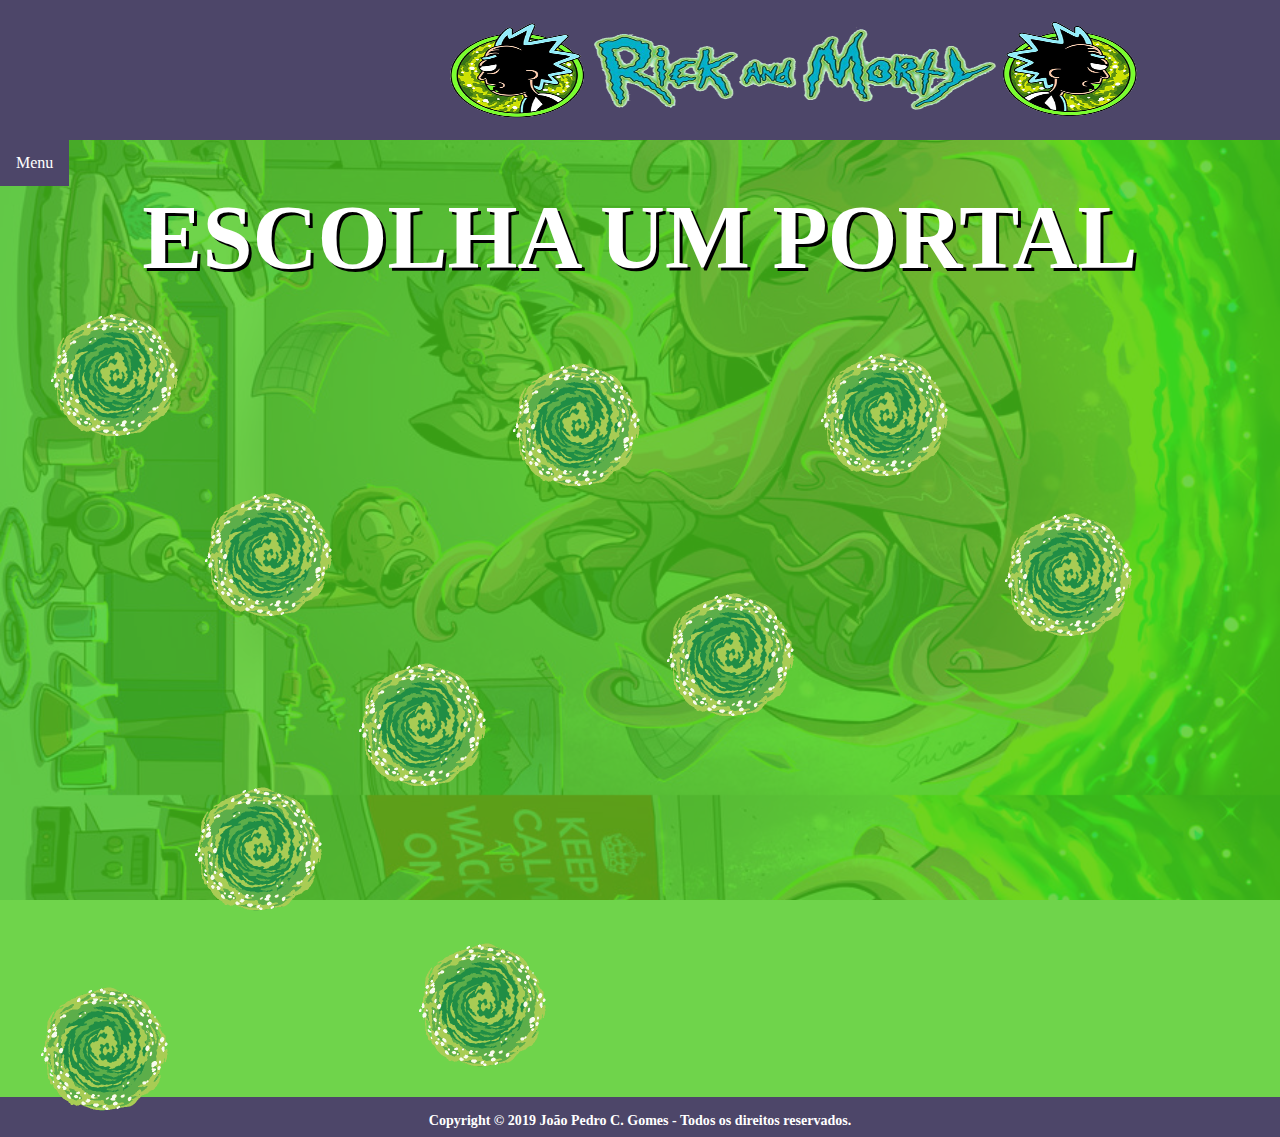
<file: index/index.html>
﻿<!DOCTYPE html>
<html lang="pt-br">
	<head>
		<title>Pagina Inicial - Rick and Morty</title>
	    <meta charset="utf-8">
	    
	   	<link rel="stylesheet" type="text/css" href="css/cssindex.css">
	</head>
	<body>
		<header>
				<img id=logo src="img/header/logo.png" alt="Logo">
		</header>
		<section class="conteudo">
			<div id=menu>
				<ul class="menuUm">
					<li class="menu1">
			    		<a href="javascript:void(0)" class="menu2">Menu</a>
				    	<div class="menu-content">
				    		<a href="index.html">Início</a>
							<a  href="crossover.html">Crossover</a>
						 	<a  href="curiosidades.html">Curiosidades</a>
						 	<a  href="elenco.html">Elenco</a>
					  		<a  href="feedback.html">Feedback</a>
					 	 	<a  href="filosofia.html">Filosofia</a>
							<a  href="historia.html">História</a>
						  	<a  href="melhores-episodios.html">Melhores Episódios</a>
						  	<a  href="personagens.html">Personagens</a>
						  	<a  href="premiacao.html">Premiação</a>
						  	<a  href="producao.html">Produção</a>
					  	</div>
					</li>
				</ul>
			</div>
			<div id=home>
				<h1>ESCOLHA UM PORTAL</h1>
			</div>
			<div id=portais>
				<ul class="menuDois">
					<a target="_blank" href="crossover.html"><li id=portal1 class="portal1"></li></a> <!-- C-137 -->
					<a target="_blank" href="feedback.html"><li id=portal5 class="portal5"></li></a> <!-- F-481 -->
					<a target="_blank" href="personagens.html"><li id=portal8 class="portal8"></li></a> <!-- P-2866 -->
					<a target="_blank" href="curiosidades.html"><li id=portal2 class="portal2"></li></a> <!-- C-132 -->
					<a target="_blank" href="filosofia.html"><li id=portal4 class="portal4"></li></a> <!-- F-3299 -->
					<a target="_blank" href="historia.html"><li id=portal6 class="portal6"></li></a> <!-- H-603D -->
					<a target="_blank" href="premiacao.html"><li id=portal10 class="portal10"></li></a> <!-- P-HD73 -->
					<a target="_blank" href="melhores-episodios.html"><li id=portal7 class="portal7"></li></a> <!-- M-E222 -->
					<a target="_blank" href="elenco.html"><li id=portal3 class="portal3"></li></a> <!-- E-493 -->
					<a target="_blank" href="producao.html"><li id=portal9 class="portal9"></li></a> <!-- P-849 -->
				</ul>
			</div>
		</section>
		<footer>
			<br><h3>Copyright © 2019 João Pedro C. Gomes - Todos os direitos reservados.</h3>
		</footer>	
	</body>
</html>
</file>
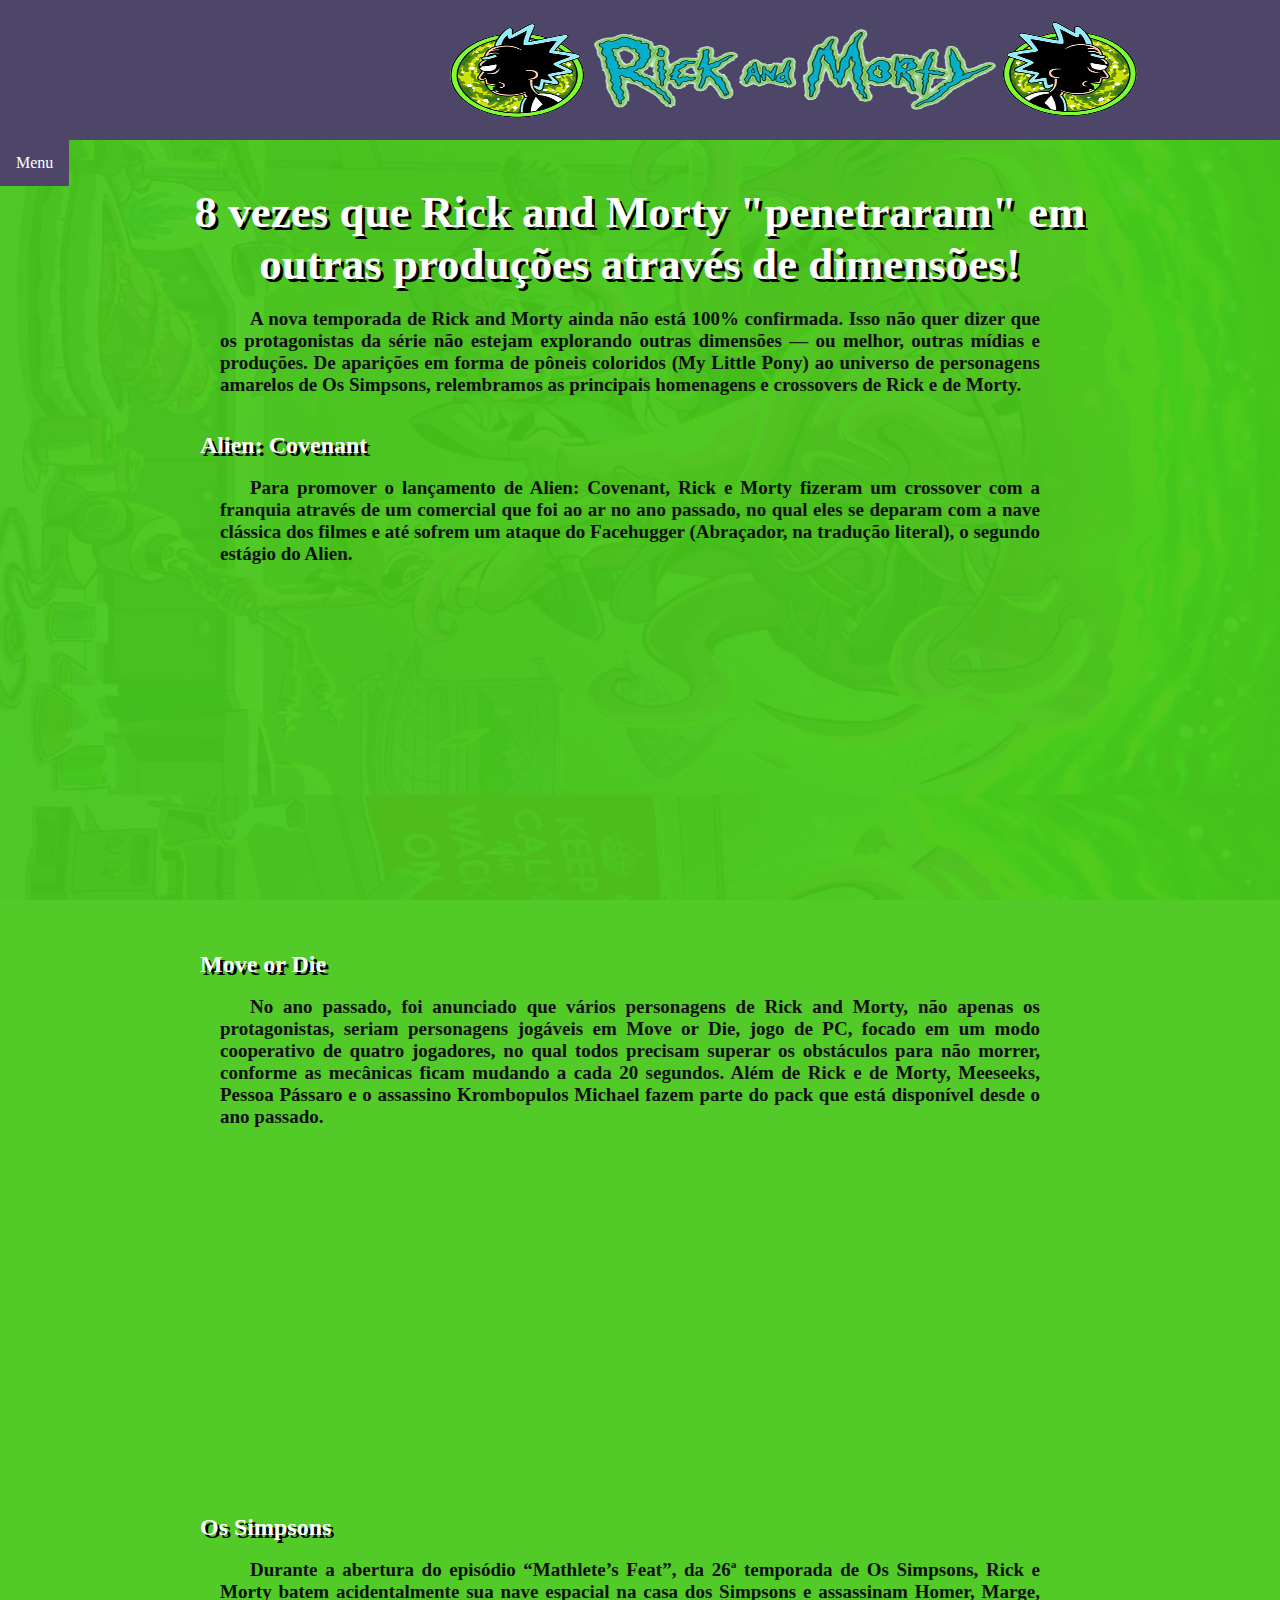
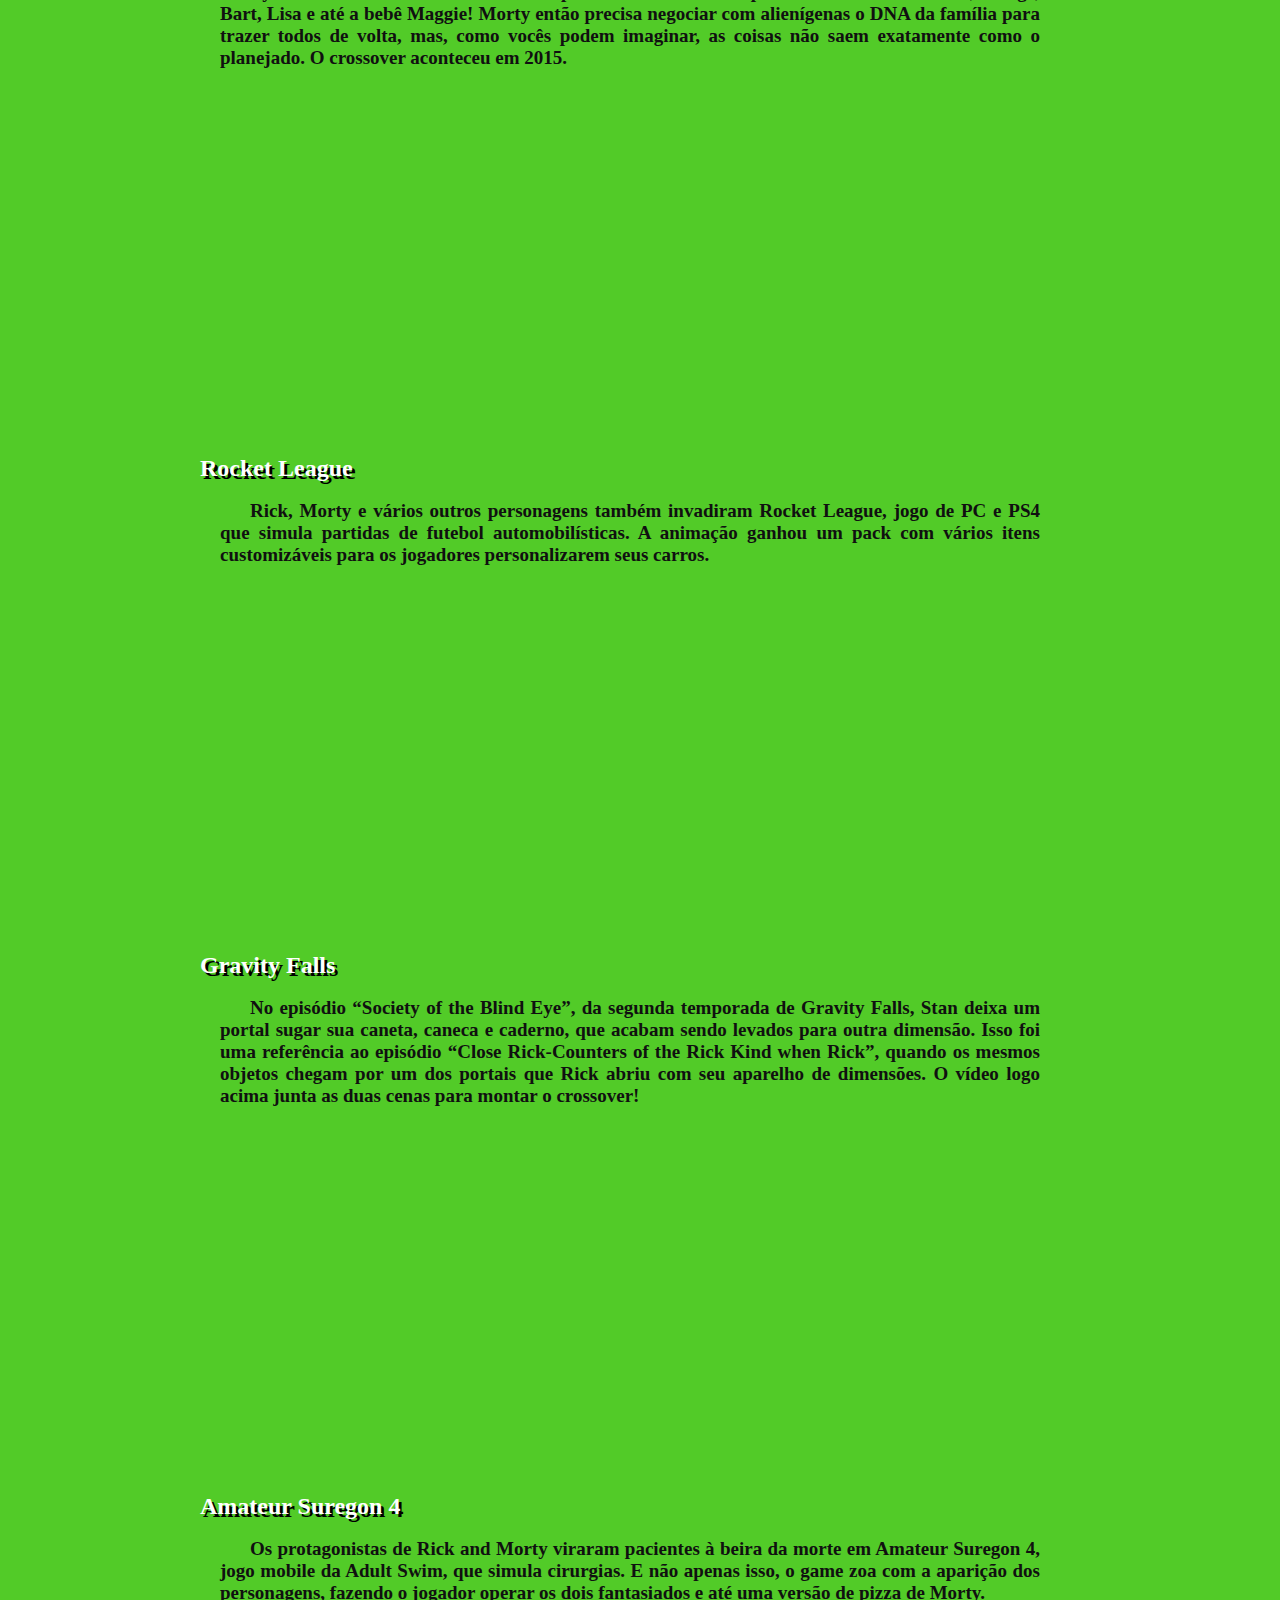
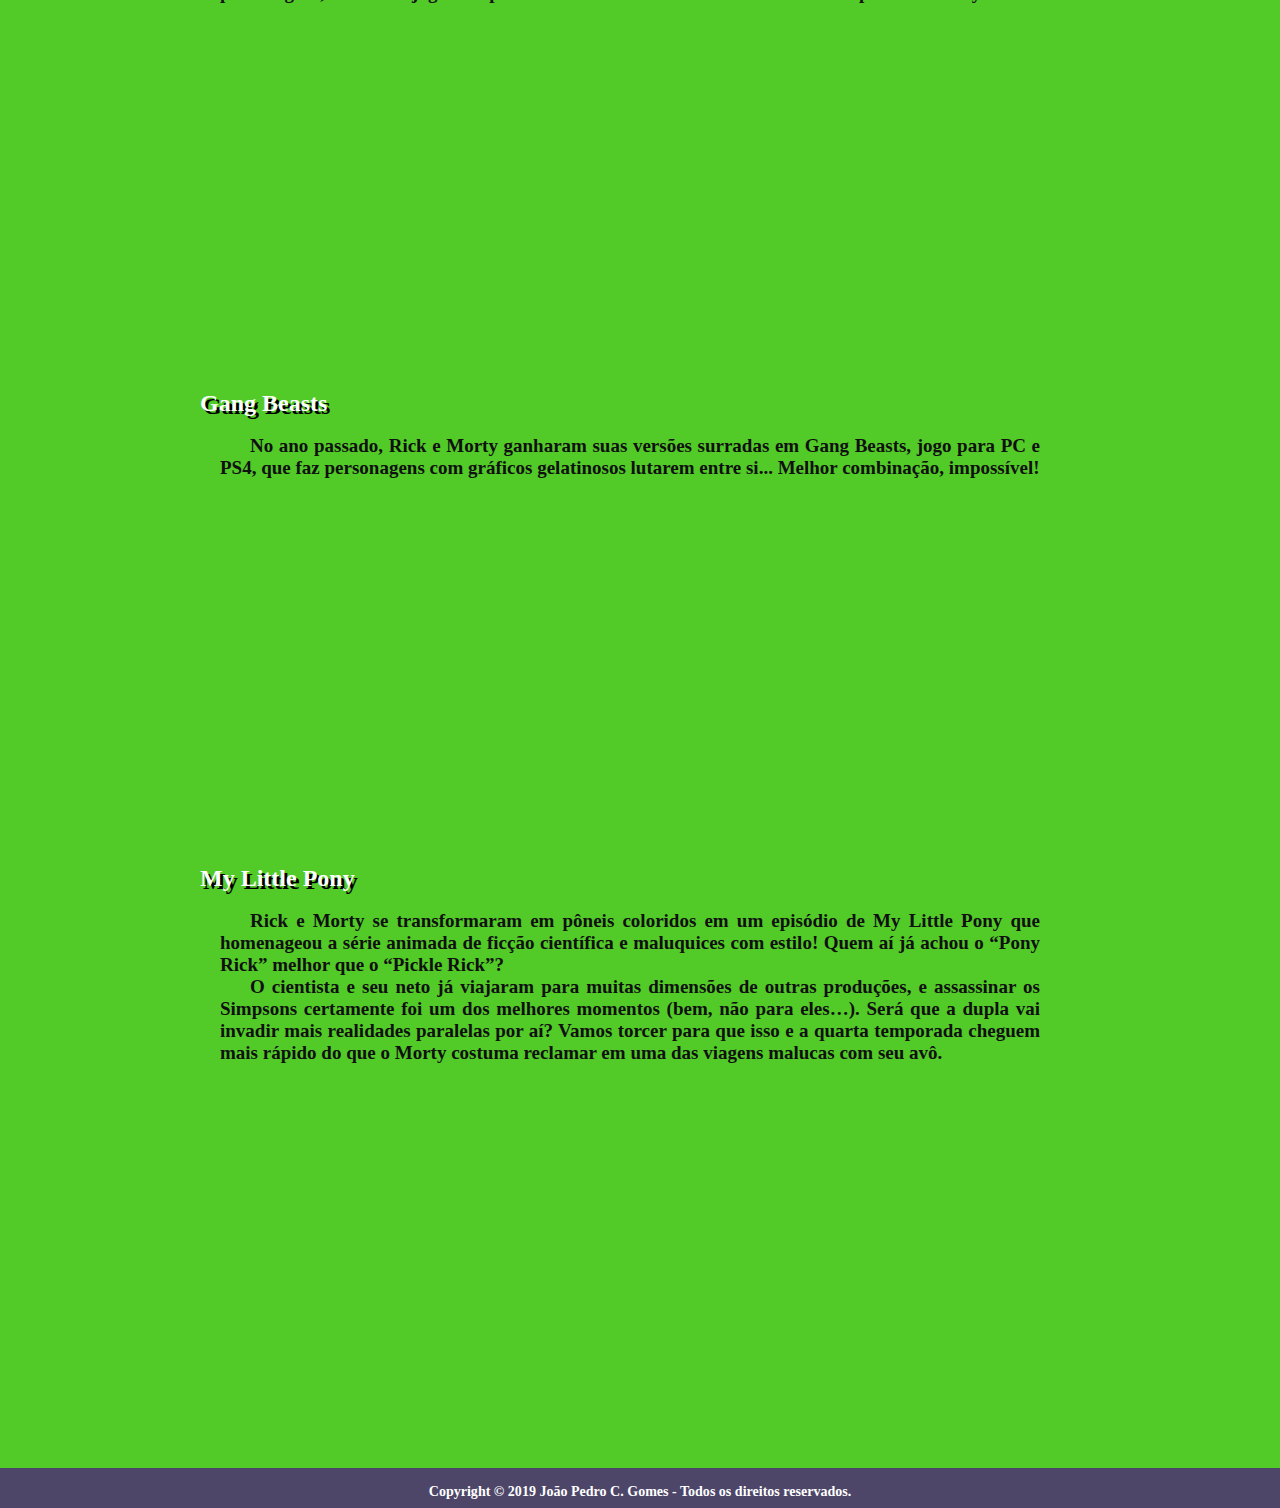
<file: index/crossover.html>
﻿<!DOCTYPE html>
<html lang="pt-br">
	<head>
		<title>Crossover - Rick and Morty</title>
	    <meta charset="utf-8">
	    <meta name="viewport" content="width=device-width, initial-scale=1.0">
	   	<link rel="stylesheet" type="text/css" href="css/csscrossover.css">
	</head>
	<body>
		<header>
			<a href="index.html">
				<img id=logo src="img/header/logo.png" alt="Logo">
			</a>
		</header>
		<section class="conteudo">
			<div id=menu>
				<ul class="menuUm">
					<li class="menu1">
			    		<a href="javascript:void(0)" class="menu2">Menu</a>
				    	<div class="menu-content">
							<a href="index.html">Início</a>
							<a  href="crossover.html">Crossover</a>
						 	<a  href="curiosidades.html">Curiosidades</a>
						 	<a  href="elenco.html">Elenco</a>
					  		<a  href="feedback.html">Feedback</a>
					 	 	<a  href="filosofia.html">Filosofia</a>
							<a  href="historia.html">História</a>
						  	<a  href="melhores-episodios.html">Melhores Episódios</a>
						  	<a  href="personagens.html">Personagens</a>
						  	<a  href="premiacao.html">Premiação</a>
						  	<a  href="producao.html">Produção</a>
					  	</div>
					</li>
				</ul>
			</div>
			<div id=conteudo>
					<h4 class="a">8 vezes que Rick and Morty "penetraram" em</h4> 
					<h4 class="a">outras produções através de dimensões!</h4>
				<br>
					<p><h4 class="b">A nova temporada de Rick and Morty ainda não está 100% confirmada. Isso não quer dizer que os protagonistas da série não estejam explorando outras dimensões — ou melhor, outras mídias e produções.
				De aparições em forma de pôneis coloridos (My Little Pony) ao universo de personagens amarelos de Os Simpsons, relembramos as principais homenagens e crossovers de Rick e de Morty.</h4>
				<br>
				<br>
					<h5>Alien: Covenant</h5>
				<br>
					<h4 class="b">Para promover o lançamento de Alien: Covenant, Rick e Morty fizeram um crossover com a franquia através de um comercial que foi ao ar no ano passado, no qual eles se deparam com a nave clássica dos filmes e até sofrem um ataque do Facehugger (Abraçador, na tradução literal), o segundo estágio do Alien.</h4>
				<br>
					<div class="video">
						<iframe width="700" height="350" src="https://www.youtube-nocookie.com/embed/FRjygH1yqeg" frameborder="0" allow="accelerometer; autoplay; encrypted-media; gyroscope; picture-in-picture" allowfullscreen></iframe>
					</div>
				<br>
					<h5>Move or Die</h5>
				<br>
					<h4 class="b">No ano passado, foi anunciado que vários personagens de Rick and Morty, não apenas os protagonistas, seriam personagens jogáveis em Move or Die, jogo de PC, focado em um modo cooperativo de quatro jogadores, no qual todos precisam superar os obstáculos para não morrer, conforme as mecânicas ficam mudando a cada 20 segundos. Além de Rick e de Morty, Meeseeks, Pessoa Pássaro e o assassino Krombopulos Michael fazem parte do pack que está disponível desde o ano passado.</h4>
				<br>
					<div class="video">
						<iframe width="560" height="315" src="https://www.youtube-nocookie.com/embed/avbD0bCuBLI" frameborder="0" allow="accelerometer; autoplay; encrypted-media; gyroscope; picture-in-picture" allowfullscreen></iframe>
					</div>
				<br>
					<h5>Os Simpsons</h5>
				<br>
					<h4 class="b">Durante a abertura do episódio “Mathlete’s Feat”, da 26ª temporada de Os Simpsons, Rick e Morty batem acidentalmente sua nave espacial na casa dos Simpsons e assassinam Homer, Marge, Bart, Lisa e até a bebê Maggie! Morty então precisa negociar com alienígenas o DNA da família para trazer todos de volta, mas, como vocês podem imaginar, as coisas não saem exatamente como o planejado. O crossover aconteceu em 2015.</h4>
				<br>
					<div class="video">
						<iframe width="560" height="315" src="https://www.youtube-nocookie.com/embed/hNVsMrUc7rs" frameborder="0" allow="accelerometer; autoplay; encrypted-media; gyroscope; picture-in-picture" allowfullscreen></iframe>
					</div>
				<br>
					<h5>Rocket League</h5>
				<br>
					<h4 class="b">Rick, Morty e vários outros personagens também invadiram Rocket League, jogo de PC e PS4 que simula partidas de futebol automobilísticas. A animação ganhou um pack com vários itens customizáveis para os jogadores personalizarem seus carros.</h4>
				<br>
					<div class="video">
						<iframe width="560" height="315" src="https://www.youtube-nocookie.com/embed/-EJv7axqODA" frameborder="0" allow="accelerometer; autoplay; encrypted-media; gyroscope; picture-in-picture" allowfullscreen></iframe>
					</div>
				<br>
					<h5>Gravity Falls</h5>
				<br>
					<h4 class="b">No episódio “Society of the Blind Eye”, da segunda temporada de Gravity Falls, Stan deixa um portal sugar sua caneta, caneca e caderno, que acabam sendo levados para outra dimensão. Isso foi uma referência ao episódio “Close Rick-Counters of the Rick Kind when Rick”, quando os mesmos objetos chegam por um dos portais que Rick abriu com seu aparelho de dimensões. O vídeo logo acima junta as duas cenas para montar o crossover!</h4>
				<br>
					<div class="video">
						<iframe width="560" height="315" src="https://www.youtube-nocookie.com/embed/8F1MSiZVHX4" frameborder="0" allow="accelerometer; autoplay; encrypted-media; gyroscope; picture-in-picture" allowfullscreen></iframe>
					</div>
				<br>
					<h5>Amateur Suregon 4</h5>
				<br>
					<h4 class="b">Os protagonistas de Rick and Morty viraram pacientes à beira da morte em Amateur Suregon 4, jogo mobile da Adult Swim, que simula cirurgias. E não apenas isso, o game zoa com a aparição dos personagens, fazendo o jogador operar os dois fantasiados e até uma versão de pizza de Morty.</h4>
				<br>
					<div class="video">
						<iframe width="560" height="315" src="https://www.youtube-nocookie.com/embed/luPbPQsl5EI" frameborder="0" allow="accelerometer; autoplay; encrypted-media; gyroscope; picture-in-picture" allowfullscreen></iframe>
					</div>
				<br>
					<h5>Gang Beasts</h5>
				<br>
					<h4 class="b">No ano passado, Rick e Morty ganharam suas versões surradas em Gang Beasts, jogo para PC e PS4, que faz personagens com gráficos gelatinosos lutarem entre si... Melhor combinação, impossível!</h4>
				<br>
					<div class="video">
						<iframe width="560" height="315" src="https://www.youtube-nocookie.com/embed/R6s9ihLbcQE" frameborder="0" allow="accelerometer; autoplay; encrypted-media; gyroscope; picture-in-picture" allowfullscreen></iframe>
					</div>
				<br>
					<h5>My Little Pony</h5>
				<br>
					<h4 class="b">Rick e Morty se transformaram em pôneis coloridos em um episódio de My Little Pony que homenageou a série animada de ficção científica e maluquices com estilo! Quem aí já achou o “Pony Rick” melhor que o “Pickle Rick”?</h4>
					<h4 class="b">O cientista e seu neto já viajaram para muitas dimensões de outras produções, e assassinar os Simpsons certamente foi um dos melhores momentos (bem, não para eles…). Será que a dupla vai invadir mais realidades paralelas por aí? Vamos torcer para que isso e a quarta temporada cheguem mais rápido do que o Morty costuma reclamar em uma das viagens malucas com seu avô.</h4>
				<br>
				<div class="video">
					<iframe width="560" height="315" src="https://www.youtube-nocookie.com/embed/UEMtPIry9b0" frameborder="0" allow="accelerometer; autoplay; encrypted-media; gyroscope; picture-in-picture" allowfullscreen></iframe>
				</div>
				<br>
				<br>
			</div>
		</section>
		<footer>
			<br><h3>Copyright © 2019 João Pedro C. Gomes - Todos os direitos reservados.</h3>
		</footer>	
	</body>
</html>
</file>
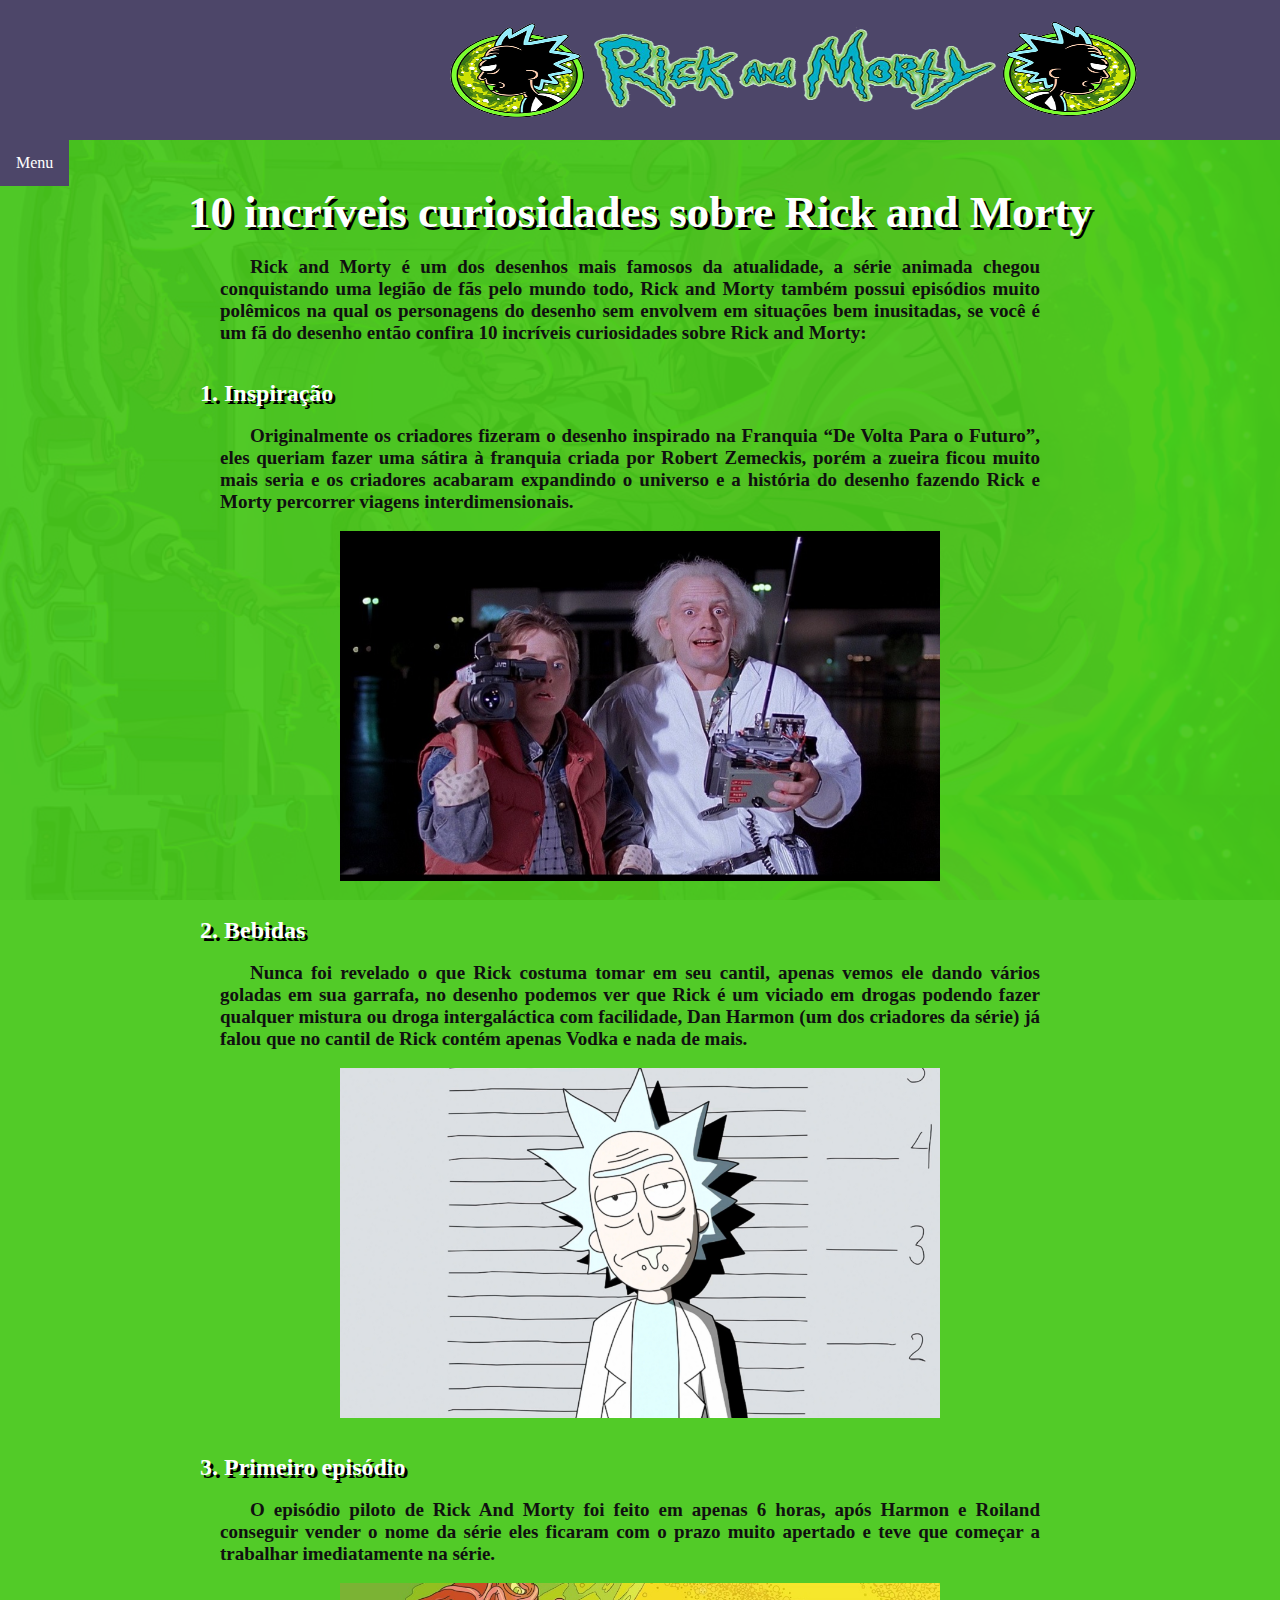
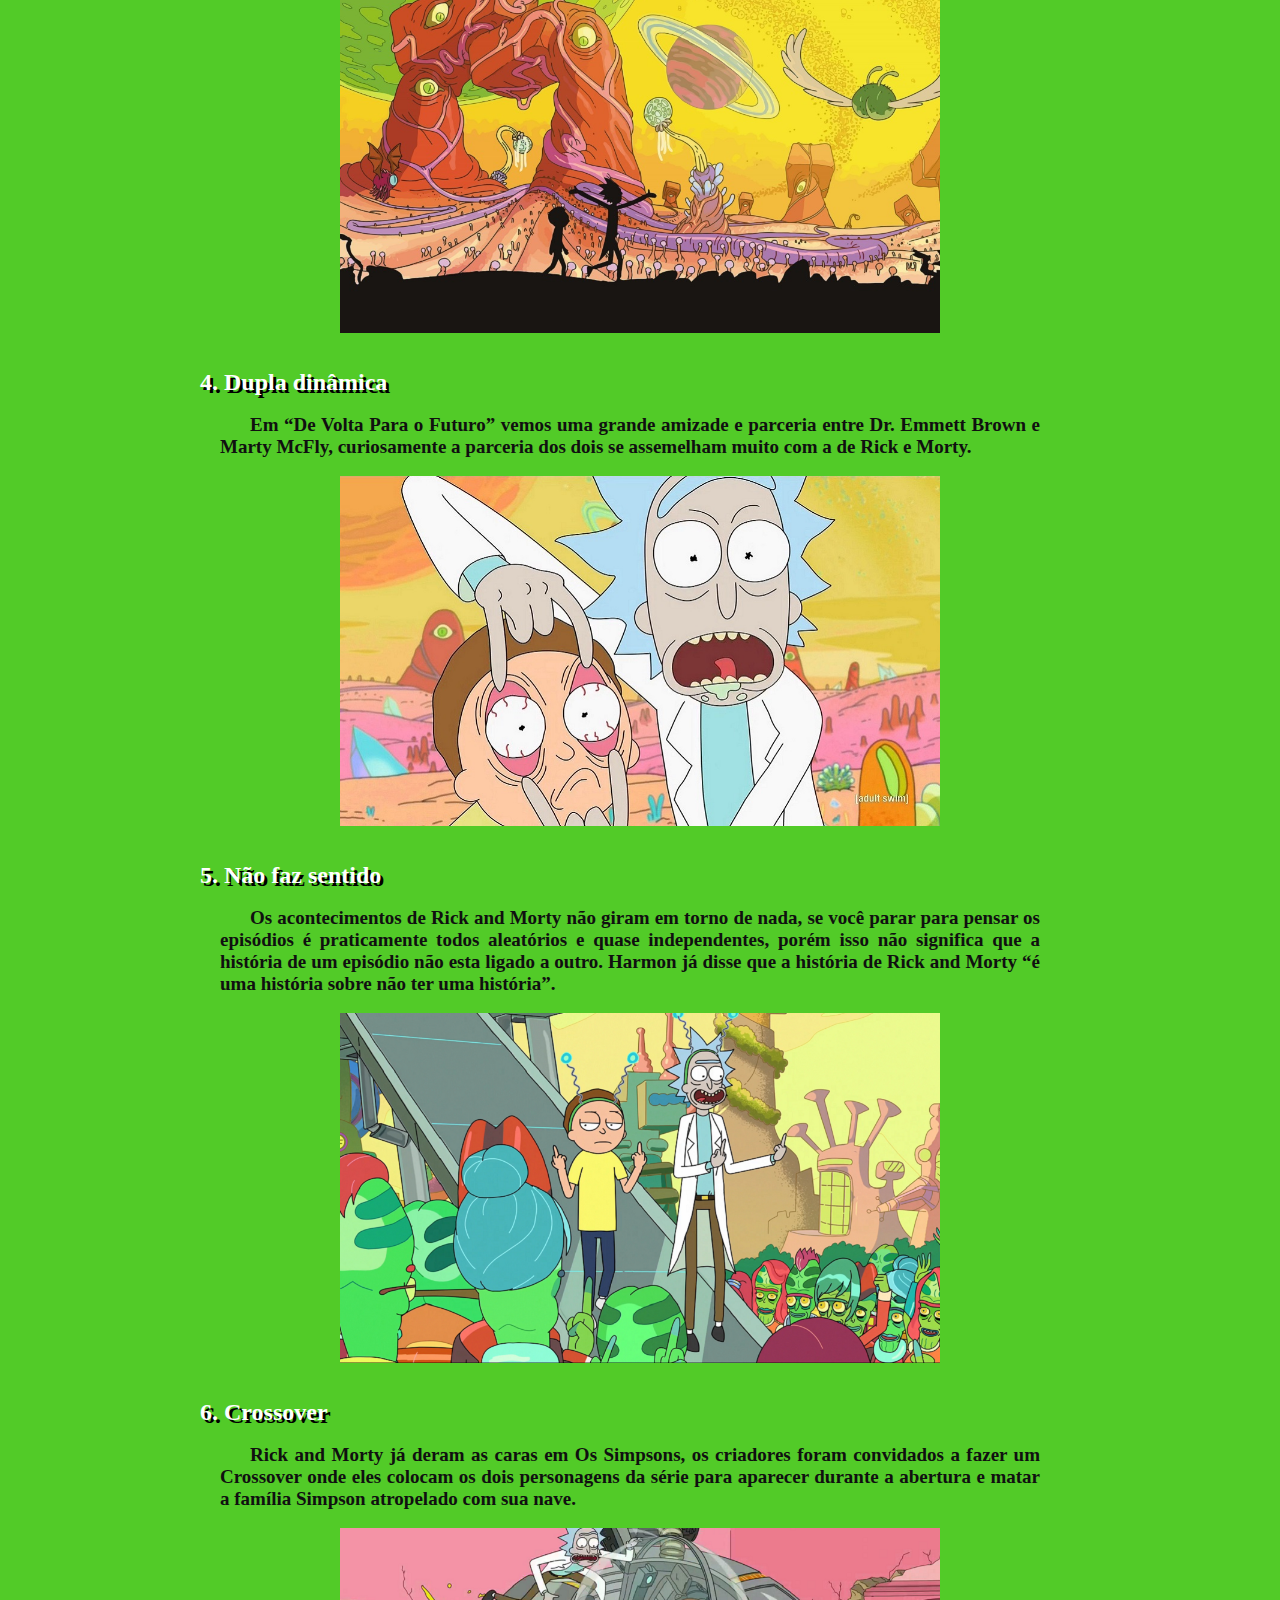
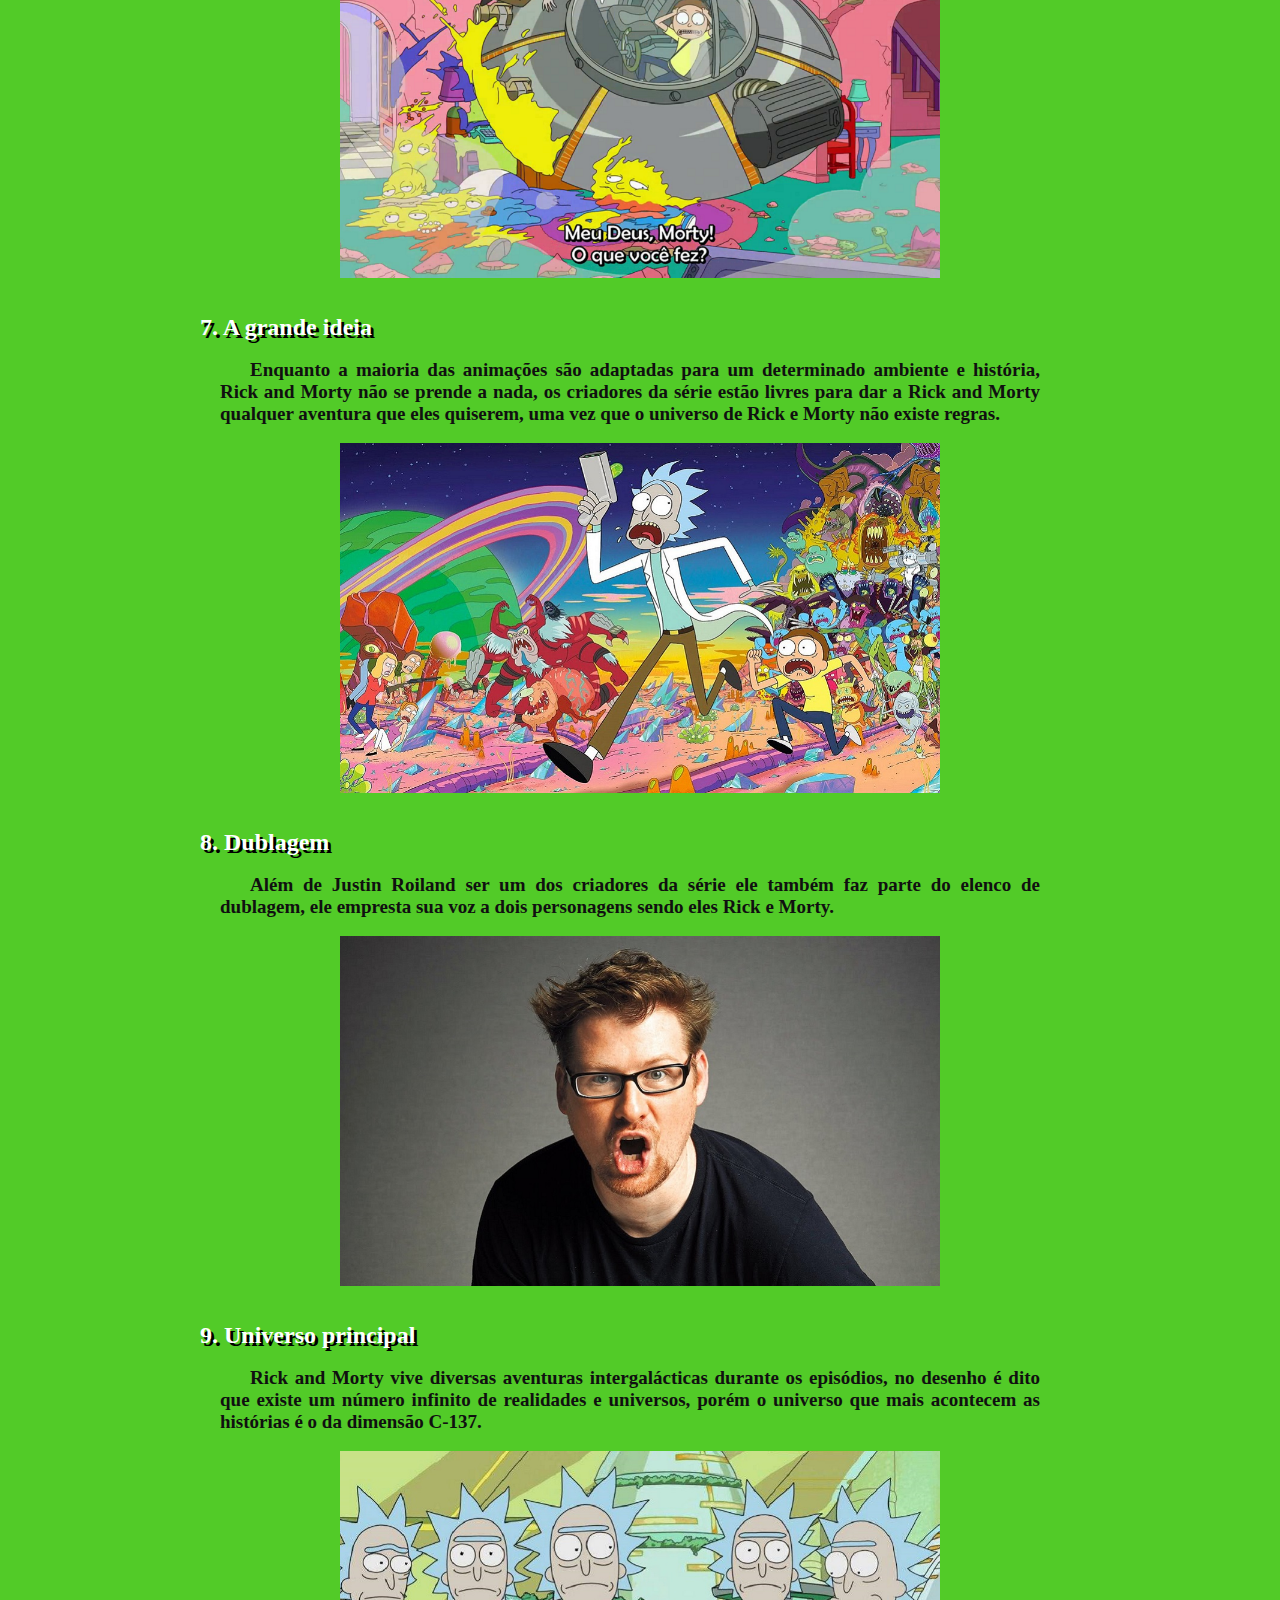
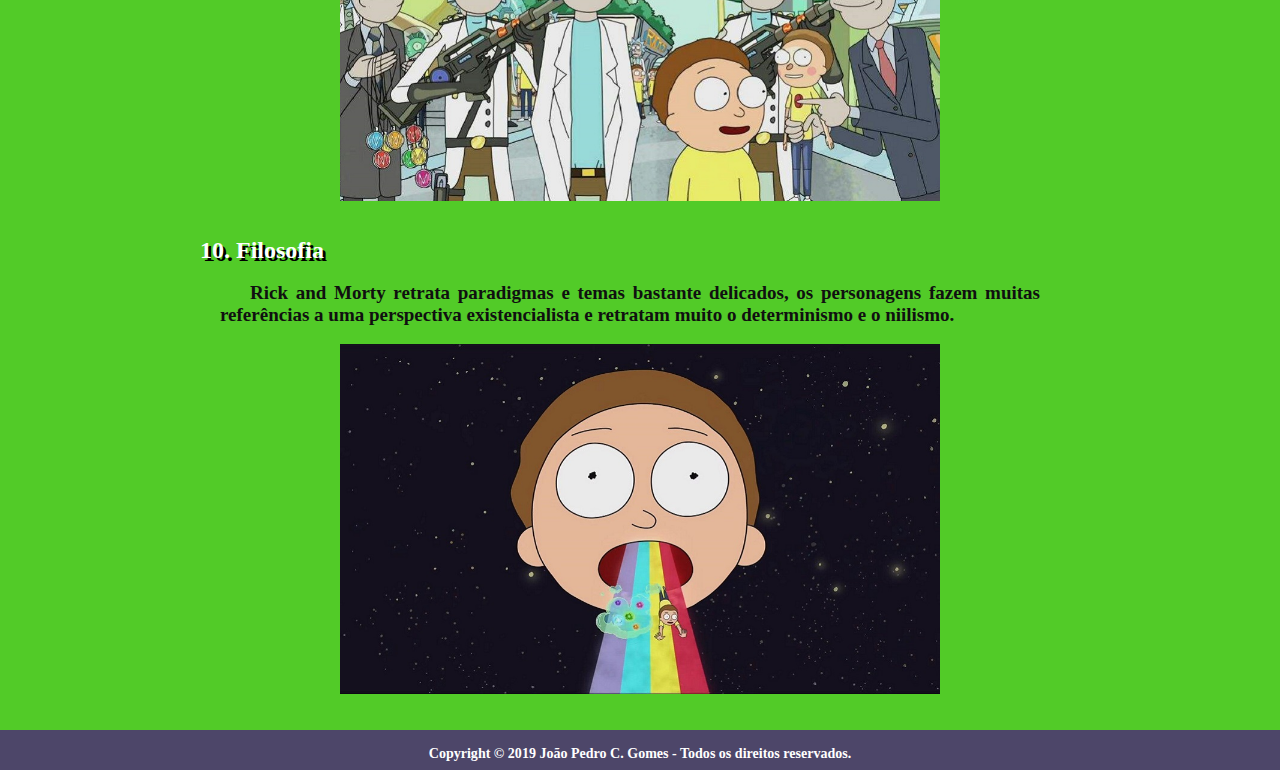
<file: index/curiosidades.html>
﻿<!DOCTYPE html>
<html lang="pt-br">
	<head>
		<title>Curiosidades - Rick and Morty</title>
	    <meta charset="utf-8">
	    <meta name="viewport" content="width=device-width, initial-scale=1.0">
	   	<link rel="stylesheet" type="text/css" href="css/csscuriosidades.css">
	</head>
	<body>
		<header>
			<a href="index.html">
				<img id=logo src="img/header/logo.png" alt="Logo">
			</a>
		</header>
		<section class="conteudo">
			<div id=menu>
				<ul class="menuUm">
					<li class="menu1">
			    		<a href="javascript:void(0)" class="menu2">Menu</a>
				    	<div class="menu-content">
				    		<a href="index.html">Início</a>
							<a  href="crossover.html">Crossover</a>
						 	<a  href="curiosidades.html">Curiosidades</a>
						 	<a  href="elenco.html">Elenco</a>
					  		<a  href="feedback.html">Feedback</a>
					 	 	<a  href="filosofia.html">Filosofia</a>
							<a  href="historia.html">História</a>
						  	<a  href="melhores-episodios.html">Melhores Episódios</a>
						  	<a  href="personagens.html">Personagens</a>
						  	<a  href="premiacao.html">Premiação</a>
						  	<a  href="producao.html">Produção</a>
					  	</div>
					</li>
				</ul>
			</div>
			<div id="conteudo">
				<h4 class="a">10 incríveis curiosidades sobre Rick and Morty</h4>
				<br>
					<p><h4 class="b">Rick and Morty é um dos desenhos mais famosos da atualidade, a série animada chegou conquistando uma legião de fãs pelo mundo todo, Rick and Morty também possui episódios muito polêmicos na qual os personagens do desenho sem envolvem em situações bem inusitadas, se você é um fã do desenho então confira 10 incríveis curiosidades sobre Rick and Morty:</h4>
				<br>
				<br>
					<h5>1. Inspiração</h5>
				<br>
					<h4 class="b">Originalmente os criadores fizeram o desenho inspirado na Franquia “De Volta Para o Futuro”, eles queriam fazer uma sátira à franquia criada por Robert Zemeckis, porém a zueira ficou muito mais seria e os criadores acabaram expandindo o universo e a história do desenho fazendo Rick e Morty percorrer viagens interdimensionais.</h4>
				<br>
					<img class="imagens" src="img/curiosidades/1.jpg" alt="1">
				<br>
				<br>
					<h5>2. Bebidas</h5>
				<br>
					<h4 class="b">Nunca foi revelado o que Rick costuma tomar em seu cantil, apenas vemos ele dando vários goladas em sua garrafa, no desenho podemos ver que Rick é um viciado em drogas podendo fazer qualquer mistura ou droga intergaláctica com facilidade, Dan Harmon (um dos criadores da série) já falou que no cantil de Rick contém apenas Vodka e nada de mais.</h4>
				<br>
					<img class="imagens" src="img/curiosidades/2.png" alt="2">
				<br>
				<br>
					<h5>3. Primeiro episódio</h5>
				<br>
					<h4 class="b">O episódio piloto de Rick And Morty foi feito em apenas 6 horas, após Harmon e Roiland conseguir vender o nome da série eles ficaram com o prazo muito apertado e teve que começar a trabalhar imediatamente na série.</h4>
				<br>
					<img class="imagens" src="img/curiosidades/3.jpg" alt="3">
				<br>
				<br>
					<h5>4. Dupla dinâmica</h5>
				<br>
					<h4 class="b">Em “De Volta Para o Futuro” vemos uma grande amizade e parceria entre Dr. Emmett Brown e Marty McFly, curiosamente a parceria dos dois se assemelham muito com a de Rick e Morty.</h4>
				<br>
					<img class="imagens" src="img/curiosidades/4.jpg" alt="4">
				<br>
				<br>
					<h5>5. Não faz sentido</h5>
				<br>
					<h4 class="b">Os acontecimentos de Rick and Morty não giram em torno de nada, se você parar para pensar os episódios é praticamente todos aleatórios e quase independentes, porém isso não significa que a história de um episódio não esta ligado a outro. Harmon já disse que a história de Rick and Morty “é uma história sobre não ter uma história”.</h4>
				<br>
					<img class="imagens" src="img/curiosidades/5.png" alt="5">
				<br>
				<br>
					<h5>6. Crossover</h5>
				<br>
					<h4 class="b">Rick and Morty já deram as caras em Os Simpsons, os criadores foram convidados a fazer um Crossover onde eles colocam os dois personagens da série para aparecer durante a abertura e matar a família Simpson atropelado com sua nave.</h4>
				<br>
					<img class="imagens" src="img/curiosidades/6.png" alt="6">
				<br>
				<br>
					<h5>7. A grande ideia</h5>
				<br>
					<h4 class="b">Enquanto a maioria das animações são adaptadas para um determinado ambiente e história, Rick and Morty não se prende a nada, os criadores da série estão livres para dar a Rick and Morty qualquer aventura que eles quiserem, uma vez que o universo de Rick e Morty não existe regras.</h4>
				<br>
					<img class="imagens" src="img/curiosidades/7.jpg" alt="7">
				<br>
				<br>
					<h5>8. Dublagem</h5>
				<br>
					<h4 class="b">Além de Justin Roiland ser um dos criadores da série ele também faz parte do elenco de dublagem, ele empresta sua voz a dois personagens sendo eles Rick e Morty.</h4>
				<br>
					<img class="imagens" src="img/curiosidades/8.jpg" alt="8">
				<br>
				<br>
					<h5>9. Universo principal</h5>
				<br>
					<h4 class="b">Rick and Morty vive diversas aventuras intergalácticas durante os episódios, no desenho é dito que existe um número infinito de realidades e universos, porém o universo que mais acontecem as histórias é o da dimensão C-137.</h4>
				<br>
					<img class="imagens" src="img/curiosidades/9.jpg" alt="9">
				<br>
				<br>
					<h5>10. Filosofia</h5>
				<br>
					<h4 class="b">Rick and Morty retrata paradigmas e temas bastante delicados, os personagens fazem muitas referências a uma perspectiva existencialista e retratam muito o determinismo e o niilismo.</h4>
				<br>
					<img class="imagens" src="img/curiosidades/10.jpg" alt="10">
				<br>
				<br>
			</div>
		</section>
		<footer>
			<br><h3>Copyright © 2019 João Pedro C. Gomes - Todos os direitos reservados.</h3>
		</footer>	
	</body>
</html>
</file>
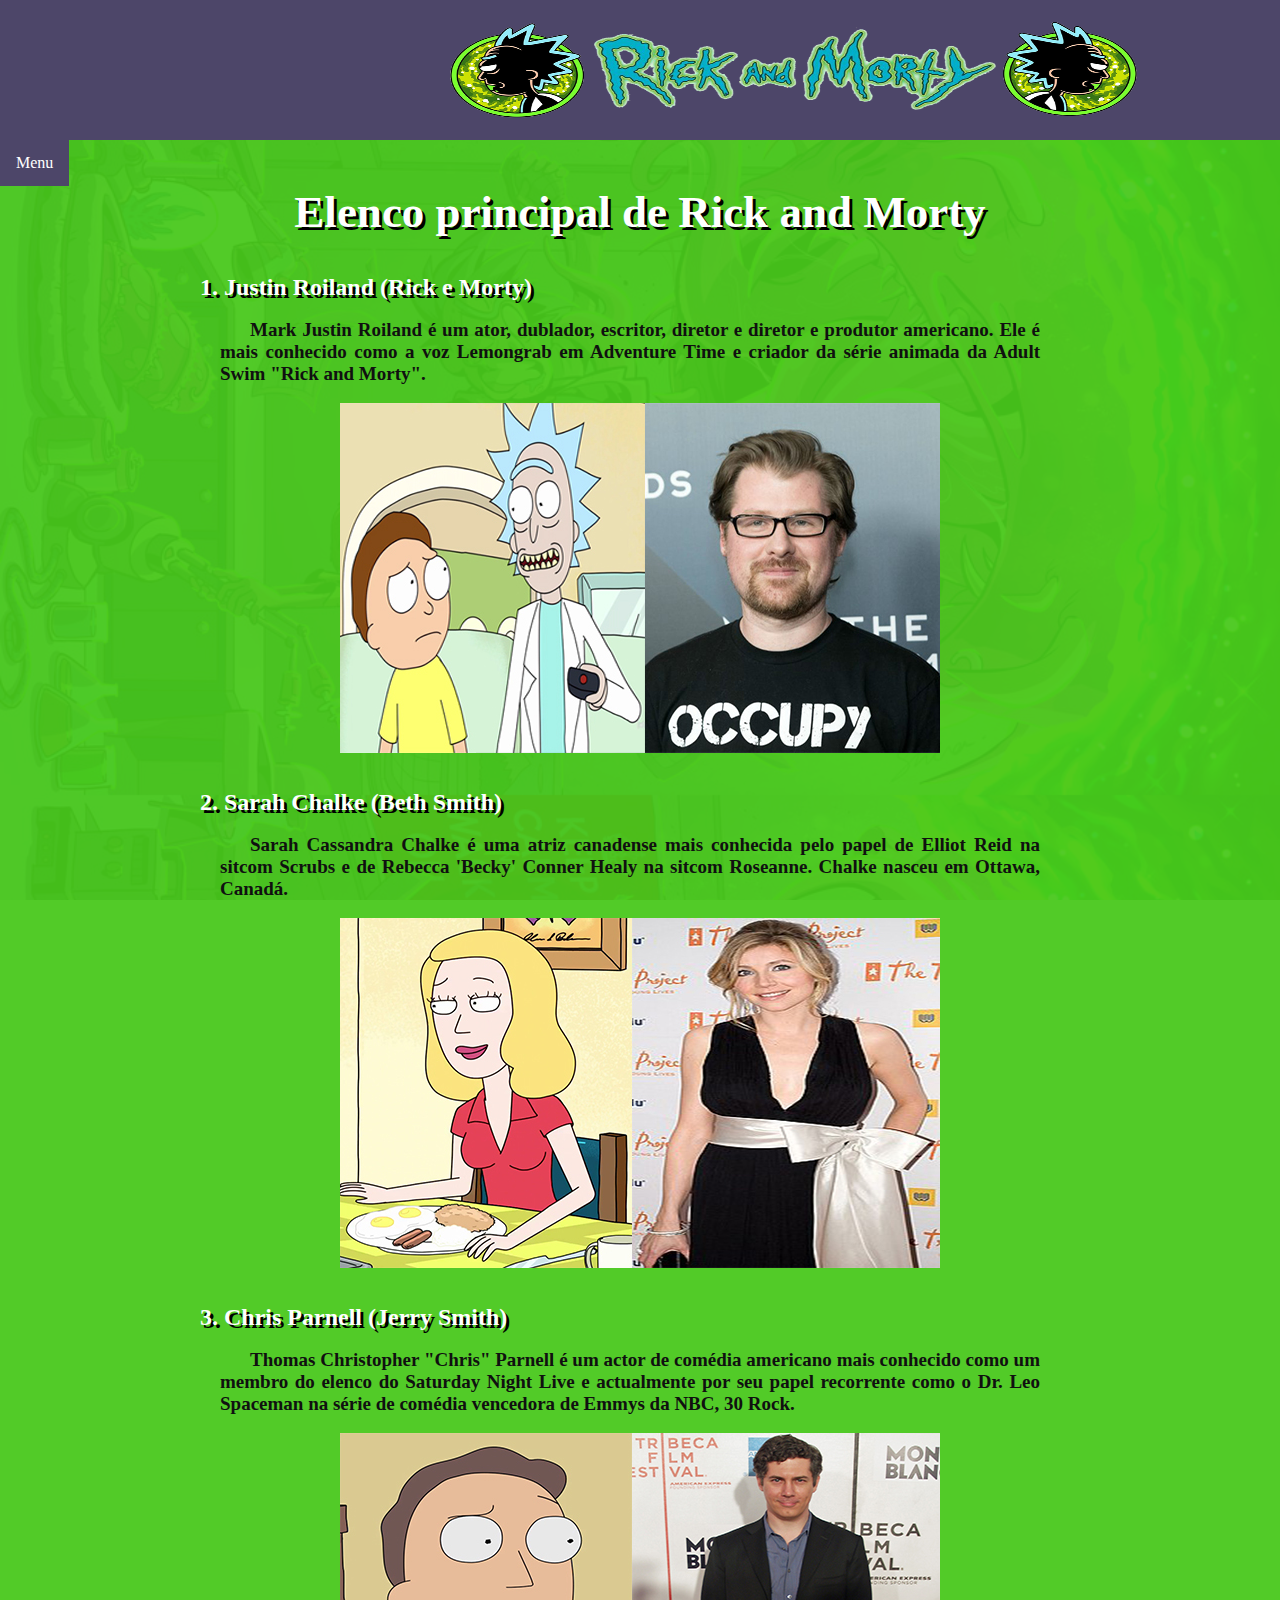
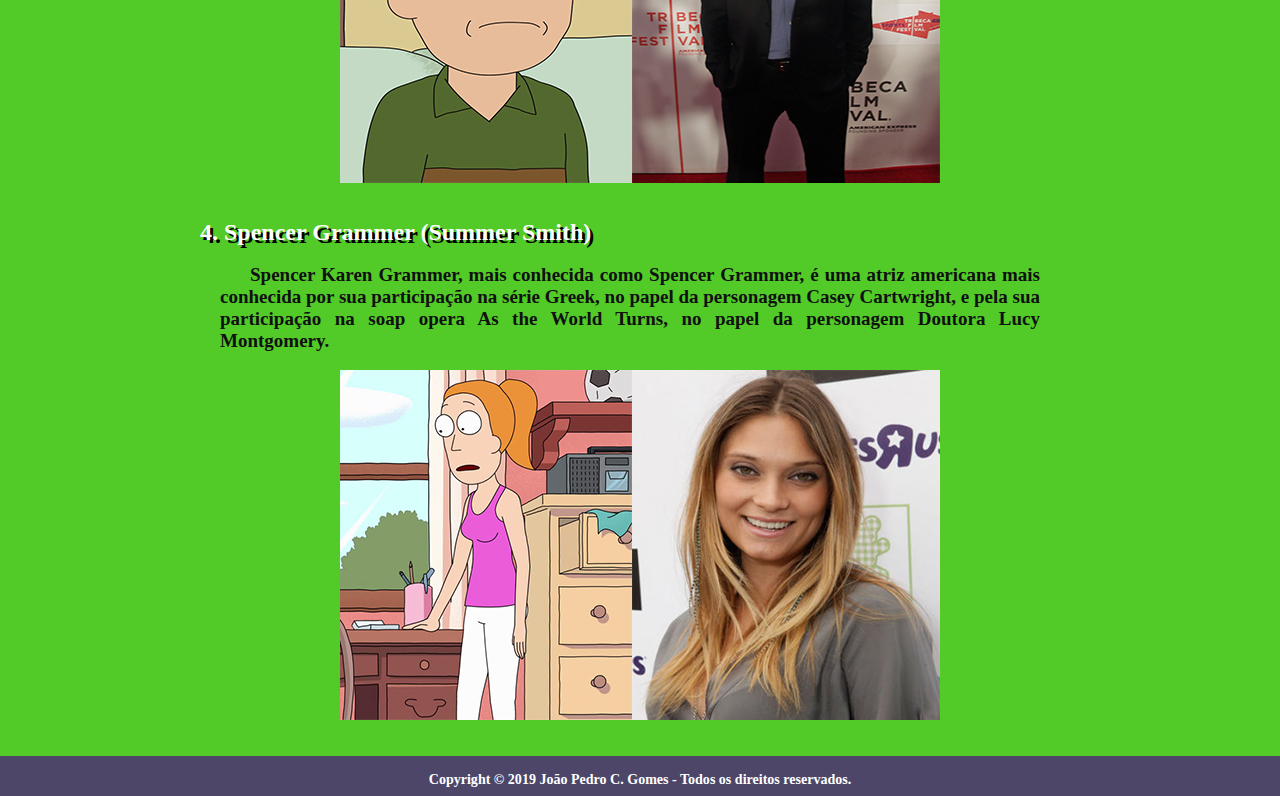
<file: index/elenco.html>
﻿<!DOCTYPE html>
<html lang="pt-br">
	<head>
		<title>Elenco - Rick and Morty</title>
	    <meta charset="utf-8">
	    <meta name="viewport" content="width=device-width, initial-scale=1.0">
	   	<link rel="stylesheet" type="text/css" href="css/csselenco.css">
	</head>
	<body>
		<header>
			<a href="index.html">
				<img id=logo src="img/header/logo.png" alt="Logo">
			</a>
		</header>
		<section class="conteudo">
			<div id=menu>
				<ul class="menuUm">
					<li class="menu1">
			    		<a href="javascript:void(0)" class="menu2">Menu</a>
				    	<div class="menu-content">
				    		<a href="index.html">Início</a>
							<a  href="crossover.html">Crossover</a>
						 	<a  href="curiosidades.html">Curiosidades</a>
						 	<a  href="elenco.html">Elenco</a>
					  		<a  href="feedback.html">Feedback</a>
					 	 	<a  href="filosofia.html">Filosofia</a>
							<a  href="historia.html">História</a>
						  	<a  href="melhores-episodios.html">Melhores Episódios</a>
						  	<a  href="personagens.html">Personagens</a>
						  	<a  href="premiacao.html">Premiação</a>
						  	<a  href="producao.html">Produção</a>
					  	</div>
					</li>
				</ul>
			</div>
			<div id=conteudo>
					<h4 class="a">Elenco principal de Rick and Morty</h4>
				<br>
				<br>
					<h5>1. Justin Roiland (Rick e Morty)</h5>
				<br>
					<h4 class="b">Mark Justin Roiland é um ator, dublador, escritor, diretor e diretor e produtor americano. Ele é mais conhecido como a voz Lemongrab em Adventure Time e criador da série animada da Adult Swim "Rick and Morty".</h4>
				<br>
					<img class="imagens" src="img/elenco/Justin Roiland.jpg" alt="Justin Roiland">
				<br>
				<br>
					<h5>2. Sarah Chalke (Beth Smith)</h5>
				<br>
					<h4 class="b">Sarah Cassandra Chalke é uma atriz canadense mais conhecida pelo papel de Elliot Reid na sitcom Scrubs e de Rebecca 'Becky' Conner Healy na sitcom Roseanne. Chalke nasceu em Ottawa, Canadá.</h4>
				<br>
					<img class="imagens" src="img/elenco/Sarah Chalke.jpg" alt="Sarah Chalke">
				<br>
				<br>
					<h5>3. Chris Parnell (Jerry Smith)</h5>
				<br>
					<h4 class="b">Thomas Christopher "Chris" Parnell é um actor de comédia americano mais conhecido como um membro do elenco do Saturday Night Live e actualmente por seu papel recorrente como o Dr. Leo Spaceman na série de comédia vencedora de Emmys da NBC, 30 Rock.</h4>
				<br>
					<img class="imagens" src="img/elenco/Chris Parnell.jpg" alt="Chris Parnell">
				<br>
				<br>
					<h5>4. Spencer Grammer (Summer Smith)</h5>
				<br>
					<h4 class="b">Spencer Karen Grammer, mais conhecida como Spencer Grammer, é uma atriz americana mais conhecida por sua participação na série Greek, no papel da personagem Casey Cartwright, e pela sua participação na soap opera As the World Turns, no papel da personagem Doutora Lucy Montgomery.</h4>
				<br>
					<img class="imagens" src="img/elenco/Spencer Grammer.jpg" alt="Spencer Grammer">
				<br>
				<br>
			</div>
		</section>
		<footer>
			<br><h3>Copyright © 2019 João Pedro C. Gomes - Todos os direitos reservados.</h3>
		</footer>	
	</body>
</html>
</file>
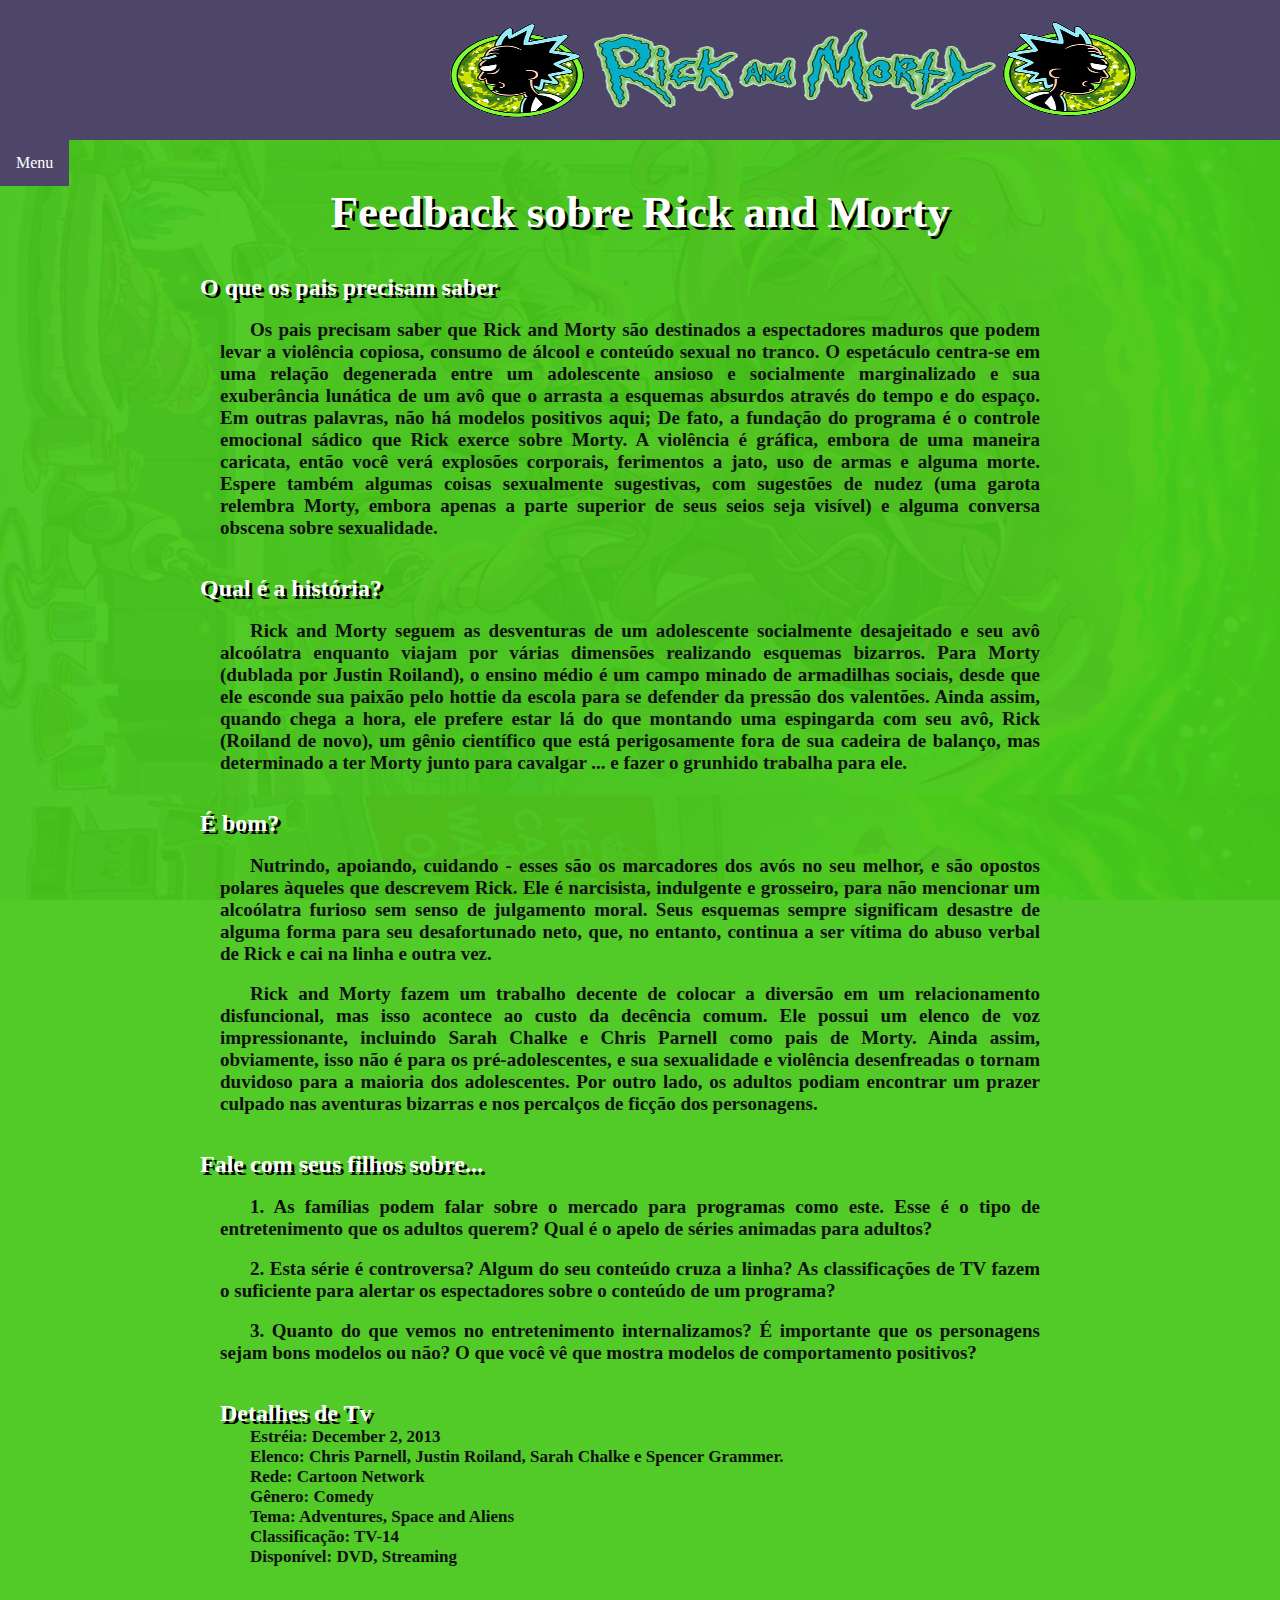
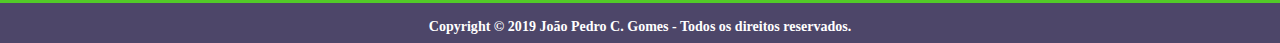
<file: index/feedback.html>
﻿<!DOCTYPE html>
<html lang="pt-br">
	<head>
		<title>Feedback - Rick and Morty</title>
	    <meta charset="utf-8">
	    <meta name="viewport" content="width=device-width, initial-scale=1.0">
	   	<link rel="stylesheet" type="text/css" href="css/cssfeedback.css">
	</head>
	<body>
		<header>
			<a href="index.html">
				<img id=logo src="img/header/logo.png" alt="Logo">
			</a>
		</header>
		<section class="conteudo">
			<div id=menu>
				<ul class="menuUm">
					<li class="menu1">
			    		<a href="javascript:void(0)" class="menu2">Menu</a>
				    	<div class="menu-content">
				    		<a href="index.html">Início</a>
							<a  href="crossover.html">Crossover</a>
						 	<a  href="curiosidades.html">Curiosidades</a>
						 	<a  href="elenco.html">Elenco</a>
					  		<a  href="feedback.html">Feedback</a>
					 	 	<a  href="filosofia.html">Filosofia</a>
							<a  href="historia.html">História</a>
						  	<a  href="melhores-episodios.html">Melhores Episódios</a>
						  	<a  href="personagens.html">Personagens</a>
						  	<a  href="premiacao.html">Premiação</a>
						  	<a  href="producao.html">Produção</a>
					  	</div>
					</li>
				</ul>
			</div>
			<div id=conteudo>
					<h4 class="a">Feedback sobre Rick and Morty</h4>
				<br>
				<br>
					<h5>O que os pais precisam saber</h5>
				<br>
					<h4 class="b">Os pais precisam saber que Rick and Morty são destinados a espectadores maduros que podem levar a violência copiosa, consumo de álcool e conteúdo sexual no tranco. O espetáculo centra-se em uma relação degenerada entre um adolescente ansioso e socialmente marginalizado e sua exuberância lunática de um avô que o arrasta a esquemas absurdos através do tempo e do espaço. Em outras palavras, não há modelos positivos aqui; De fato, a fundação do programa é o controle emocional sádico que Rick exerce sobre Morty. A violência é gráfica, embora de uma maneira caricata, então você verá explosões corporais, ferimentos a jato, uso de armas e alguma morte. Espere também algumas coisas sexualmente sugestivas, com sugestões de nudez (uma garota relembra Morty, embora apenas a parte superior de seus seios seja visível) e alguma conversa obscena sobre sexualidade.</h4>
				<br>
				<br>
					<h5>Qual é a história?</h5>
				<br>
					<h4 class="b">Rick and Morty seguem as desventuras de um adolescente socialmente desajeitado e seu avô alcoólatra enquanto viajam por várias dimensões realizando esquemas bizarros. Para Morty (dublada por Justin Roiland), o ensino médio é um campo minado de armadilhas sociais, desde que ele esconde sua paixão pelo hottie da escola para se defender da pressão dos valentões. Ainda assim, quando chega a hora, ele prefere estar lá do que montando uma espingarda com seu avô, Rick (Roiland de novo), um gênio científico que está perigosamente fora de sua cadeira de balanço, mas determinado a ter Morty junto para cavalgar ... e fazer o grunhido trabalha para ele.</h4>
				<br>
				<br>
					<h5>É bom?</h5>
				<br>
					<h4 class="b">Nutrindo, apoiando, cuidando - esses são os marcadores dos avós no seu melhor, e são opostos polares àqueles que descrevem Rick. Ele é narcisista, indulgente e grosseiro, para não mencionar um alcoólatra furioso sem senso de julgamento moral. Seus esquemas sempre significam desastre de alguma forma para seu desafortunado neto, que, no entanto, continua a ser vítima do abuso verbal de Rick e cai na linha e outra vez.</h4>
				<br>
					<h4 class="b">Rick and Morty fazem um trabalho decente de colocar a diversão em um relacionamento disfuncional, mas isso acontece ao custo da decência comum. Ele possui um elenco de voz impressionante, incluindo Sarah Chalke e Chris Parnell como pais de Morty. Ainda assim, obviamente, isso não é para os pré-adolescentes, e sua sexualidade e violência desenfreadas o tornam duvidoso para a maioria dos adolescentes. Por outro lado, os adultos podiam encontrar um prazer culpado nas aventuras bizarras e nos percalços de ficção dos personagens.</h4>
				<br>
				<br>
					<h5>Fale com seus filhos sobre...</h5>
				<br>
					<h4 class="b">1. As famílias podem falar sobre o mercado para programas como este. Esse é o tipo de entretenimento que os adultos querem? Qual é o apelo de séries animadas para adultos?</h4>
				<br>
					<h4 class="b">2. Esta série é controversa? Algum do seu conteúdo cruza a linha? As classificações de TV fazem o suficiente para alertar os espectadores sobre o conteúdo de um programa?</h4>
				<br>
					<h4 class="b">3. Quanto do que vemos no entretenimento internalizamos? É importante que os personagens sejam bons modelos ou não? O que você vê que mostra modelos de comportamento positivos?</h4>
				<br>
				<br>
					<h5 class="detalhes">Detalhes de Tv</h5>
					<h4 class="c">Estréia: December 2, 2013</h4>
					<h4 class="c">Elenco: Chris Parnell, Justin Roiland, Sarah Chalke e Spencer Grammer.</h4>
					<h4 class="c">Rede: Cartoon Network</h4>
					<h4 class="c">Gênero: Comedy</h4>
					<h4 class="c">Tema: Adventures, Space and Aliens</h4>
					<h4 class="c">Classificação: TV-14</h4>
					<h4 class="c">Disponível: DVD, Streaming</h4>
				<br>
				<br>
			</div>
			</section>
		<footer>
			<br><h3>Copyright © 2019 João Pedro C. Gomes - Todos os direitos reservados.</h3>
		</footer>	
	</body>
</html>
</file>
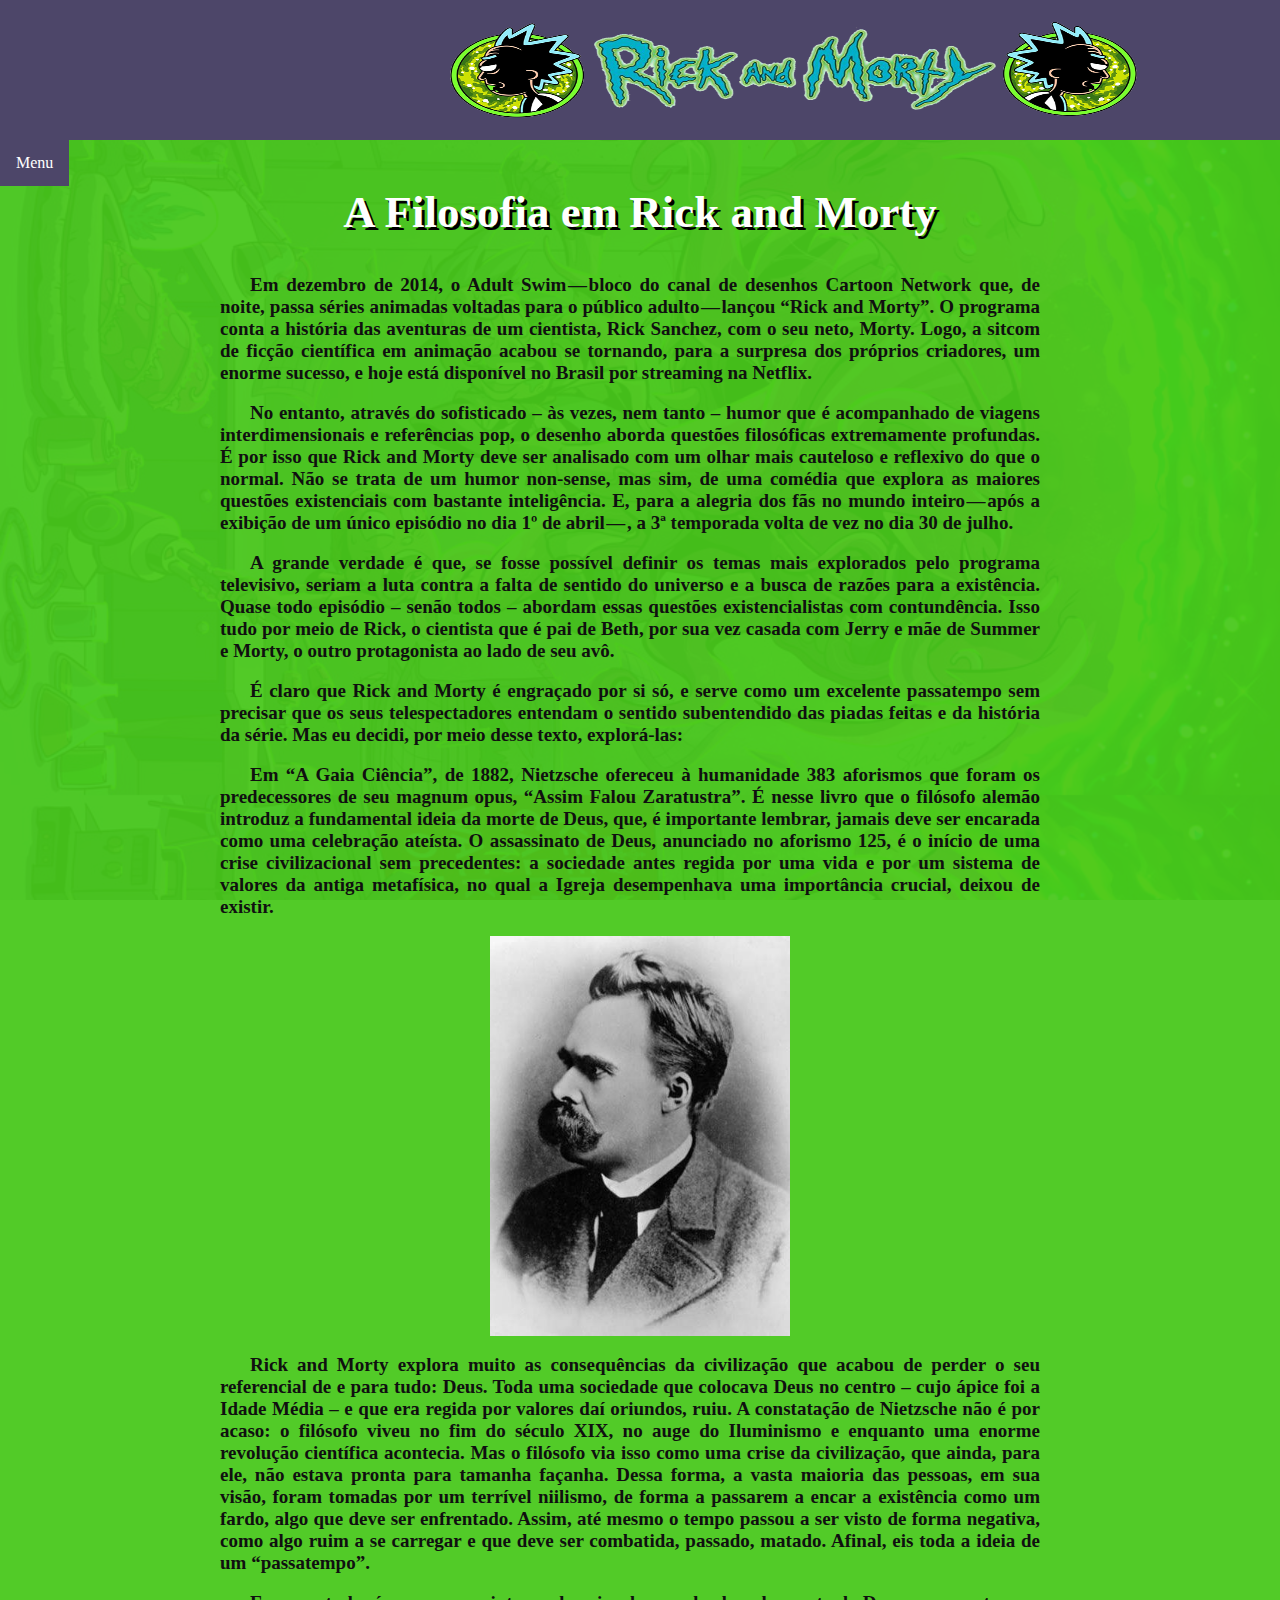
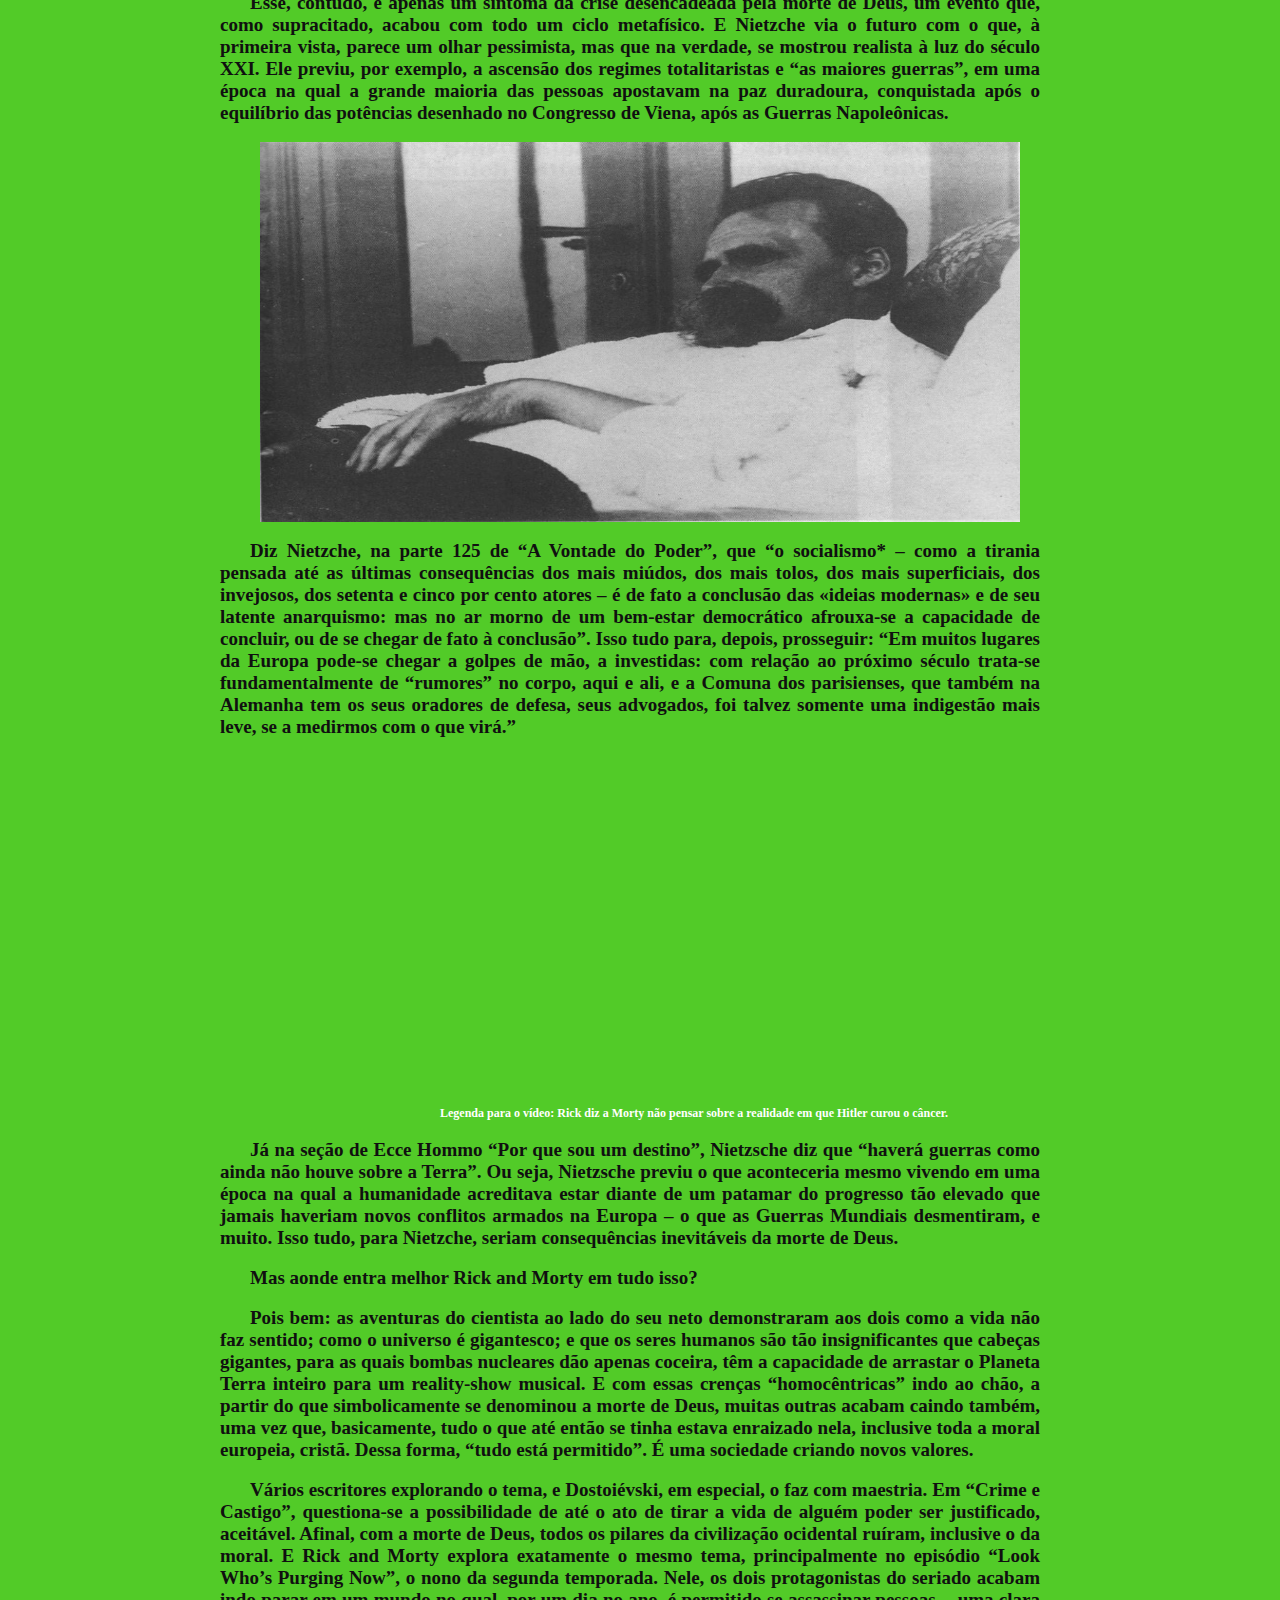
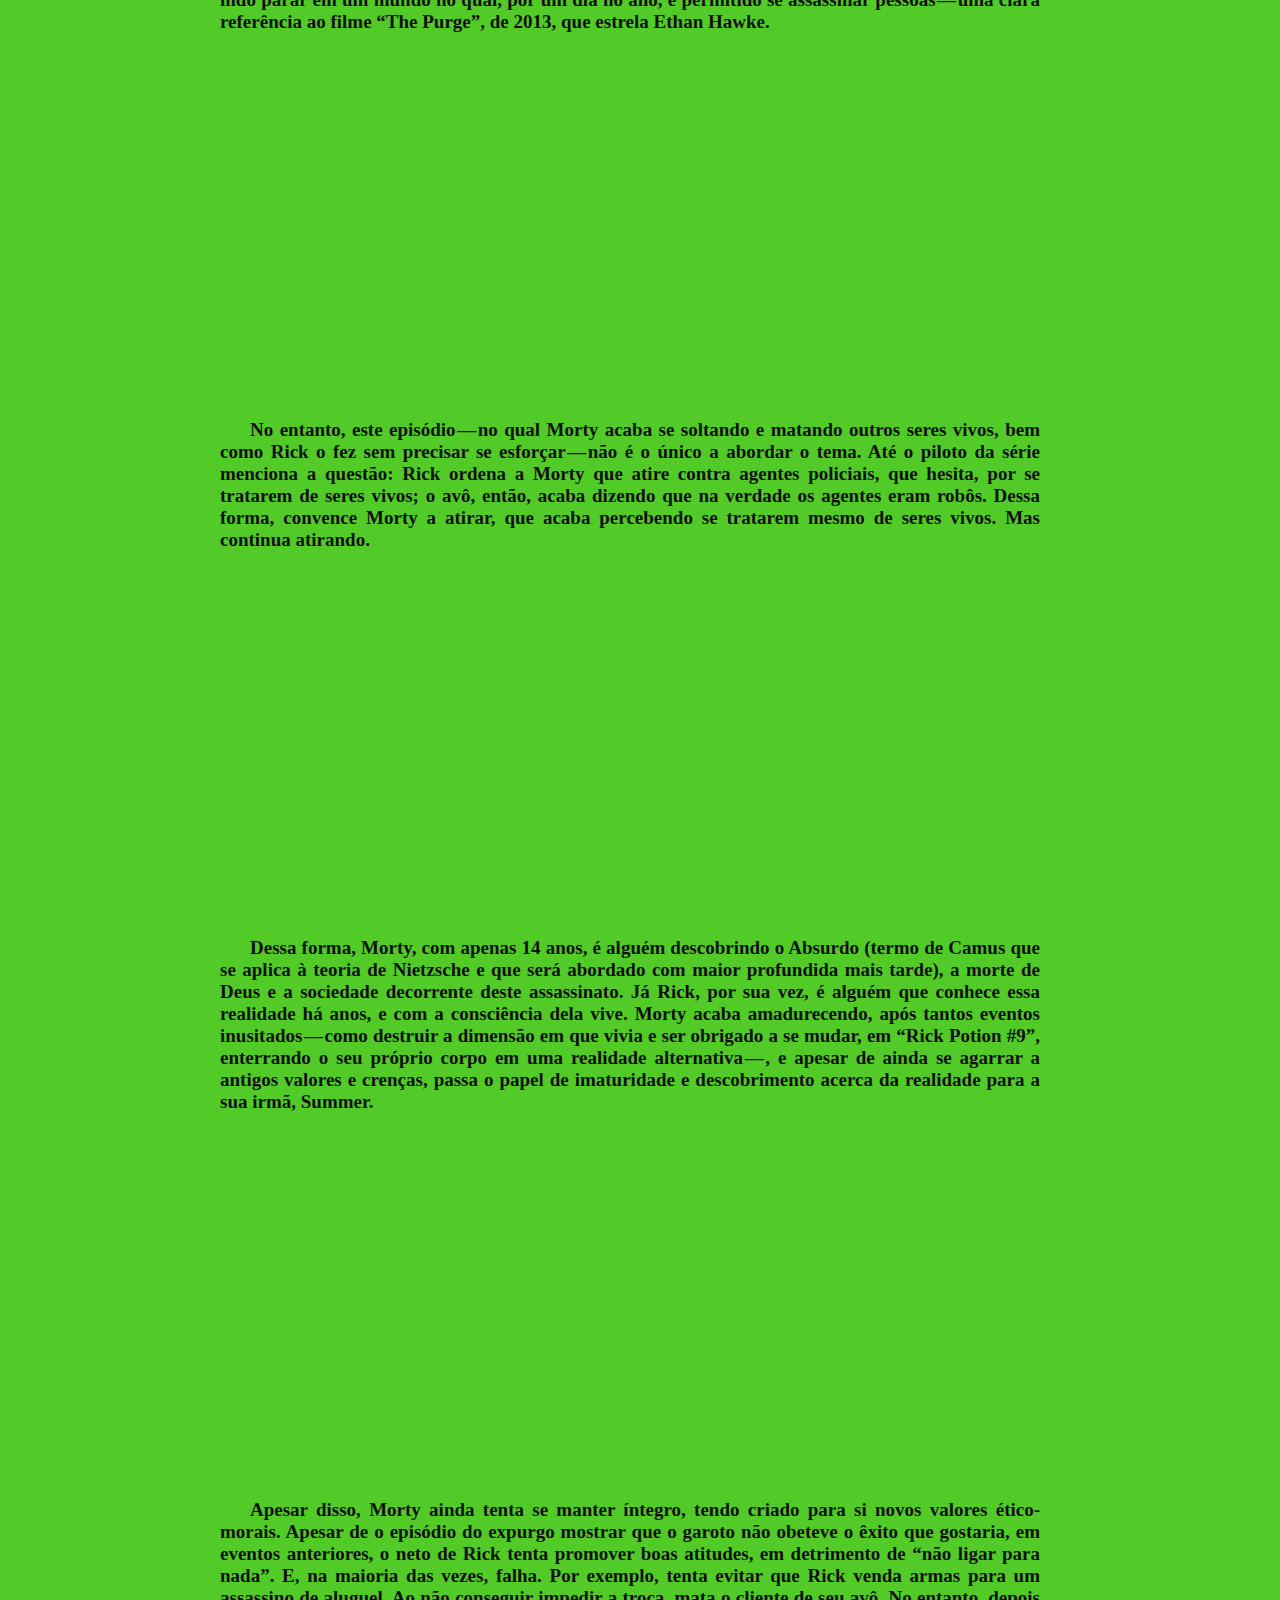
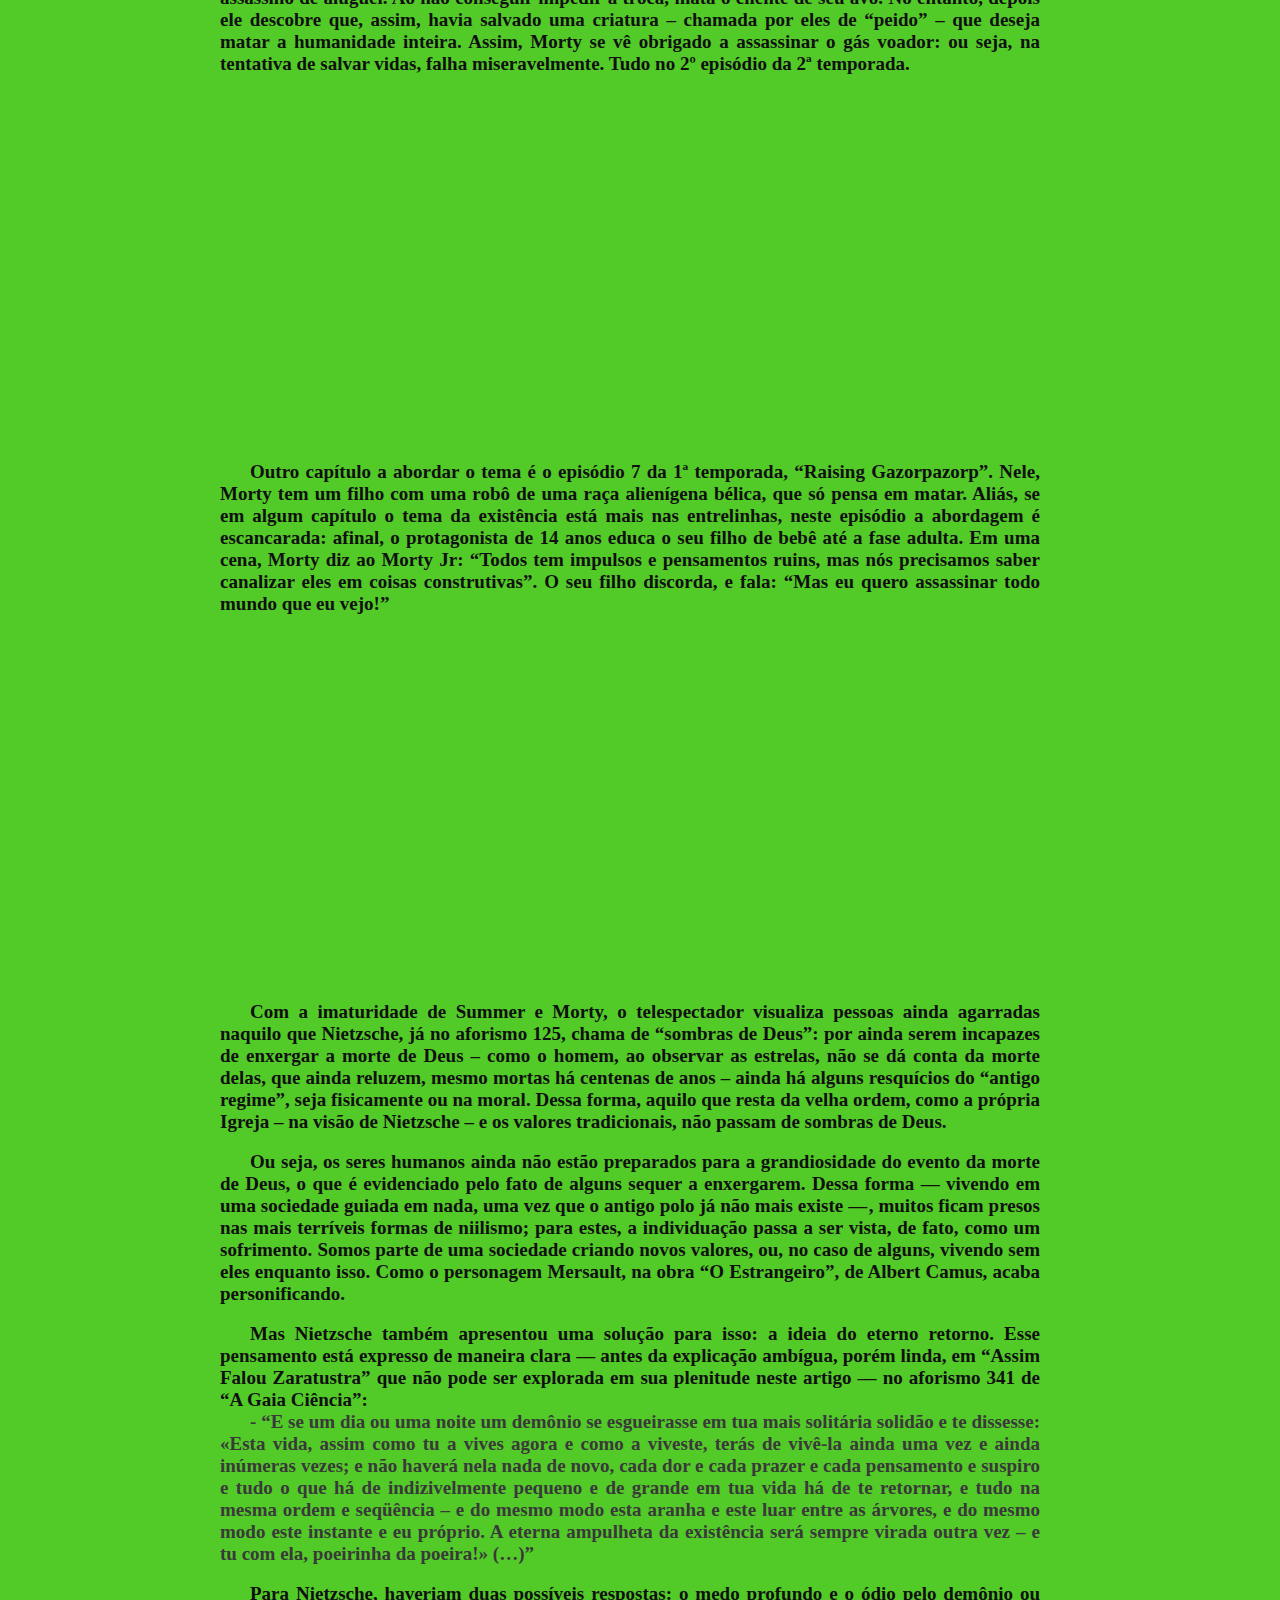
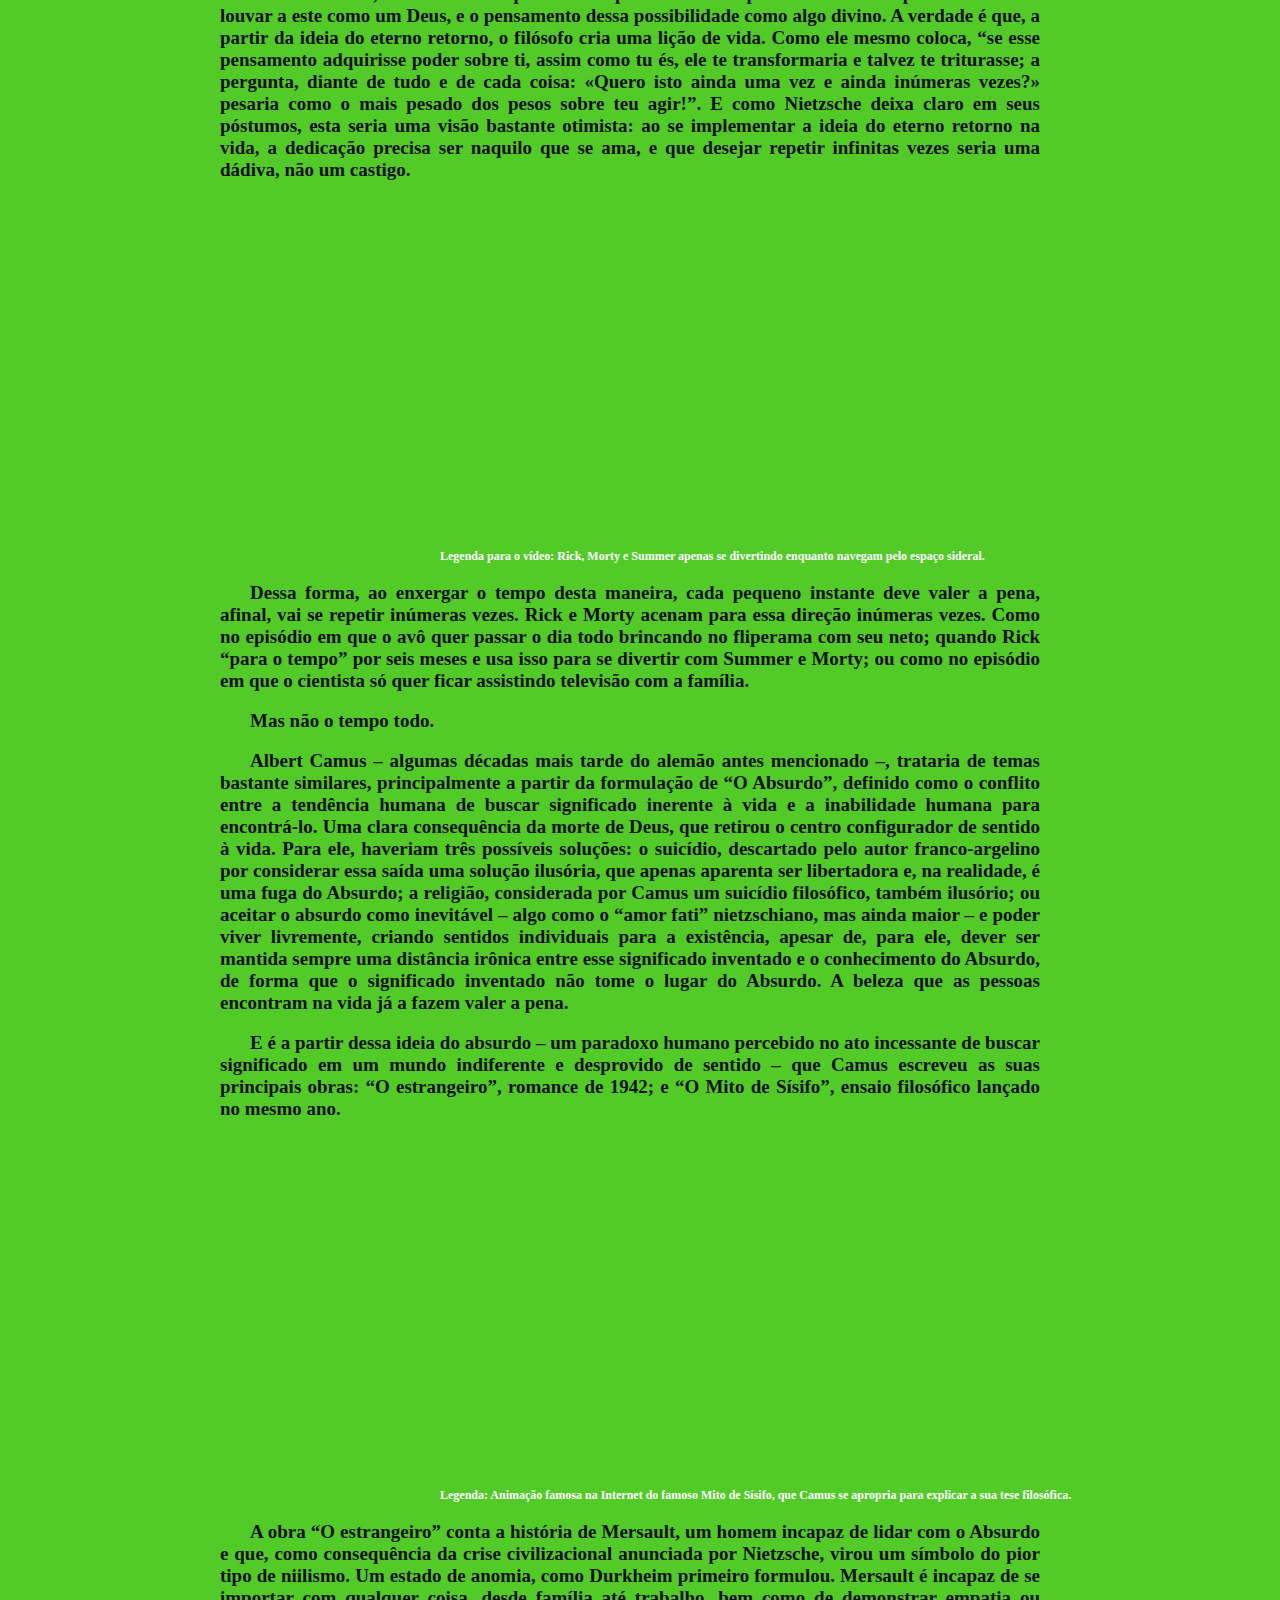
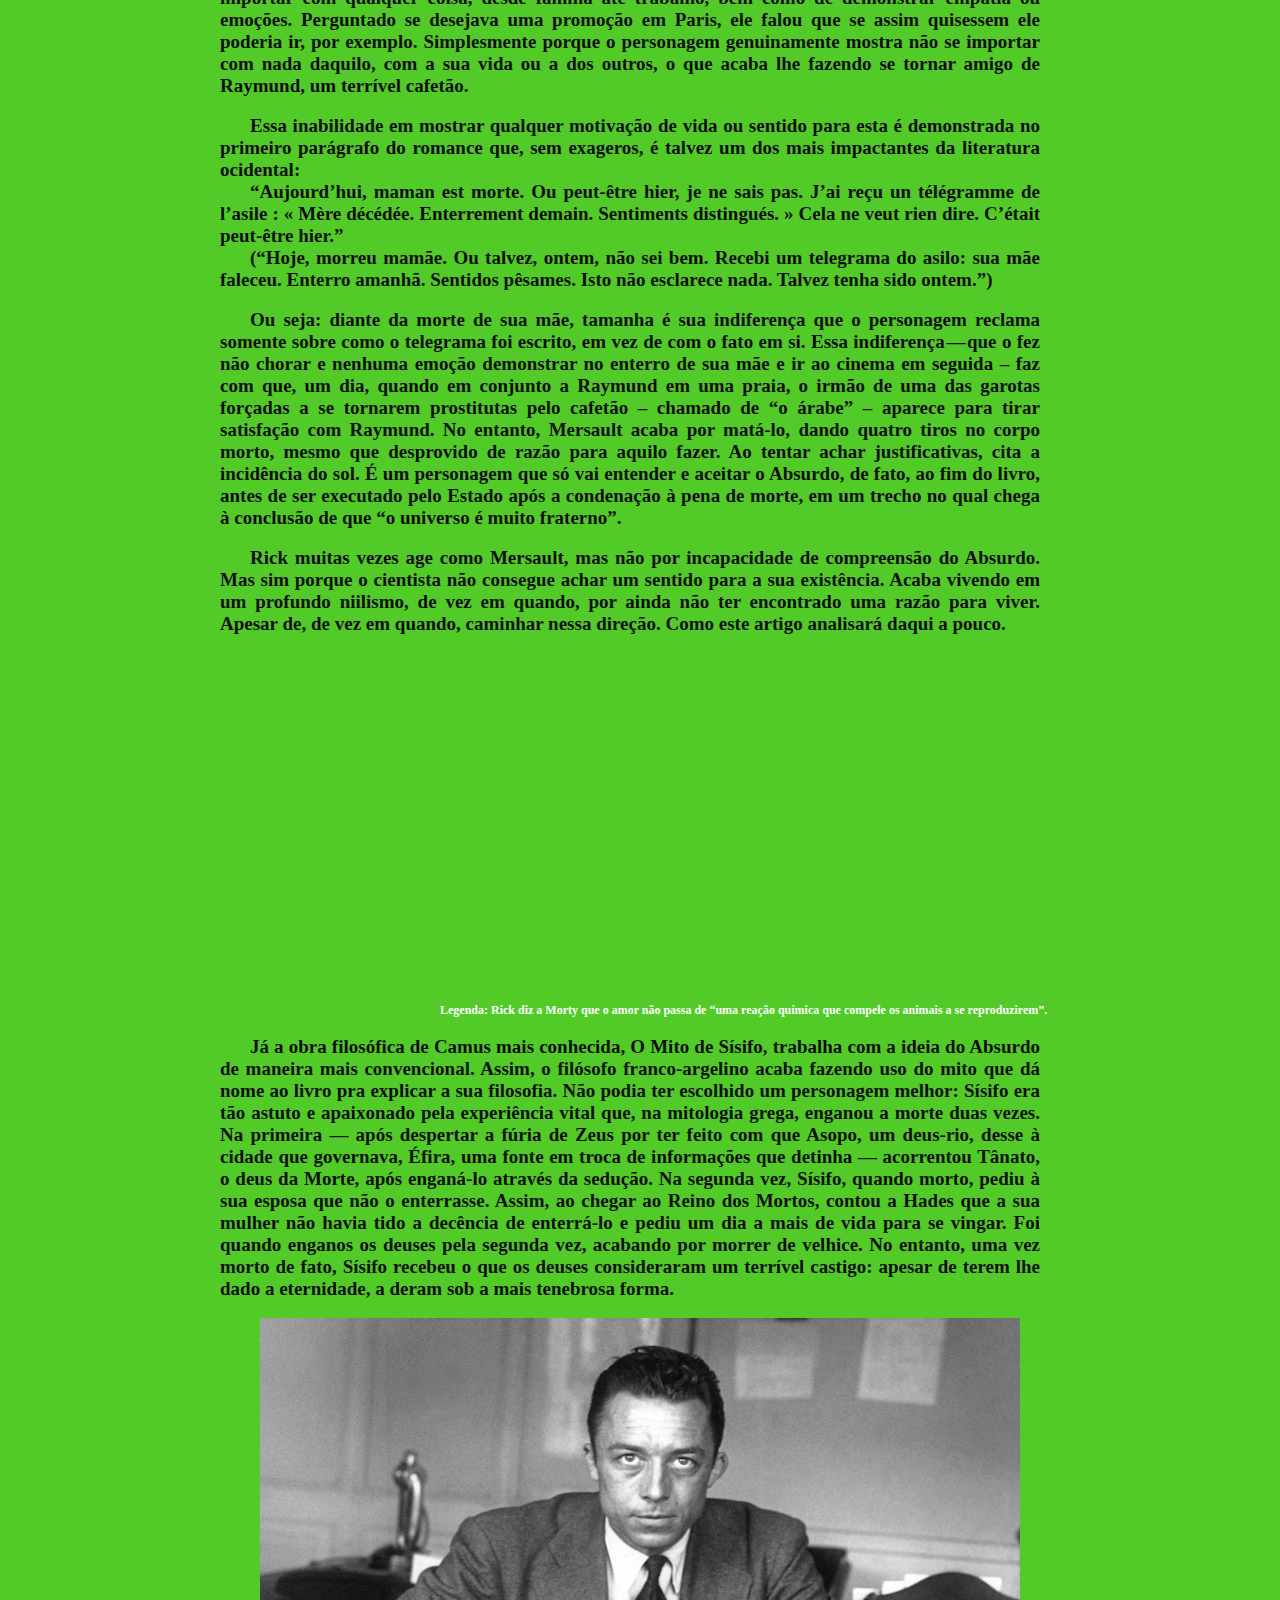
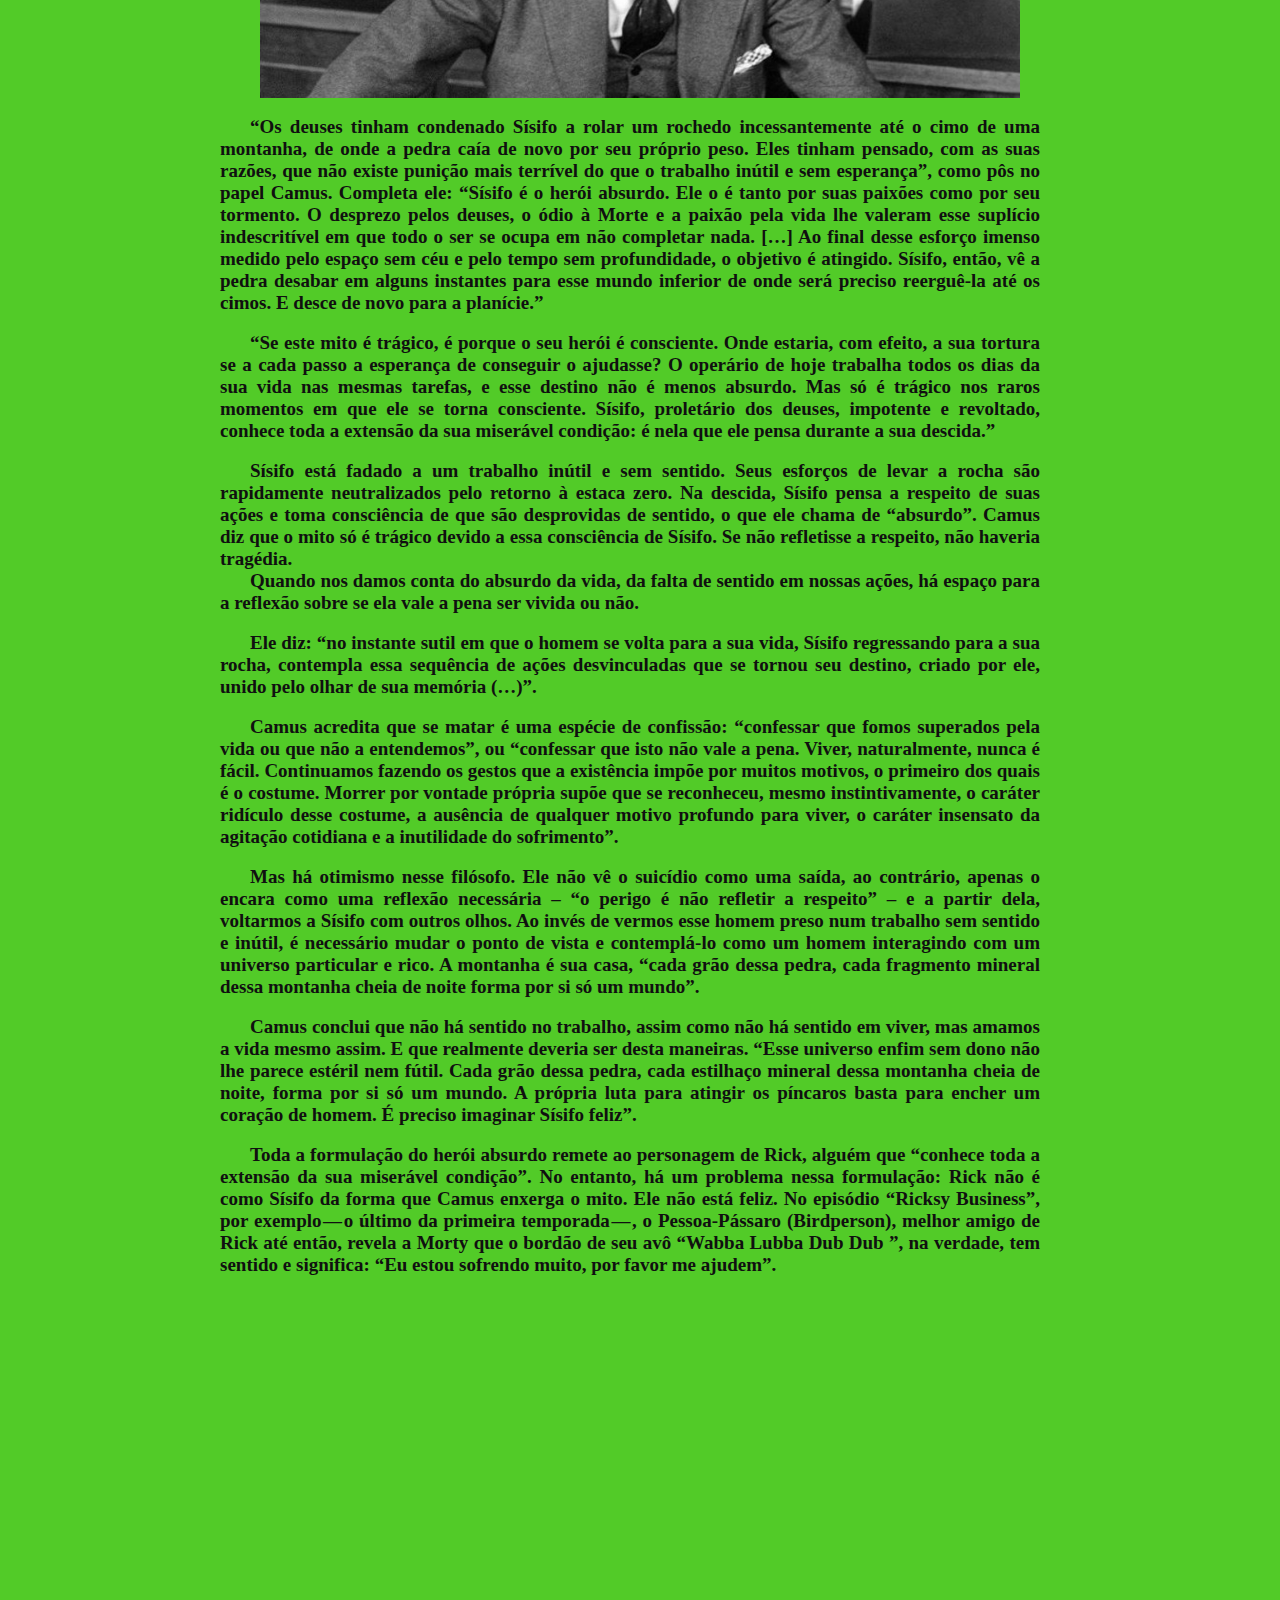
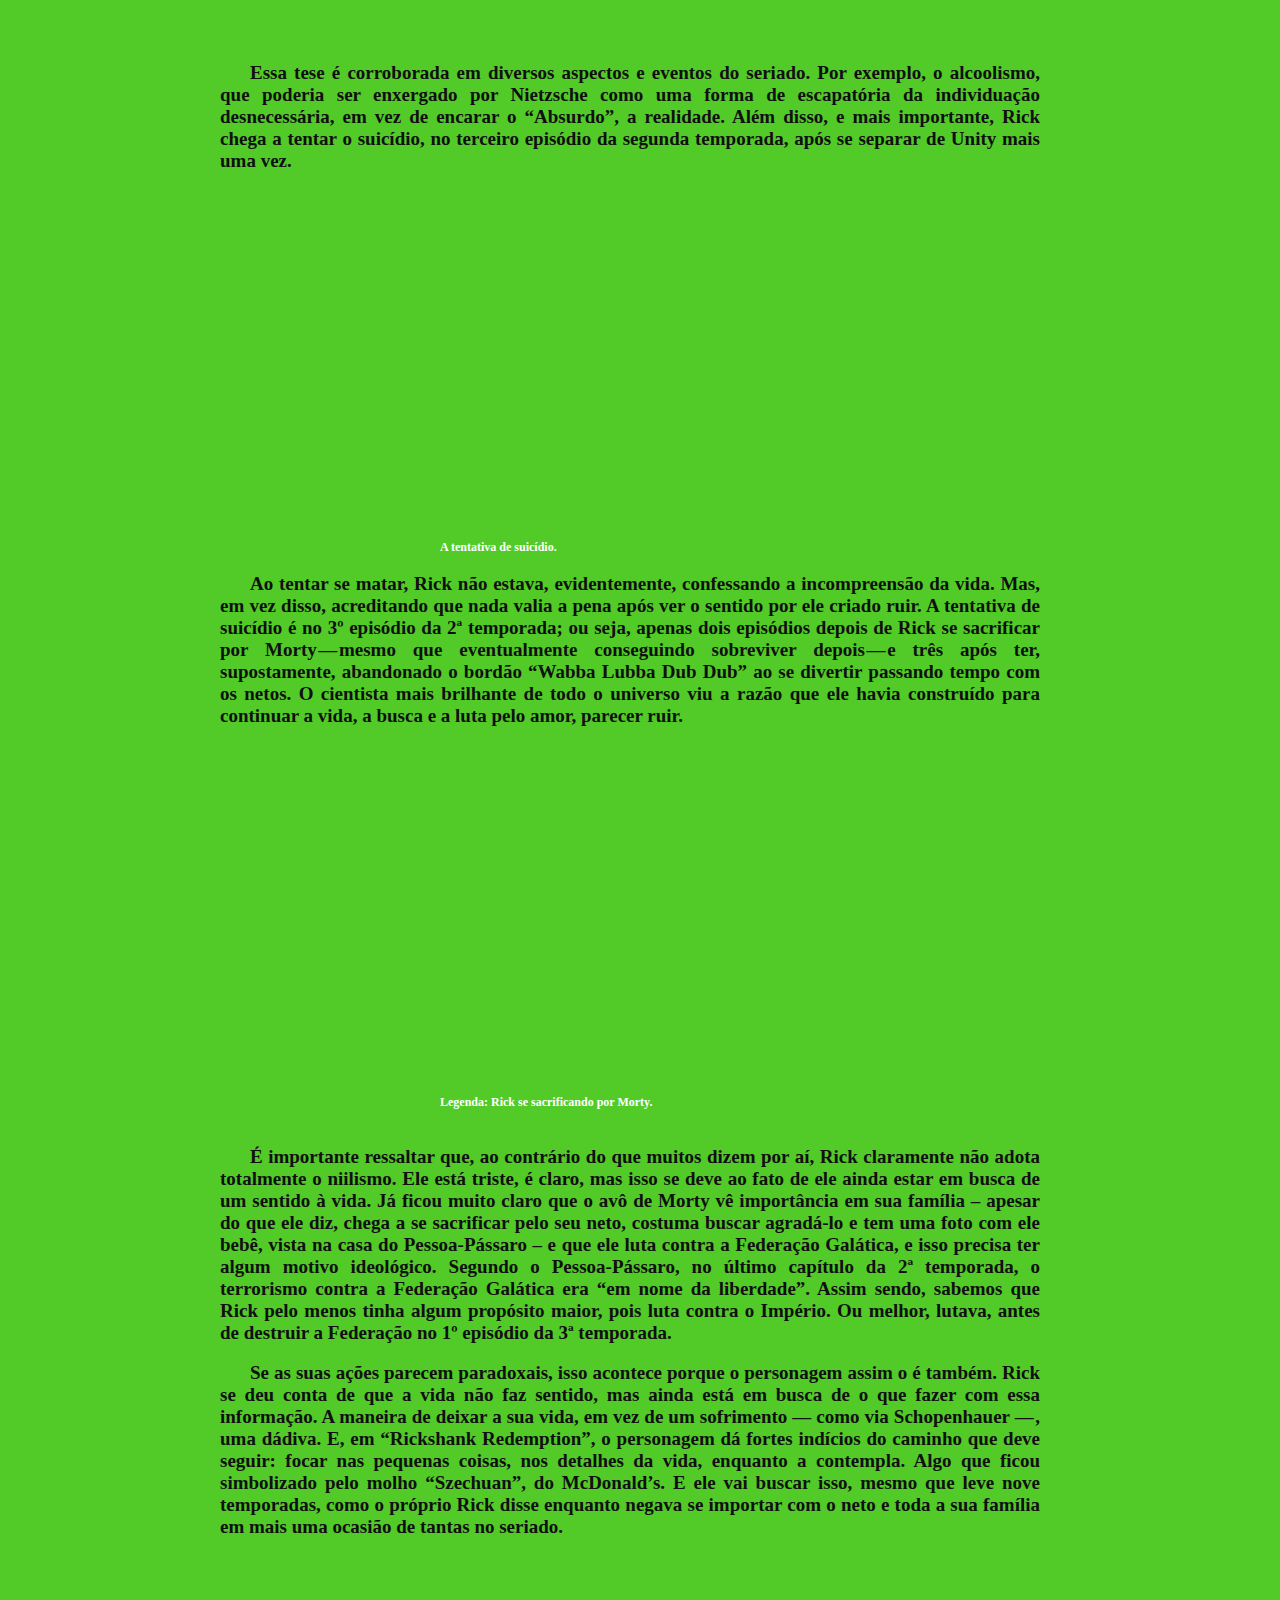
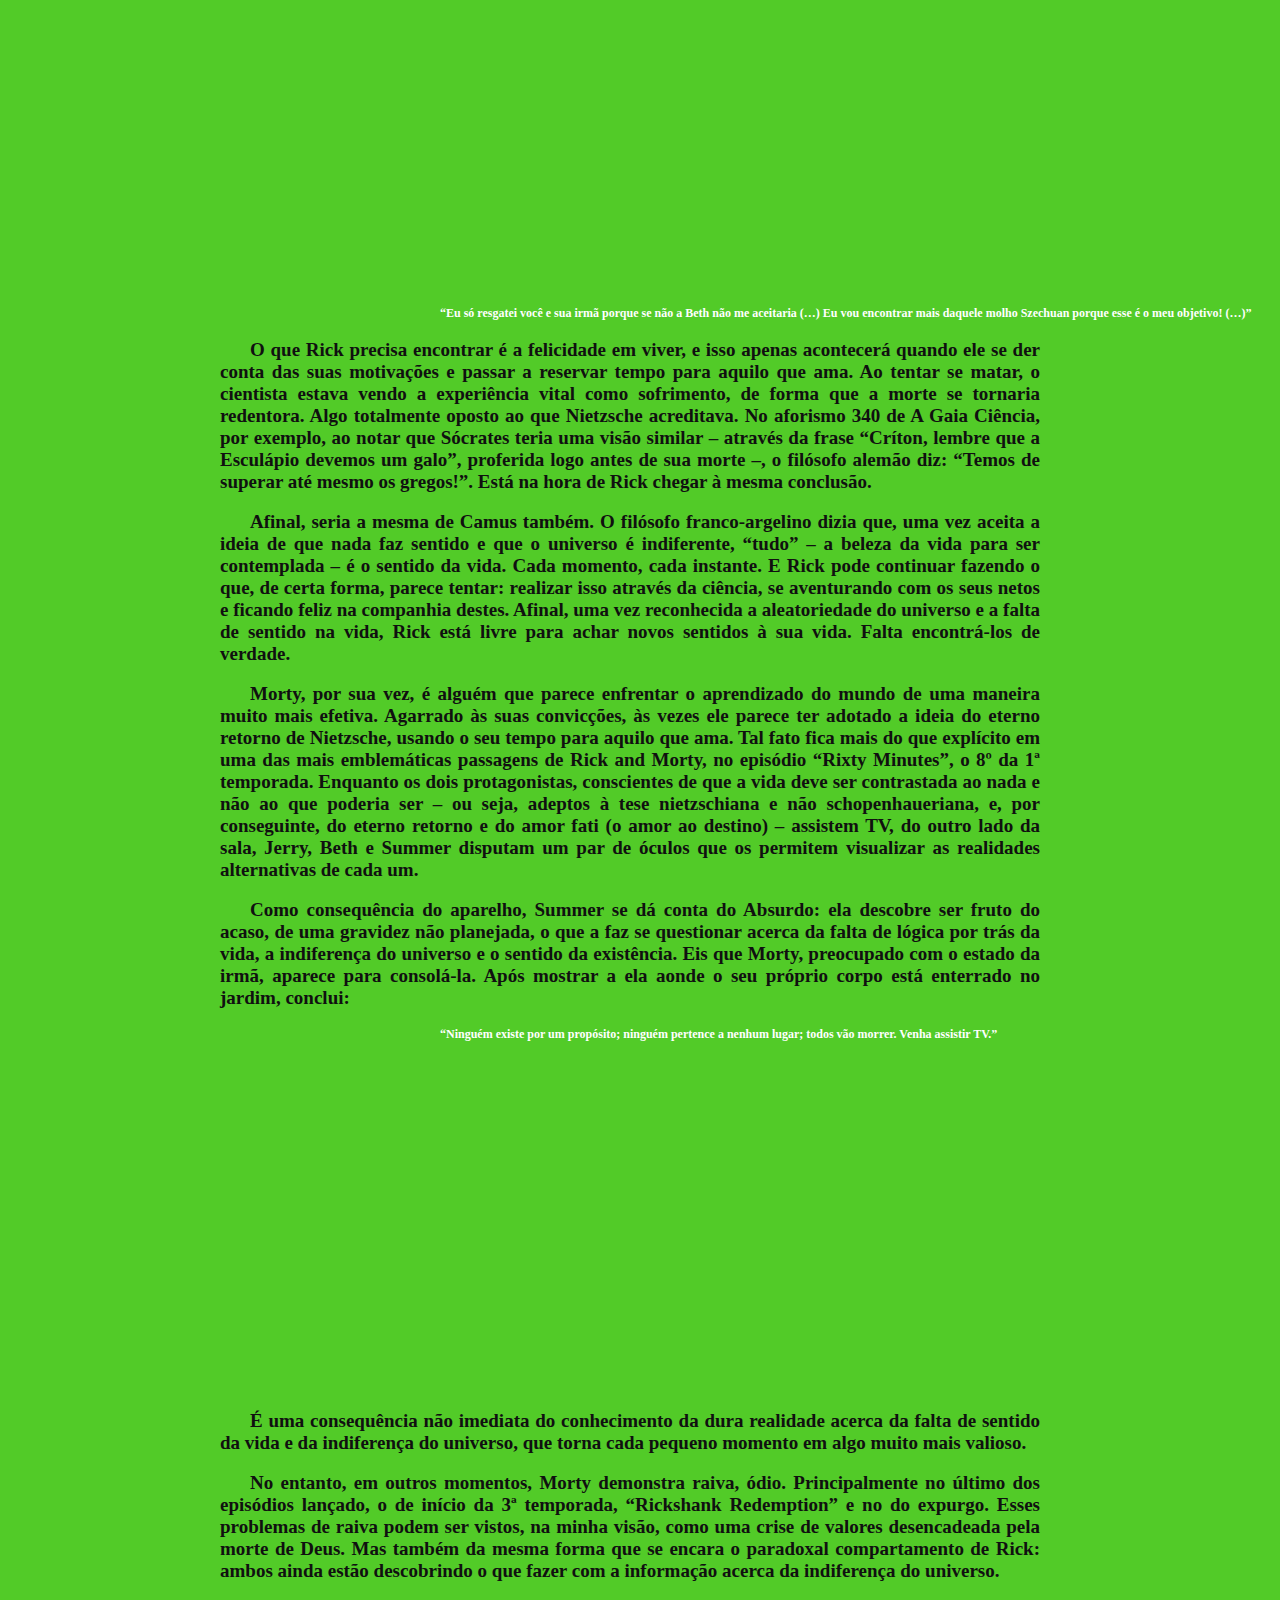
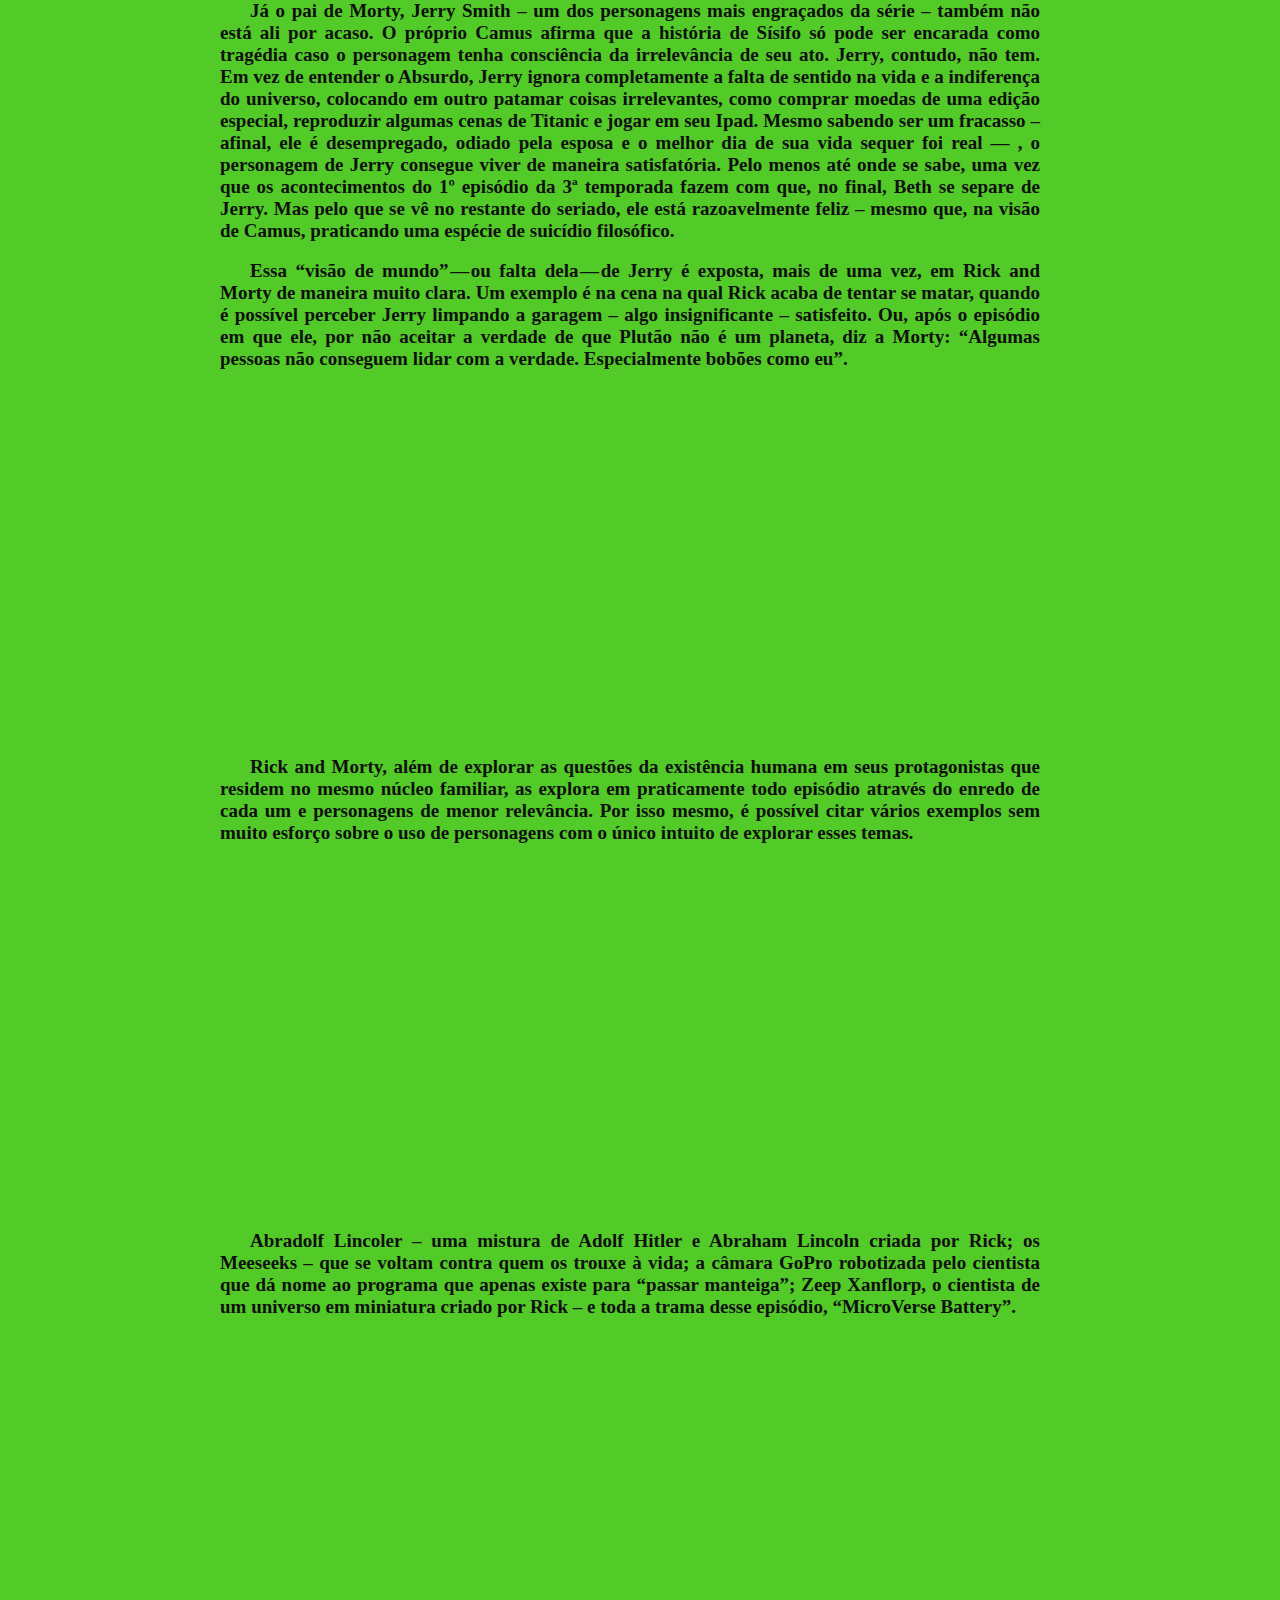
<file: index/filosofia.html>
﻿<!DOCTYPE html>
<html lang="pt-br">
	<head>
		<title>Filosofia - Rick and Morty</title>
	    <meta charset="utf-8">
	    <meta name="viewport" content="width=device-width, initial-scale=1.0">
	   	<link rel="stylesheet" type="text/css" href="css/cssfilosofia.css">
	</head>
	<body>
		<header>
			<a href="index.html">
				<img id=logo src="img/header/logo.png" alt="Logo">
			</a>
		</header>
		<section class="conteudo">
			<div id=menu>
				<ul class="menuUm">
					<li class="menu1">
			    		<a href="javascript:void(0)" class="menu2">Menu</a>
				    	<div class="menu-content">
				    		<a href="index.html">Início</a>
							<a  href="crossover.html">Crossover</a>
						 	<a  href="curiosidades.html">Curiosidades</a>
						 	<a  href="elenco.html">Elenco</a>
					  		<a  href="feedback.html">Feedback</a>
					 	 	<a  href="filosofia.html">Filosofia</a>
							<a  href="historia.html">História</a>
						  	<a  href="melhores-episodios.html">Melhores Episódios</a>
						  	<a  href="personagens.html">Personagens</a>
						  	<a  href="premiacao.html">Premiação</a>
						  	<a  href="producao.html">Produção</a>
					  	</div>
					</li>
				</ul>
			</div>
			<div id=conteudo>
				<h4 class="a">A Filosofia em Rick and Morty</h4>
				<br>
				<br>
				<h4 class="b">Em dezembro de 2014, o Adult Swim — bloco do canal de desenhos Cartoon Network que, de noite, passa séries animadas voltadas para o público adulto — lançou “Rick and Morty”. O programa conta a história das aventuras de um cientista, Rick Sanchez, com o seu neto, Morty. Logo, a sitcom de ficção científica em animação acabou se tornando, para a surpresa dos próprios criadores, um enorme sucesso, e hoje está disponível no Brasil por streaming na Netflix.</h4>
				<br><h4 class="b">No entanto, através do sofisticado – às vezes, nem tanto – humor que é acompanhado de viagens interdimensionais e referências pop, o desenho aborda questões filosóficas extremamente profundas. É por isso que Rick and Morty deve ser analisado com um olhar mais cauteloso e reflexivo do que o normal. Não se trata de um humor non-sense, mas sim, de uma comédia que explora as maiores questões existenciais com bastante inteligência. E, para a alegria dos fãs no mundo inteiro — após a exibição de um único episódio no dia 1º de abril — , a 3ª temporada volta de vez no dia 30 de julho.</h4>
				<br><h4 class="b">A grande verdade é que, se fosse possível definir os temas mais explorados pelo programa televisivo, seriam a luta contra a falta de sentido do universo e a busca de razões para a existência. Quase todo episódio – senão todos – abordam essas questões existencialistas com contundência. Isso tudo por meio de Rick, o cientista que é pai de Beth, por sua vez casada com Jerry e mãe de Summer e Morty, o outro protagonista ao lado de seu avô.</h4>
				<br><h4 class="b">É claro que Rick and Morty é engraçado por si só, e serve como um excelente passatempo sem precisar que os seus telespectadores entendam o sentido subentendido das piadas feitas e da história da série. Mas eu decidi, por meio desse texto, explorá-las:</h4>
				<br><h4 class="b">Em “A Gaia Ciência”, de 1882, Nietzsche ofereceu à humanidade 383 aforismos que foram os predecessores de seu magnum opus, “Assim Falou Zaratustra”. É nesse livro que o filósofo alemão introduz a fundamental ideia da morte de Deus, que, é importante lembrar, jamais deve ser encarada como uma celebração ateísta. O assassinato de Deus, anunciado no aforismo 125, é o início de uma crise civilizacional sem precedentes: a sociedade antes regida por uma vida e por um sistema de valores da antiga metafísica, no qual a Igreja desempenhava uma importância crucial, deixou de existir.</h4>
				<br>
					<img class="img1" src="img/filosofia/Nietzsche.jpeg" alt="Nietzsche" width="300px" height="400px">
				<br>
				<h4 class="b">Rick and Morty explora muito as consequências da civilização que acabou de perder o seu referencial de e para tudo: Deus. Toda uma sociedade que colocava Deus no centro – cujo ápice foi a Idade Média – e que era regida por valores daí oriundos, ruiu. A constatação de Nietzsche não é por acaso: o filósofo viveu no fim do século XIX, no auge do Iluminismo e enquanto uma enorme revolução científica acontecia. Mas o filósofo via isso como uma crise da civilização, que ainda, para ele, não estava pronta para tamanha façanha. Dessa forma, a vasta maioria das pessoas, em sua visão, foram tomadas por um terrível niilismo, de forma a passarem a encar a existência como um fardo, algo que deve ser enfrentado. Assim, até mesmo o tempo passou a ser visto de forma negativa, como algo ruim a se carregar e que deve ser combatida, passado, matado. Afinal, eis toda a ideia de um “passatempo”.</h4>
				<br><h4 class="b">Esse, contudo, é apenas um sintoma da crise desencadeada pela morte de Deus, um evento que, como supracitado, acabou com todo um ciclo metafísico. E Nietzche via o futuro com o que, à primeira vista, parece um olhar pessimista, mas que na verdade, se mostrou realista à luz do século XXI. Ele previu, por exemplo, a ascensão dos regimes totalitaristas e “as maiores guerras”, em uma época na qual a grande maioria das pessoas apostavam na paz duradoura, conquistada após o equilíbrio das potências desenhado no Congresso de Viena, após as Guerras Napoleônicas.</h4>
				<br>
					<img class="img1" src="img/filosofia/Nietzsche2.jpeg" alt="Nietzsche2" width="760px" height="380px">
				<br>
				<h4 class="b">Diz Nietzche, na parte 125 de “A Vontade do Poder”, que “o socialismo* – como a tirania pensada até as últimas consequências dos mais miúdos, dos mais tolos, dos mais superficiais, dos invejosos, dos setenta e cinco por cento atores – é de fato a conclusão das «ideias modernas» e de seu latente anarquismo: mas no ar morno de um bem-estar democrático afrouxa-se a capacidade de concluir, ou de se chegar de fato à conclusão”. Isso tudo para, depois, prosseguir: “Em muitos lugares da Europa pode-se chegar a golpes de mão, a investidas: com relação ao próximo século trata-se fundamentalmente de “rumores” no corpo, aqui e ali, e a Comuna dos parisienses, que também na Alemanha tem os seus oradores de defesa, seus advogados, foi talvez somente uma indigestão mais leve, se a medirmos com o que virá.”</h4>
				<br>
					<div class="video">	
						<iframe width="560" height="315" src="https://www.youtube-nocookie.com/embed/uisHMG3Uiyc" frameborder="0" allow="accelerometer; autoplay; encrypted-media; gyroscope; picture-in-picture" allowfullscreen></iframe>
					<h6 class="c">Legenda para o vídeo: Rick diz a Morty não pensar sobre a realidade em que Hitler curou o câncer.</h6>
					</div>
				<br>
				<h4 class="b">Já na seção de Ecce Hommo “Por que sou um destino”, Nietzsche diz que “haverá guerras como ainda não houve sobre a Terra”. Ou seja, Nietzsche previu o que aconteceria mesmo vivendo em uma época na qual a humanidade acreditava estar diante de um patamar do progresso tão elevado que jamais haveriam novos conflitos armados na Europa – o que as Guerras Mundiais desmentiram, e muito. Isso tudo, para Nietzche, seriam consequências inevitáveis da morte de Deus.</h4>
				<br><h4 class="b">Mas aonde entra melhor Rick and Morty em tudo isso?</h4>
				<br><h4 class="b">Pois bem: as aventuras do cientista ao lado do seu neto demonstraram aos dois como a vida não faz sentido; como o universo é gigantesco; e que os seres humanos são tão insignificantes que cabeças gigantes, para as quais bombas nucleares dão apenas coceira, têm a capacidade de arrastar o Planeta Terra inteiro para um reality-show musical. E com essas crenças “homocêntricas” indo ao chão, a partir do que simbolicamente se denominou a morte de Deus, muitas outras acabam caindo também, uma vez que, basicamente, tudo o que até então se tinha estava enraizado nela, inclusive toda a moral europeia, cristã. Dessa forma, “tudo está permitido”. É uma sociedade criando novos valores.</h4>
				<br><h4 class="b">Vários escritores explorando o tema, e Dostoiévski, em especial, o faz com maestria. Em “Crime e Castigo”, questiona-se a possibilidade de até o ato de tirar a vida de alguém poder ser justificado, aceitável. Afinal, com a morte de Deus, todos os pilares da civilização ocidental ruíram, inclusive o da moral. E Rick and Morty explora exatamente o mesmo tema, principalmente no episódio “Look Who’s Purging Now”, o nono da segunda temporada. Nele, os dois protagonistas do seriado acabam indo parar em um mundo no qual, por um dia no ano, é permitido se assassinar pessoas — uma clara referência ao filme “The Purge”, de 2013, que estrela Ethan Hawke.</h4>
				<br>
					<div class="video">	
						<iframe width="560" height="315" src="https://www.youtube-nocookie.com/embed/welqyAKtmeE" frameborder="0" allow="accelerometer; autoplay; encrypted-media; gyroscope; picture-in-picture" allowfullscreen></iframe>
					</div>
				<br>
				<h4 class="b">No entanto, este episódio — no qual Morty acaba se soltando e matando outros seres vivos, bem como Rick o fez sem precisar se esforçar — não é o único a abordar o tema. Até o piloto da série menciona a questão: Rick ordena a Morty que atire contra agentes policiais, que hesita, por se tratarem de seres vivos; o avô, então, acaba dizendo que na verdade os agentes eram robôs. Dessa forma, convence Morty a atirar, que acaba percebendo se tratarem mesmo de seres vivos. Mas continua atirando.</h4>
				<br>
					<div class="video">	
						<iframe width="560" height="315" src="https://www.youtube-nocookie.com/embed/s5A5Mb__fiA" frameborder="0" allow="accelerometer; autoplay; encrypted-media; gyroscope; picture-in-picture" allowfullscreen></iframe>
					</div>
				<br>
				<h4 class="b">Dessa forma, Morty, com apenas 14 anos, é alguém descobrindo o Absurdo (termo de Camus que se aplica à teoria de Nietzsche e que será abordado com maior profundida mais tarde), a morte de Deus e a sociedade decorrente deste assassinato. Já Rick, por sua vez, é alguém que conhece essa realidade há anos, e com a consciência dela vive. Morty acaba amadurecendo, após tantos eventos inusitados — como destruir a dimensão em que vivia e ser obrigado a se mudar, em “Rick Potion #9”, enterrando o seu próprio corpo em uma realidade alternativa — , e apesar de ainda se agarrar a antigos valores e crenças, passa o papel de imaturidade e descobrimento acerca da realidade para a sua irmã, Summer.</h4>
				<br>
					<div class="video">	
						<iframe width="560" height="315" src="https://www.youtube-nocookie.com/embed/evYxx8qjZFs" frameborder="0" allow="accelerometer; autoplay; encrypted-media; gyroscope; picture-in-picture" allowfullscreen></iframe>
					</div>
				<br>
				<h4 class="b">Apesar disso, Morty ainda tenta se manter íntegro, tendo criado para si novos valores ético-morais. Apesar de o episódio do expurgo mostrar que o garoto não obeteve o êxito que gostaria, em eventos anteriores, o neto de Rick tenta promover boas atitudes, em detrimento de “não ligar para nada”. E, na maioria das vezes, falha. Por exemplo, tenta evitar que Rick venda armas para um assassino de aluguel. Ao não conseguir impedir a troca, mata o cliente de seu avô. No entanto, depois ele descobre que, assim, havia salvado uma criatura – chamada por eles de “peido” – que deseja matar a humanidade inteira. Assim, Morty se vê obrigado a assassinar o gás voador: ou seja, na tentativa de salvar vidas, falha miseravelmente. Tudo no 2º episódio da 2ª temporada.</h4>
				<br>
					<div class="video">	
						<iframe width="560" height="315" src="https://www.youtube-nocookie.com/embed/1eQo6BDM-VM" frameborder="0" allow="accelerometer; autoplay; encrypted-media; gyroscope; picture-in-picture" allowfullscreen></iframe>
					</div>
				<br>
				<h4 class="b">Outro capítulo a abordar o tema é o episódio 7 da 1ª temporada, “Raising Gazorpazorp”. Nele, Morty tem um filho com uma robô de uma raça alienígena bélica, que só pensa em matar. Aliás, se em algum capítulo o tema da existência está mais nas entrelinhas, neste episódio a abordagem é escancarada: afinal, o protagonista de 14 anos educa o seu filho de bebê até a fase adulta. Em uma cena, Morty diz ao Morty Jr: “Todos tem impulsos e pensamentos ruins, mas nós precisamos saber canalizar eles em coisas construtivas”. O seu filho discorda, e fala: “Mas eu quero assassinar todo mundo que eu vejo!”</h4>
				<br>
					<div class="video">	
						<iframe width="560" height="315" src="https://www.youtube-nocookie.com/embed/f42gt3NyZ0A" frameborder="0" allow="accelerometer; autoplay; encrypted-media; gyroscope; picture-in-picture" allowfullscreen></iframe>
					</div>
				<br>
				<h4 class="b">Com a imaturidade de Summer e Morty, o telespectador visualiza pessoas ainda agarradas naquilo que Nietzsche, já no aforismo 125, chama de “sombras de Deus”: por ainda serem incapazes de enxergar a morte de Deus – como o homem, ao observar as estrelas, não se dá conta da morte delas, que ainda reluzem, mesmo mortas há centenas de anos – ainda há alguns resquícios do “antigo regime”, seja fisicamente ou na moral. Dessa forma, aquilo que resta da velha ordem, como a própria Igreja – na visão de Nietzsche – e os valores tradicionais, não passam de sombras de Deus.</h4>
				<br><h4 class="b">Ou seja, os seres humanos ainda não estão preparados para a grandiosidade do evento da morte de Deus, o que é evidenciado pelo fato de alguns sequer a enxergarem. Dessa forma — vivendo em uma sociedade guiada em nada, uma vez que o antigo polo já não mais existe — , muitos ficam presos nas mais terríveis formas de niilismo; para estes, a individuação passa a ser vista, de fato, como um sofrimento. Somos parte de uma sociedade criando novos valores, ou, no caso de alguns, vivendo sem eles enquanto isso. Como o personagem Mersault, na obra “O Estrangeiro”, de Albert Camus, acaba personificando.</h4>
				<br><h4 class="b">Mas Nietzsche também apresentou uma solução para isso: a ideia do eterno retorno. Esse pensamento está expresso de maneira clara — antes da explicação ambígua, porém linda, em “Assim Falou Zaratustra” que não pode ser explorada em sua plenitude neste artigo — no aforismo 341 de “A Gaia Ciência”:</h4>
				<h4 class="d">- “E se um dia ou uma noite um demônio se esgueirasse em tua mais solitária solidão e te dissesse: «Esta vida, assim como tu a vives agora e como a viveste, terás de vivê-la ainda uma vez e ainda inúmeras vezes; e não haverá nela nada de novo, cada dor e cada prazer e cada pensamento e suspiro e tudo o que há de indizivelmente pequeno e de grande em tua vida há de te retornar, e tudo na mesma ordem e seqüência – e do mesmo modo esta aranha e este luar entre as árvores, e do mesmo modo este instante e eu próprio. A eterna ampulheta da existência será sempre virada outra vez – e tu com ela, poeirinha da poeira!» (…)”</h4>
				<br><h4 class="b">Para Nietzsche, haveriam duas possíveis respostas: o medo profundo e o ódio pelo demônio ou louvar a este como um Deus, e o pensamento dessa possibilidade como algo divino. A verdade é que, a partir da ideia do eterno retorno, o filósofo cria uma lição de vida. Como ele mesmo coloca, “se esse pensamento adquirisse poder sobre ti, assim como tu és, ele te transformaria e talvez te triturasse; a pergunta, diante de tudo e de cada coisa: «Quero isto ainda uma vez e ainda inúmeras vezes?» pesaria como o mais pesado dos pesos sobre teu agir!”. E como Nietzsche deixa claro em seus póstumos, esta seria uma visão bastante otimista: ao se implementar a ideia do eterno retorno na vida, a dedicação precisa ser naquilo que se ama, e que desejar repetir infinitas vezes seria uma dádiva, não um castigo.</h4>
				<br>
					<div class="video">	
						<iframe width="560" height="315" src="https://www.youtube-nocookie.com/embed/VRgLVOxPyzE" frameborder="0" allow="accelerometer; autoplay; encrypted-media; gyroscope; picture-in-picture" allowfullscreen></iframe>
						<h6 class="c">Legenda para o vídeo: Rick, Morty e Summer apenas se divertindo enquanto navegam pelo espaço sideral.</h6>
					</div>
				<br>
				<h4 class="b">Dessa forma, ao enxergar o tempo desta maneira, cada pequeno instante deve valer a pena, afinal, vai se repetir inúmeras vezes. Rick e Morty acenam para essa direção inúmeras vezes. Como no episódio em que o avô quer passar o dia todo brincando no fliperama com seu neto; quando Rick “para o tempo” por seis meses e usa isso para se divertir com Summer e Morty; ou como no episódio em que o cientista só quer ficar assistindo televisão com a família.</h4>
				<br><h4 class="b">Mas não o tempo todo.</h4>
				<br><h4 class="b">Albert Camus – algumas décadas mais tarde do alemão antes mencionado –, trataria de temas bastante similares, principalmente a partir da formulação de “O Absurdo”, definido como o conflito entre a tendência humana de buscar significado inerente à vida e a inabilidade humana para encontrá-lo. Uma clara consequência da morte de Deus, que retirou o centro configurador de sentido à vida. Para ele, haveriam três possíveis soluções: o suicídio, descartado pelo autor franco-argelino por considerar essa saída uma solução ilusória, que apenas aparenta ser libertadora e, na realidade, é uma fuga do Absurdo; a religião, considerada por Camus um suicídio filosófico, também ilusório; ou aceitar o absurdo como inevitável – algo como o “amor fati” nietzschiano, mas ainda maior – e poder viver livremente, criando sentidos individuais para a existência, apesar de, para ele, dever ser mantida sempre uma distância irônica entre esse significado inventado e o conhecimento do Absurdo, de forma que o significado inventado não tome o lugar do Absurdo. A beleza que as pessoas encontram na vida já a fazem valer a pena.</h4>
				<br><h4 class="b">E é a partir dessa ideia do absurdo – um paradoxo humano percebido no ato incessante de buscar significado em um mundo indiferente e desprovido de sentido – que Camus escreveu as suas principais obras: “O estrangeiro”, romance de 1942; e “O Mito de Sísifo”, ensaio filosófico lançado no mesmo ano.</h4>
				<br>
					<div class="video">	
						<iframe width="560" height="315" src="https://www.youtube-nocookie.com/embed/0225T01x-jk" frameborder="0" allow="accelerometer; autoplay; encrypted-media; gyroscope; picture-in-picture" allowfullscreen></iframe>
						<h6 class="c">Legenda: Animação famosa na Internet do famoso Mito de Sísifo, que Camus se apropria para explicar a sua tese filosófica.</h6>
					</div>
				<br>
				<h4 class="b">A obra “O estrangeiro” conta a história de Mersault, um homem incapaz de lidar com o Absurdo e que, como consequência da crise civilizacional anunciada por Nietzsche, virou um símbolo do pior tipo de niilismo. Um estado de anomia, como Durkheim primeiro formulou. Mersault é incapaz de se importar com qualquer coisa, desde família até trabalho, bem como de demonstrar empatia ou emoções. Perguntado se desejava uma promoção em Paris, ele falou que se assim quisessem ele poderia ir, por exemplo. Simplesmente porque o personagem genuinamente mostra não se importar com nada daquilo, com a sua vida ou a dos outros, o que acaba lhe fazendo se tornar amigo de Raymund, um terrível cafetão.</h4>
				<br><h4 class="b">Essa inabilidade em mostrar qualquer motivação de vida ou sentido para esta é demonstrada no primeiro parágrafo do romance que, sem exageros, é talvez um dos mais impactantes da literatura ocidental:</h4>
				<h4 class="b">“Aujourd’hui, maman est morte. Ou peut-être hier, je ne sais pas. J’ai reçu un télégramme de l’asile : « Mère décédée. Enterrement demain. Sentiments distingués. » Cela ne veut rien dire. C’était peut-être hier.”
				<br><h4 class="b">(“Hoje, morreu mamãe. Ou talvez, ontem, não sei bem. Recebi um telegrama do asilo: sua mãe faleceu. Enterro amanhã. Sentidos pêsames. Isto não esclarece nada. Talvez tenha sido ontem.”)</h4>
				<br><h4 class="b">Ou seja: diante da morte de sua mãe, tamanha é sua indiferença que o personagem reclama somente sobre como o telegrama foi escrito, em vez de com o fato em si. Essa indiferença — que o fez não chorar e nenhuma emoção demonstrar no enterro de sua mãe e ir ao cinema em seguida – faz com que, um dia, quando em conjunto a Raymund em uma praia, o irmão de uma das garotas forçadas a se tornarem prostitutas pelo cafetão – chamado de “o árabe” – aparece para tirar satisfação com Raymund. No entanto, Mersault acaba por matá-lo, dando quatro tiros no corpo morto, mesmo que desprovido de razão para aquilo fazer. Ao tentar achar justificativas, cita a incidência do sol. É um personagem que só vai entender e aceitar o Absurdo, de fato, ao fim do livro, antes de ser executado pelo Estado após a condenação à pena de morte, em um trecho no qual chega à conclusão de que “o universo é muito fraterno”.</h4>
				<br><h4 class="b">Rick muitas vezes age como Mersault, mas não por incapacidade de compreensão do Absurdo. Mas sim porque o cientista não consegue achar um sentido para a sua existência. Acaba vivendo em um profundo niilismo, de vez em quando, por ainda não ter encontrado uma razão para viver. Apesar de, de vez em quando, caminhar nessa direção. Como este artigo analisará daqui a pouco.</h4>
				<br>
					<div class="video">	
						<iframe width="560" height="315" src="https://www.youtube-nocookie.com/embed/VGelJhg4B9Q" frameborder="0" allow="accelerometer; autoplay; encrypted-media; gyroscope; picture-in-picture" allowfullscreen></iframe>
						<h6 class="c">Legenda: Rick diz a Morty que o amor não passa de “uma reação química que compele os animais a se reproduzirem”.</h6>
					</div>
				<br>
				<h4 class="b">Já a obra filosófica de Camus mais conhecida, O Mito de Sísifo, trabalha com a ideia do Absurdo de maneira mais convencional. Assim, o filósofo franco-argelino acaba fazendo uso do mito que dá nome ao livro pra explicar a sua filosofia. Não podia ter escolhido um personagem melhor: Sísifo era tão astuto e apaixonado pela experiência vital que, na mitologia grega, enganou a morte duas vezes. Na primeira — após despertar a fúria de Zeus por ter feito com que Asopo, um deus-rio, desse à cidade que governava, Éfira, uma fonte em troca de informações que detinha — acorrentou Tânato, o deus da Morte, após enganá-lo através da sedução. Na segunda vez, Sísifo, quando morto, pediu à sua esposa que não o enterrasse. Assim, ao chegar ao Reino dos Mortos, contou a Hades que a sua mulher não havia tido a decência de enterrá-lo e pediu um dia a mais de vida para se vingar. Foi quando enganos os deuses pela segunda vez, acabando por morrer de velhice. No entanto, uma vez morto de fato, Sísifo recebeu o que os deuses consideraram um terrível castigo: apesar de terem lhe dado a eternidade, a deram sob a mais tenebrosa forma.</h4>
				<br>
					<img class="img1" src="img/filosofia/Albert Camus.jpeg" alt="AlbertCamus" width="760px" height="380px">
				<br>
				<h4 class="b">“Os deuses tinham condenado Sísifo a rolar um rochedo incessantemente até o cimo de uma montanha, de onde a pedra caía de novo por seu próprio peso. Eles tinham pensado, com as suas razões, que não existe punição mais terrível do que o trabalho inútil e sem esperança”, como pôs no papel Camus. Completa ele: “Sísifo é o herói absurdo. Ele o é tanto por suas paixões como por seu tormento. O desprezo pelos deuses, o ódio à Morte e a paixão pela vida lhe valeram esse suplício indescritível em que todo o ser se ocupa em não completar nada. […] Ao final desse esforço imenso medido pelo espaço sem céu e pelo tempo sem profundidade, o objetivo é atingido. Sísifo, então, vê a pedra desabar em alguns instantes para esse mundo inferior de onde será preciso reerguê-la até os cimos. E desce de novo para a planície.”</h4>
				<br><h4 class="b">“Se este mito é trágico, é porque o seu herói é consciente. Onde estaria, com efeito, a sua tortura se a cada passo a esperança de conseguir o ajudasse? O operário de hoje trabalha todos os dias da sua vida nas mesmas tarefas, e esse destino não é menos absurdo. Mas só é trágico nos raros momentos em que ele se torna consciente. Sísifo, proletário dos deuses, impotente e revoltado, conhece toda a extensão da sua miserável condição: é nela que ele pensa durante a sua descida.”</h4>
				<br><h4 class="b">Sísifo está fadado a um trabalho inútil e sem sentido. Seus esforços de levar a rocha são rapidamente neutralizados pelo retorno à estaca zero. Na descida, Sísifo pensa a respeito de suas ações e toma consciência de que são desprovidas de sentido, o que ele chama de “absurdo”. Camus diz que o mito só é trágico devido a essa consciência de Sísifo. Se não refletisse a respeito, não haveria tragédia.
				<br><h4 class="b">Quando nos damos conta do absurdo da vida, da falta de sentido em nossas ações, há espaço para a reflexão sobre se ela vale a pena ser vivida ou não.</h4>
				<br><h4 class="b">Ele diz: “no instante sutil em que o homem se volta para a sua vida, Sísifo regressando para a sua rocha, contempla essa sequência de ações desvinculadas que se tornou seu destino, criado por ele, unido pelo olhar de sua memória (…)”.</h4>
				<br><h4 class="b">Camus acredita que se matar é uma espécie de confissão: “confessar que fomos superados pela vida ou que não a entendemos”, ou “confessar que isto não vale a pena. Viver, naturalmente, nunca é fácil. Continuamos fazendo os gestos que a existência impõe por muitos motivos, o primeiro dos quais é o costume. Morrer por vontade própria supõe que se reconheceu, mesmo instintivamente, o caráter ridículo desse costume, a ausência de qualquer motivo profundo para viver, o caráter insensato da agitação cotidiana e a inutilidade do sofrimento”.</h4>
				<br><h4 class="b">Mas há otimismo nesse filósofo. Ele não vê o suicídio como uma saída, ao contrário, apenas o encara como uma reflexão necessária – “o perigo é não refletir a respeito” – e a partir dela, voltarmos a Sísifo com outros olhos. Ao invés de vermos esse homem preso num trabalho sem sentido e inútil, é necessário mudar o ponto de vista e contemplá-lo como um homem interagindo com um universo particular e rico. A montanha é sua casa, “cada grão dessa pedra, cada fragmento mineral dessa montanha cheia de noite forma por si só um mundo”.</h4>
				<br><h4 class="b">Camus conclui que não há sentido no trabalho, assim como não há sentido em viver, mas amamos a vida mesmo assim. E que realmente deveria ser desta maneiras. “Esse universo enfim sem dono não lhe parece estéril nem fútil. Cada grão dessa pedra, cada estilhaço mineral dessa montanha cheia de noite, forma por si só um mundo. A própria luta para atingir os píncaros basta para encher um coração de homem. É preciso imaginar Sísifo feliz”.</h4>
				<br><h4 class="b">Toda a formulação do herói absurdo remete ao personagem de Rick, alguém que “conhece toda a extensão da sua miserável condição”. No entanto, há um problema nessa formulação: Rick não é como Sísifo da forma que Camus enxerga o mito. Ele não está feliz. No episódio “Ricksy Business”, por exemplo — o último da primeira temporada — , o Pessoa-Pássaro (Birdperson), melhor amigo de Rick até então, revela a Morty que o bordão de seu avô “Wabba Lubba Dub Dub ”, na verdade, tem sentido e significa: “Eu estou sofrendo muito, por favor me ajudem”.</h4>
				<br>
					<div class="video">
						<iframe width="560" height="315" src="https://www.youtube-nocookie.com/embed/82HM0nAfnGs" frameborder="0" allow="accelerometer; autoplay; encrypted-media; gyroscope; picture-in-picture" allowfullscreen></iframe>
					</div>
				<br>
				<h4 class="b">Essa tese é corroborada em diversos aspectos e eventos do seriado. Por exemplo, o alcoolismo, que poderia ser enxergado por Nietzsche como uma forma de escapatória da individuação desnecessária, em vez de encarar o “Absurdo”, a realidade. Além disso, e mais importante, Rick chega a tentar o suicídio, no terceiro episódio da segunda temporada, após se separar de Unity mais uma vez.</h4>
				<br>
					<div class="video">
						<iframe width="560" height="315" src="https://www.youtube-nocookie.com/embed/-q3RgbeQ-QY" frameborder="0" allow="accelerometer; autoplay; encrypted-media; gyroscope; picture-in-picture" allowfullscreen></iframe>
						<h6 class="c">A tentativa de suicídio.</h6>
					</div>
				<br>
				<h4 class="b">Ao tentar se matar, Rick não estava, evidentemente, confessando a incompreensão da vida. Mas, em vez disso, acreditando que nada valia a pena após ver o sentido por ele criado ruir. A tentativa de suicídio é no 3º episódio da 2ª temporada; ou seja, apenas dois episódios depois de Rick se sacrificar por Morty — mesmo que eventualmente conseguindo sobreviver depois — e três após ter, supostamente, abandonado o bordão “Wabba Lubba Dub Dub” ao se divertir passando tempo com os netos. O cientista mais brilhante de todo o universo viu a razão que ele havia construído para continuar a vida, a busca e a luta pelo amor, parecer ruir.</h4>
				<br>
					<div class="video">	
						<iframe width="560" height="315" src="https://www.youtube-nocookie.com/embed/9aUowoykENE" frameborder="0" allow="accelerometer; autoplay; encrypted-media; gyroscope; picture-in-picture" allowfullscreen></iframe>
						<h6 class="c">Legenda: Rick se sacrificando por Morty.</h6>
					</div>
				<br>
				<br><h4 class="b">É importante ressaltar que, ao contrário do que muitos dizem por aí, Rick claramente não adota totalmente o niilismo. Ele está triste, é claro, mas isso se deve ao fato de ele ainda estar em busca de um sentido à vida. Já ficou muito claro que o avô de Morty vê importância em sua família – apesar do que ele diz, chega a se sacrificar pelo seu neto, costuma buscar agradá-lo e tem uma foto com ele bebê, vista na casa do Pessoa-Pássaro – e que ele luta contra a Federação Galática, e isso precisa ter algum motivo ideológico. Segundo o Pessoa-Pássaro, no último capítulo da 2ª temporada, o terrorismo contra a Federação Galática era “em nome da liberdade”. Assim sendo, sabemos que Rick pelo menos tinha algum propósito maior, pois luta contra o Império. Ou melhor, lutava, antes de destruir a Federação no 1º episódio da 3ª temporada.</h4>
				<br><h4 class="b">Se as suas ações parecem paradoxais, isso acontece porque o personagem assim o é também. Rick se deu conta de que a vida não faz sentido, mas ainda está em busca de o que fazer com essa informação. A maneira de deixar a sua vida, em vez de um sofrimento — como via Schopenhauer — , uma dádiva. E, em “Rickshank Redemption”, o personagem dá fortes indícios do caminho que deve seguir: focar nas pequenas coisas, nos detalhes da vida, enquanto a contempla. Algo que ficou simbolizado pelo molho “Szechuan”, do McDonald’s. E ele vai buscar isso, mesmo que leve nove temporadas, como o próprio Rick disse enquanto negava se importar com o neto e toda a sua família em mais uma ocasião de tantas no seriado.</h4>
				<br>
					<div class="video">
						<iframe width="560" height="315" src="https://www.youtube-nocookie.com/embed/FXIWyYtq85E" frameborder="0" allow="accelerometer; autoplay; encrypted-media; gyroscope; picture-in-picture" allowfullscreen></iframe>
						<h6 class="c">“Eu só resgatei você e sua irmã porque se não a Beth não me aceitaria (…) Eu vou encontrar mais daquele molho Szechuan porque esse é o meu objetivo! (…)”</h6>
					</div>
				<br>
				<h4 class="b">O que Rick precisa encontrar é a felicidade em viver, e isso apenas acontecerá quando ele se der conta das suas motivações e passar a reservar tempo para aquilo que ama. Ao tentar se matar, o cientista estava vendo a experiência vital como sofrimento, de forma que a morte se tornaria redentora. Algo totalmente oposto ao que Nietzsche acreditava. No aforismo 340 de A Gaia Ciência, por exemplo, ao notar que Sócrates teria uma visão similar – através da frase “Críton, lembre que a Esculápio devemos um galo”, proferida logo antes de sua morte –, o filósofo alemão diz: “Temos de superar até mesmo os gregos!”. Está na hora de Rick chegar à mesma conclusão.</h4>
				<br><h4 class="b">Afinal, seria a mesma de Camus também. O filósofo franco-argelino dizia que, uma vez aceita a ideia de que nada faz sentido e que o universo é indiferente, “tudo” – a beleza da vida para ser contemplada – é o sentido da vida. Cada momento, cada instante. E Rick pode continuar fazendo o que, de certa forma, parece tentar: realizar isso através da ciência, se aventurando com os seus netos e ficando feliz na companhia destes. Afinal, uma vez reconhecida a aleatoriedade do universo e a falta de sentido na vida, Rick está livre para achar novos sentidos à sua vida. Falta encontrá-los de verdade.</h4>
				<br><h4 class="b">Morty, por sua vez, é alguém que parece enfrentar o aprendizado do mundo de uma maneira muito mais efetiva. Agarrado às suas convicções, às vezes ele parece ter adotado a ideia do eterno retorno de Nietzsche, usando o seu tempo para aquilo que ama. Tal fato fica mais do que explícito em uma das mais emblemáticas passagens de Rick and Morty, no episódio “Rixty Minutes”, o 8º da 1ª temporada. Enquanto os dois protagonistas, conscientes de que a vida deve ser contrastada ao nada e não ao que poderia ser – ou seja, adeptos à tese nietzschiana e não schopenhaueriana, e, por conseguinte, do eterno retorno e do amor fati (o amor ao destino) – assistem TV, do outro lado da sala, Jerry, Beth e Summer disputam um par de óculos que os permitem visualizar as realidades alternativas de cada um.</h4>
				<br><h4 class="b">Como consequência do aparelho, Summer se dá conta do Absurdo: ela descobre ser fruto do acaso, de uma gravidez não planejada, o que a faz se questionar acerca da falta de lógica por trás da vida, a indiferença do universo e o sentido da existência. Eis que Morty, preocupado com o estado da irmã, aparece para consolá-la. Após mostrar a ela aonde o seu próprio corpo está enterrado no jardim, conclui:</h4>
				<br>
					<div class="video">
						<h6 class="c">“Ninguém existe por um propósito; ninguém pertence a nenhum lugar; todos vão morrer. Venha assistir TV.”</h6>
						<iframe width="560" height="315" src="https://www.youtube-nocookie.com/embed/oHAWkpGCP7A" frameborder="0" allow="accelerometer; autoplay; encrypted-media; gyroscope; picture-in-picture" allowfullscreen></iframe>
					</div>
				<br>
				<h4 class="b">É uma consequência não imediata do conhecimento da dura realidade acerca da falta de sentido da vida e da indiferença do universo, que torna cada pequeno momento em algo muito mais valioso.</h4>
				<br><h4 class="b">No entanto, em outros momentos, Morty demonstra raiva, ódio. Principalmente no último dos episódios lançado, o de início da 3ª temporada, “Rickshank Redemption” e no do expurgo. Esses problemas de raiva podem ser vistos, na minha visão, como uma crise de valores desencadeada pela morte de Deus. Mas também da mesma forma que se encara o paradoxal compartamento de Rick: ambos ainda estão descobrindo o que fazer com a informação acerca da indiferença do universo.</h4>
				<br><h4 class="b">Já o pai de Morty, Jerry Smith – um dos personagens mais engraçados da série – também não está ali por acaso. O próprio Camus afirma que a história de Sísifo só pode ser encarada como tragédia caso o personagem tenha consciência da irrelevância de seu ato. Jerry, contudo, não tem. Em vez de entender o Absurdo, Jerry ignora completamente a falta de sentido na vida e a indiferença do universo, colocando em outro patamar coisas irrelevantes, como comprar moedas de uma edição especial, reproduzir algumas cenas de Titanic e jogar em seu Ipad. Mesmo sabendo ser um fracasso – afinal, ele é desempregado, odiado pela esposa e o melhor dia de sua vida sequer foi real — , o personagem de Jerry consegue viver de maneira satisfatória. Pelo menos até onde se sabe, uma vez que os acontecimentos do 1º episódio da 3ª temporada fazem com que, no final, Beth se separe de Jerry. Mas pelo que se vê no restante do seriado, ele está razoavelmente feliz – mesmo que, na visão de Camus, praticando uma espécie de suicídio filosófico.</h4>
				<br><h4 class="b">Essa “visão de mundo” — ou falta dela — de Jerry é exposta, mais de uma vez, em Rick and Morty de maneira muito clara. Um exemplo é na cena na qual Rick acaba de tentar se matar, quando é possível perceber Jerry limpando a garagem – algo insignificante – satisfeito. Ou, após o episódio em que ele, por não aceitar a verdade de que Plutão não é um planeta, diz a Morty: “Algumas pessoas não conseguem lidar com a verdade. Especialmente bobões como eu”.</h4>
				<br>
					<div class="video">
						<iframe width="560" height="315" src="https://www.youtube-nocookie.com/embed/YDkHHbVGzUQ" frameborder="0" allow="accelerometer; autoplay; encrypted-media; gyroscope; picture-in-picture" allowfullscreen></iframe>
					</div>
				<br>
				<h4 class="b">Rick and Morty, além de explorar as questões da existência humana em seus protagonistas que residem no mesmo núcleo familiar, as explora em praticamente todo episódio através do enredo de cada um e personagens de menor relevância. Por isso mesmo, é possível citar vários exemplos sem muito esforço sobre o uso de personagens com o único intuito de explorar esses temas.</h4>
				<br>
					<div class="video">
						<iframe width="560" height="315" src="https://www.youtube-nocookie.com/embed/cWDeMD_JkGY" frameborder="0" allow="accelerometer; autoplay; encrypted-media; gyroscope; picture-in-picture" allowfullscreen></iframe>
					</div>
				<br>
				<h4 class="b">Abradolf Lincoler – uma mistura de Adolf Hitler e Abraham Lincoln criada por Rick; os Meeseeks – que se voltam contra quem os trouxe à vida; a câmara GoPro robotizada pelo cientista que dá nome ao programa que apenas existe para “passar manteiga”; Zeep Xanflorp, o cientista de um universo em miniatura criado por Rick – e toda a trama desse episódio, “MicroVerse Battery”.</h4>
				<br>
					<div class="video">
						<iframe width="560" height="315" src="https://www.youtube-nocookie.com/embed/wqzLoXjFT34" frameborder="0" allow="accelerometer; autoplay; encrypted-media; gyroscope; picture-in-picture" allowfullscreen></iframe>
						<h6 class="c">Robô: “Qual o meu propósito?”</h6>
						<h6 class="c">Rick: “Você passa manteiga!”</h6>
						<h6 class="c">Robô: “Ó, meu Deus…”</h6>
						<h6 class="c">Rick: “Bem-vindo ao clube, amigo.”</h6>
					</div>
				<br>
				<h4 class="b">O episódio dos universos em miniatura é um dos que abordam o tema de forma mais direta. É revelado, no início da trama, que Rick usa o que ele chama de “micro-universo” como bateria para gerar a energia da qual a sua nave espacial depende. No entanto, o cientista nota que a produção havia diminuído, e vê a necessidade de visitar o mundo que criou. Lá, encontra Zeep, um cientista que também confeccionou um universo em miniatura – chamado de “mini-universo” – como fonte energética.</h4>
				<br><h4 class="b">Rick vê a necessidade de parar aquilo, uma vez que o universo é importante para a manutenção de sua nave, e entra em conflito com Zeep, que acaba descobrindo o porquê de o seu mundo existir. Acaba, assim, por reagir de forma raivosa ao seu “Criador”. Essa é uma das maneiras de encarar o ilogismo que cerca a existência, apesar do episódio mostrar uma outra possibilidade ainda mais assustadora, através do personagem de Kyle.</h4>
				<br><h4 class="b">Kyle é o cientista do universo em miniatura de Zeep, que assim como o criador de seu mundo e Rick, tem a ideia de gerar energia através do que chamou de “universo pequenino”, ou no original em inglês, Teenyverse. Ao descobrir a realidade sobre a sua existência – de que o seu mundo é tão insignificante que é a bateria de uma bateria –, Kyle decide pelo suicídio. Uma saída que Camus, como já vimos, abominava.</h4>
				<br>
					<div class="video">
						<iframe width="560" height="315" src="https://www.youtube-nocookie.com/embed/-7L6SSxIvms" frameborder="0" allow="accelerometer; autoplay; encrypted-media; gyroscope; picture-in-picture" allowfullscreen></iframe>
					</div>
				<br>
				<h4 class="b">Já o caso dos Meeseeks é uma das mais geniais metáforas construídas em Rick and Morty: os personagens representam justamente o oposto de como a humanidade se comporta – ou deveria se compartar.</h4>
				<br>
					<div class="video">
						<iframe width="560" height="315" src="https://www.youtube-nocookie.com/embed/f1gKiayqQxc" frameborder="0" allow="accelerometer; autoplay; encrypted-media; gyroscope; picture-in-picture" allowfullscreen></iframe>
					</div>
				<br>
				<h4 class="b">Eles dizem que, para os Meeseeks, a “existência é sofrimento”, e que “só querem morrer”. Isso porque essa criatura morre após realizar um desejo, o seu único propósito em vida. Quando a existência para de ter sentido – pois o seu único propósito parece não poder ser realizado – os Meeseeks se perdem, não sabem o que fazer e ficam revoltados, com raiva. E tentam assassinar aquele que é o responsável por os trazer à vida, só para cumprir o único objetivo deles: a morte.</h4>
				<br>
					<div class="video">
					<iframe width="560" height="315" src="https://www.youtube-nocookie.com/embed/ZA9Dvh4Fyf8" frameborder="0" allow="accelerometer; autoplay; encrypted-media; gyroscope; picture-in-picture" allowfullscreen></iframe>
					</div>
				<br>
				<h4 class="b">Uma imagem que é, justamente, o contrário da que Rick and Morty passa. O seriado mostra aos espectadores, o tempo todo, que é preciso aceitar o fato de que a vida não faz sentido. É difícil, de fato; é uma crise civilizacional, também; mas é preciso se imaginar Sísifo feliz, como Camus teorizou. Os Meesseks fazem tudo “no inverso”: quando descobrem a possibilidade de não haver um propósito, se desesperam e estão loucos em busca da morte. Ao contrário de Nietzsche, por exemplo, que através de Zaratustra declara: “Eu te amo, ó eternidade!”. Uma vez entendido o ilogismo que nos cerca, significa que é hora de encontrar os nossos próprios sentidos para vivermos aqui e agora. Fazer o que amamos e passar tempo com quem queremos estar. Essa é a mensagem, a filosofia, de Rick and Morty.</h4>
				<br><h4 class="b">Rick and Morty, em suma, é um dos melhores programas de televisão disponíveis do momento. Mostrando que a ficção cientíica – através da imagem do mundo com um universo gigantesco e infinitas dimensões e realidade – pode revelar a fragilidade humana como nenhum outro gênero literário ou cinematográfico, o seriado apresenta questionamentos existenciais de suma importância para a vida e a filosofia.</h4>
				<br>
					<img class="img1" src="img/filosofia/family smith.jpeg" alt="famíliasmith" width="760px" height="380px">
				<br>
					<h4 class="b">Rick, Morty e toda a família Sanchez-Smith se divertindo em uma viagem.</h4>
				<br><h4 class="b">Tudo isso, convenhamos, com um humor espetacularmente engraçado. E que, muitas vezes, é só comédia:</h4>
				<br>
					<div class="video">	
						<iframe width="560" height="315" src="https://www.youtube-nocookie.com/embed/-omR1rXcPrE" frameborder="0" allow="accelerometer; autoplay; encrypted-media; gyroscope; picture-in-picture" allowfullscreen></iframe>
						<h6 class="c">Legenda:Rick: “Lam-lam-lamba minhas bolas! (risos)”</h6>
					</div>
				<br>
					<h4 class="b">Dan Harmon e Justin Roiland criaram uma obra-prima. Então, se você é um fã, não se esqueça que no dia 30 de julho a 3ª temporada começa para valer; e se você não conhece tão bem assim o seriado, coloque a maratona em dia.</h4>
				<br><h4 class="b">Porque esse sim é um programa que merece ser visto.</h4>
				<br><h4 class="b">Por fim, faço das palavras de Morty – que sintetizam o ensinamento da série – as minhas:</h4>
				<br>
					<h5>“Ninguém existe por um propósito; ninguém pertence a nenhum lugar; todos vão morrer. Venha assistir TV!”</h5>
				<br>
				<br>
			</div>
		</section>
		<footer>
			<br><h3>Copyright © 2019 João Pedro C. Gomes - Todos os direitos reservados.</h3>
		</footer>	
	</body>
</html>
</file>
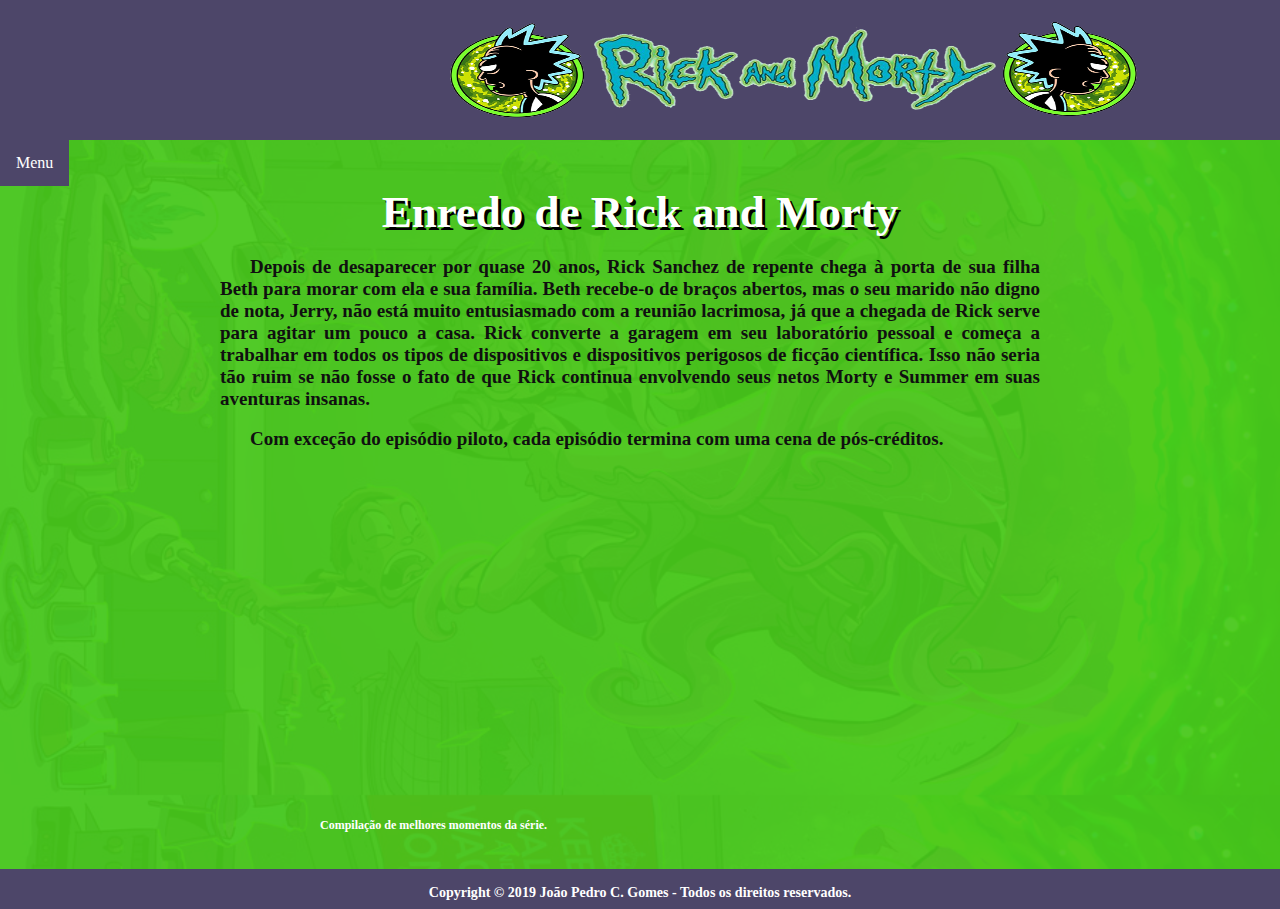
<file: index/historia.html>
﻿<!DOCTYPE html>
<html lang="pt-br">
	<head>
		<title>História - Rick and Morty</title>
	    <meta charset="utf-8">
	    <meta name="viewport" content="width=device-width, initial-scale=1.0">
	   	<link rel="stylesheet" type="text/css" href="css/csshistoria.css">
	</head>
	<body>
		<header>
			<a href="index.html">
				<img id=logo src="img/header/logo.png" alt="Logo">
			</a>
		</header>
		<section class="conteudo">
			<div id=menu>
				<ul class="menuUm">
					<li class="menu1">
			    		<a href="javascript:void(0)" class="menu2">Menu</a>
				    	<div class="menu-content">
				    		<a href="index.html">Início</a>
							<a  href="crossover.html">Crossover</a>
						 	<a  href="curiosidades.html">Curiosidades</a>
						 	<a  href="elenco.html">Elenco</a>
					  		<a  href="feedback.html">Feedback</a>
					 	 	<a  href="filosofia.html">Filosofia</a>
							<a  href="historia.html">História</a>
						  	<a  href="melhores-episodios.html">Melhores Episódios</a>
						  	<a  href="personagens.html">Personagens</a>
						  	<a  href="premiacao.html">Premiação</a>
						  	<a  href="producao.html">Produção</a>
					  	</div>
					</li>
				</ul>
			</div>
			<div id="conteudo">
				<h4 class="a">Enredo de Rick and Morty</h4>
				<br>
				<h4 class="b">Depois de desaparecer por quase 20 anos, Rick Sanchez de repente chega à porta de sua filha Beth para morar com ela e sua família. Beth recebe-o de braços abertos, mas o seu marido não digno de nota, Jerry, não está muito entusiasmado com a reunião lacrimosa, já que a chegada de Rick serve para agitar um pouco a casa. Rick converte a garagem em seu laboratório pessoal e começa a trabalhar em todos os tipos de dispositivos e dispositivos perigosos de ficção científica. Isso não seria tão ruim se não fosse o fato de que Rick continua envolvendo seus netos Morty e Summer em suas aventuras insanas.</h4>
				<br><h4 class="b">Com exceção do episódio piloto, cada episódio termina com uma cena de pós-créditos.</h4>
				<br>
				<div class="video">
					<iframe width="560" height="315" src="https://www.youtube-nocookie.com/embed/Mb0ZZTsWzIE?start=7" frameborder="0" allow="accelerometer; autoplay; encrypted-media; gyroscope; picture-in-picture" allowfullscreen></iframe>
					<h6 class="c">Compilação de melhores momentos da série.</h6>
				</div>
				<br>
				<br>
			</div>
		</section>
		<footer>
			<br><h3>Copyright © 2019 João Pedro C. Gomes - Todos os direitos reservados.</h3>
		</footer>
	</body>
</html>
</file>
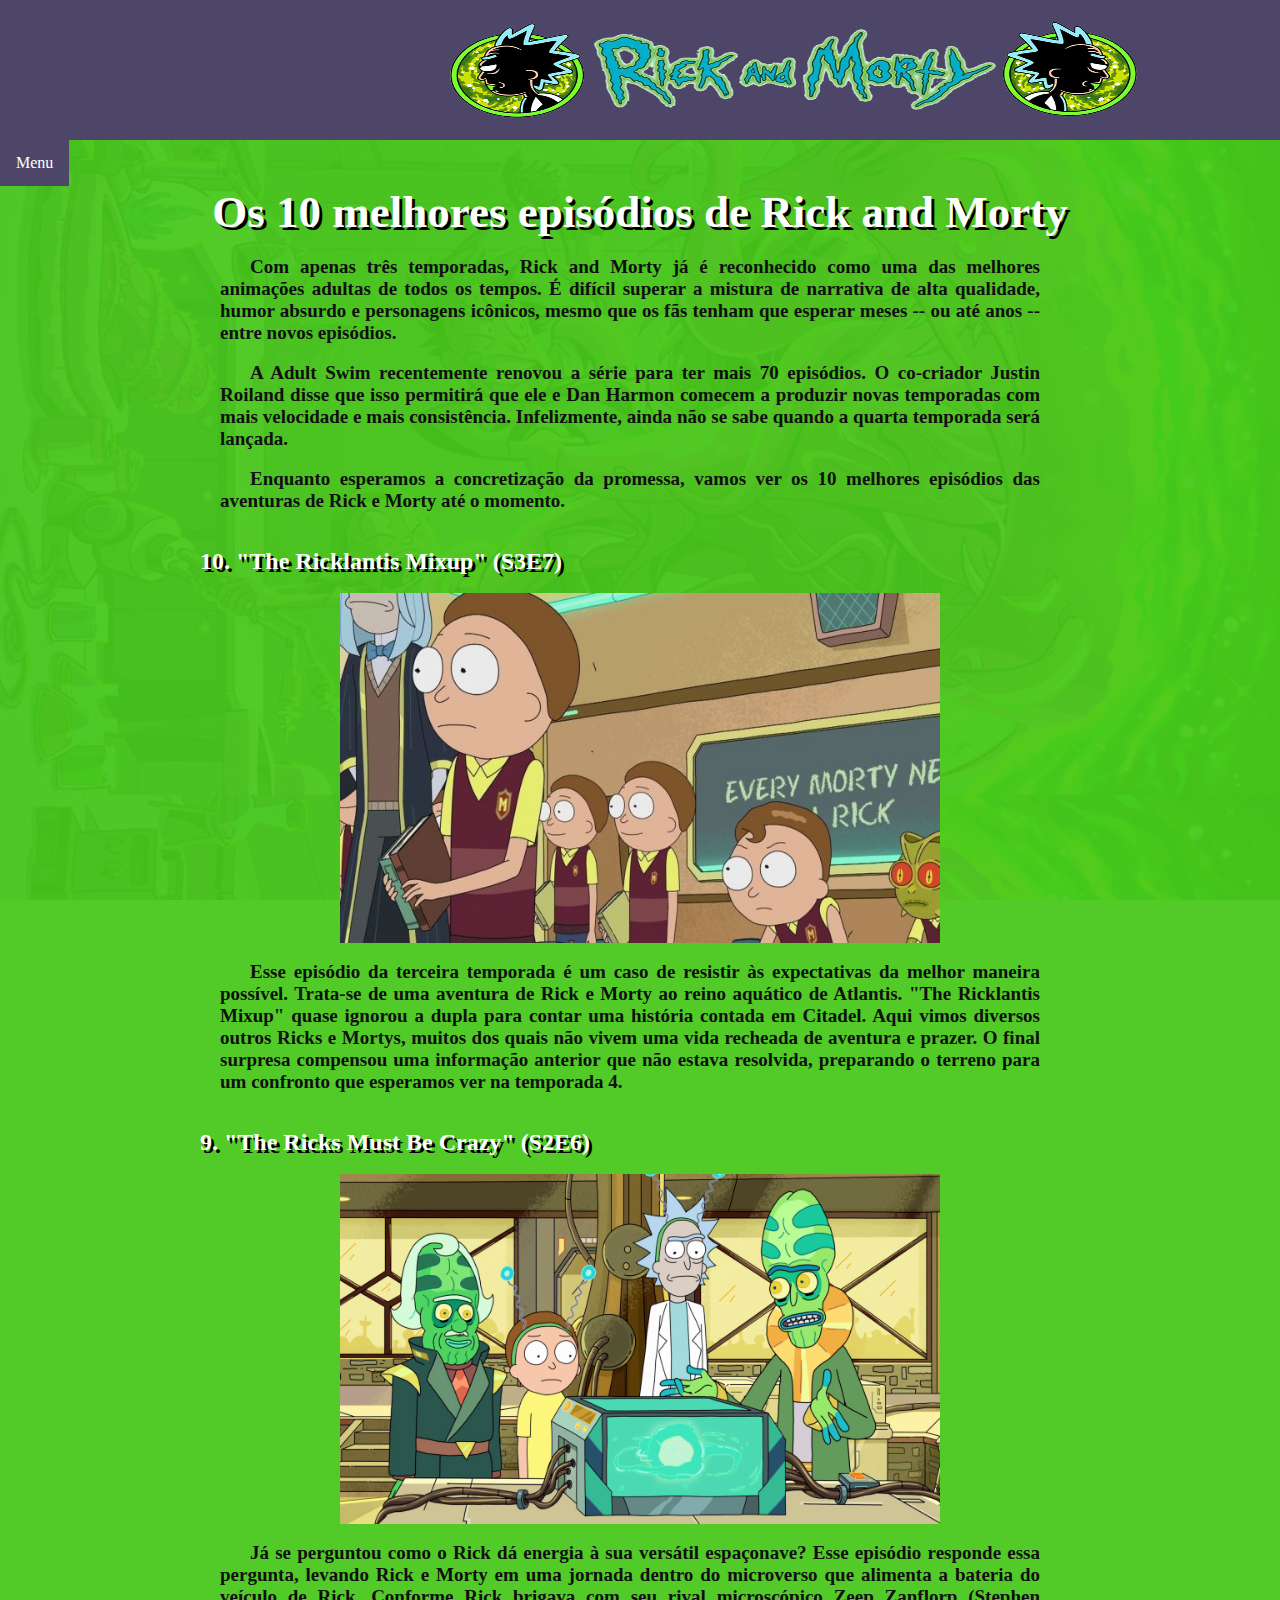
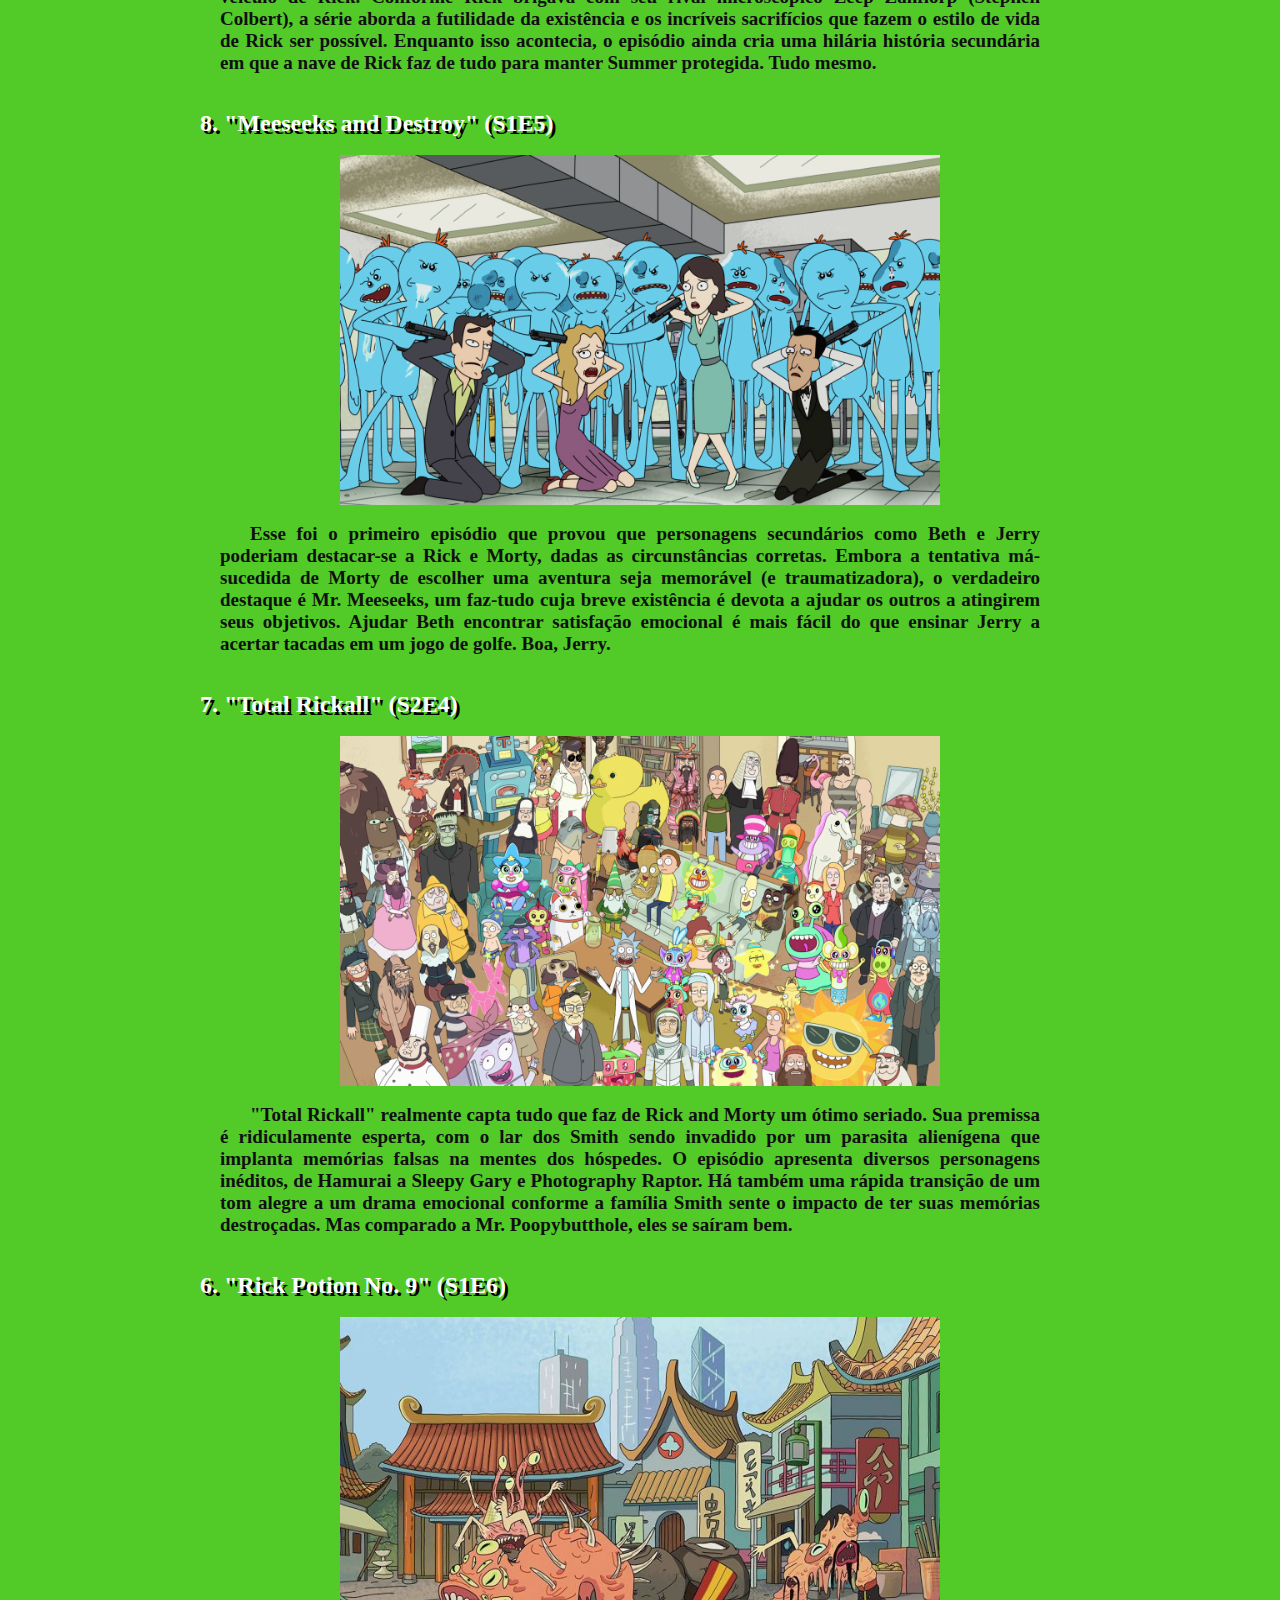
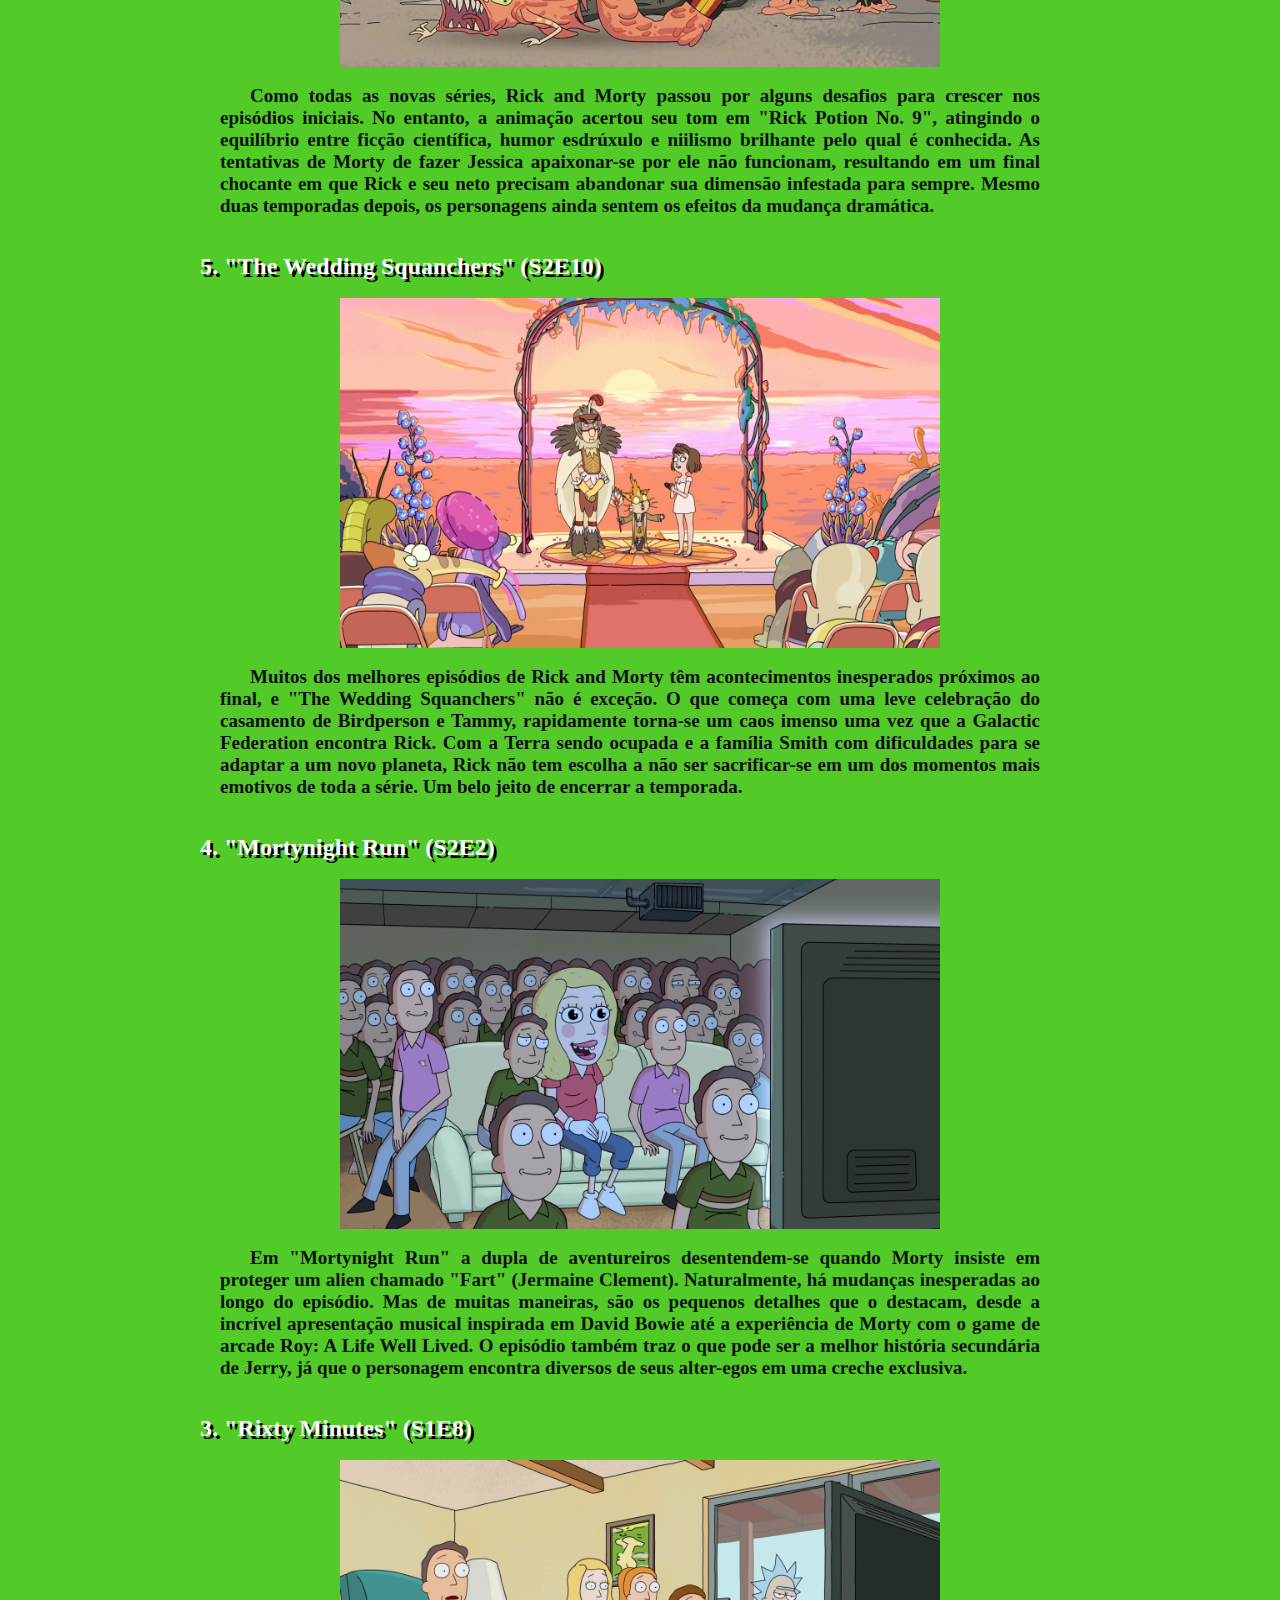
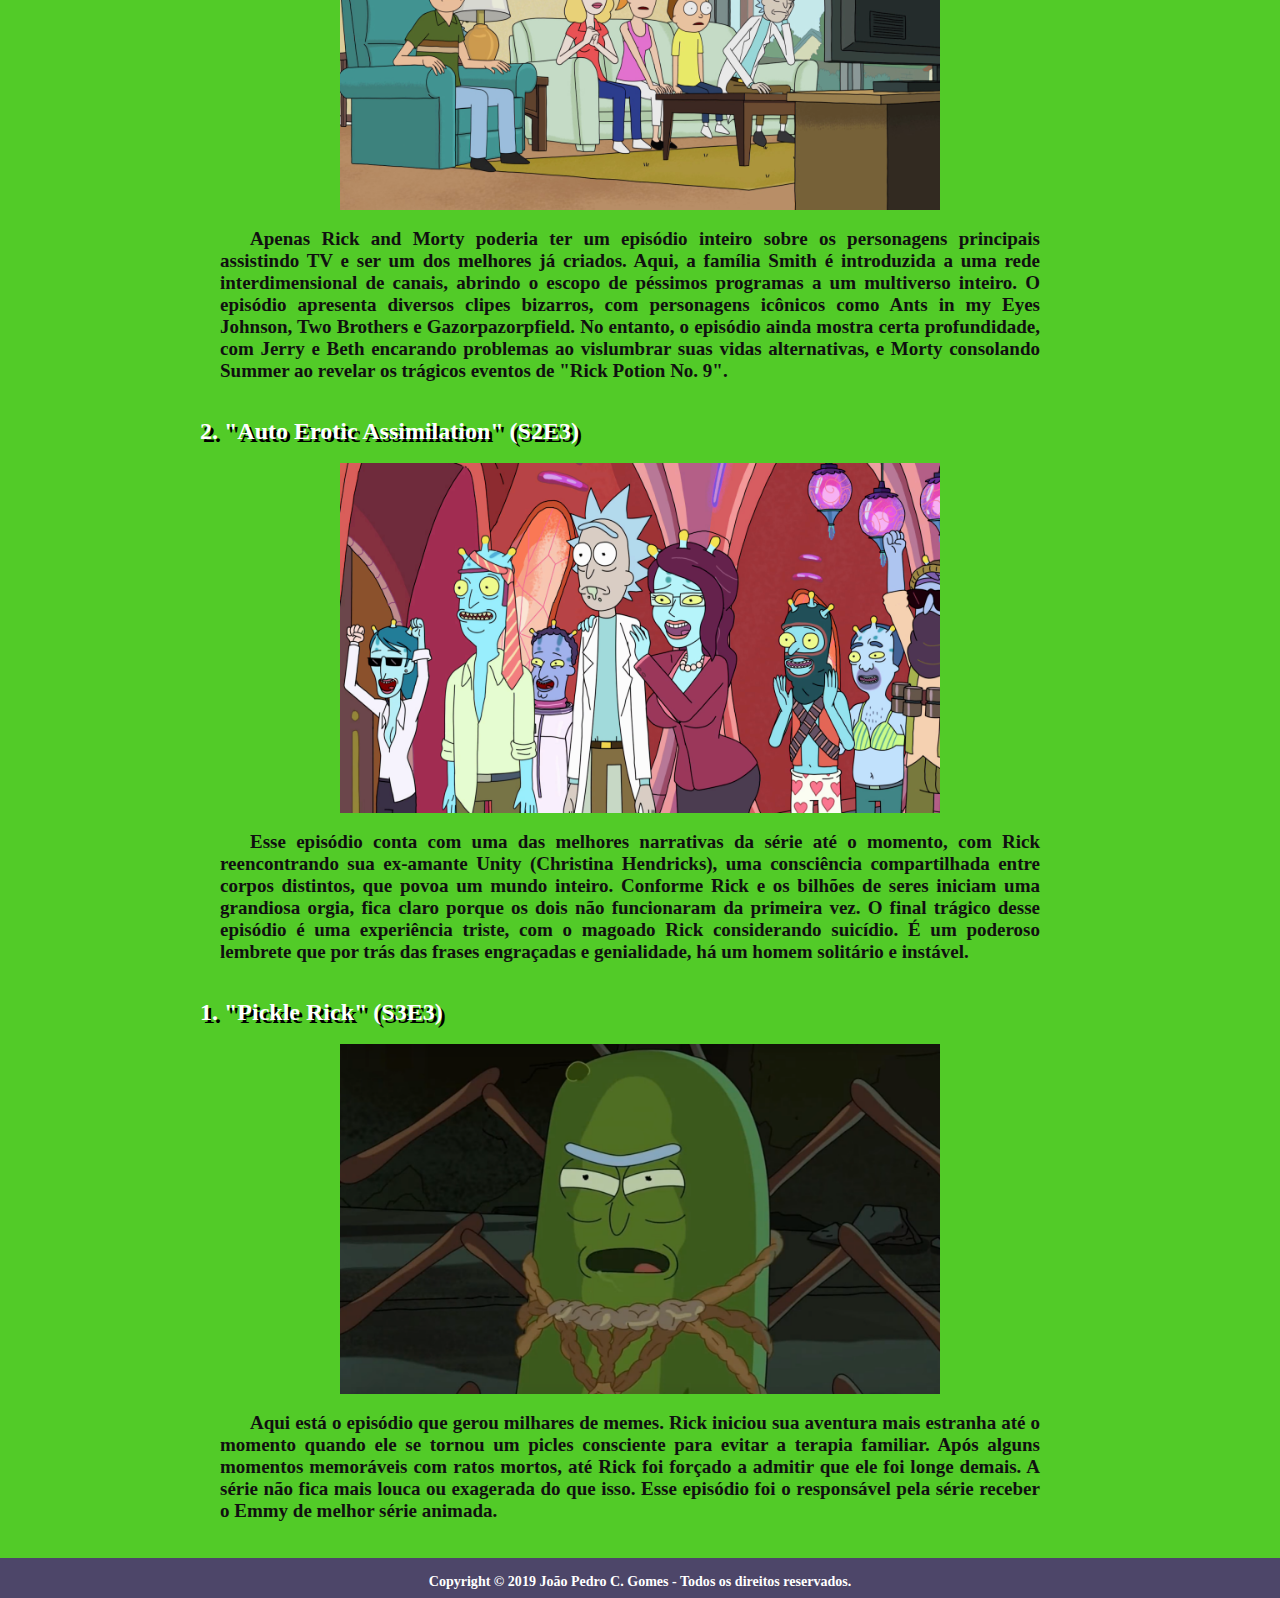
<file: index/melhores-episodios.html>
﻿<!DOCTYPE html>
<html lang="pt-br">
	<head>
		<title>Melhores Episódios - Rick and Morty</title>
	    <meta charset="utf-8">
	    <meta name="viewport" content="width=device-width, initial-scale=1.0">
	   	<link rel="stylesheet" type="text/css" href="css/cssmelhorep.css">
	</head>
	<body>
		<header>
			<a href="index.html">
				<img id=logo src="img/header/logo.png" alt="Logo">
			</a>
		</header>
		<section class="conteudo">
			<div id=menu>
				<ul class="menuUm">
					<li class="menu1">
			    		<a href="javascript:void(0)" class="menu2">Menu</a>
				    	<div class="menu-content">
				    		<a href="index.html">Início</a>
							<a  href="crossover.html">Crossover</a>
						 	<a  href="curiosidades.html">Curiosidades</a>
						 	<a  href="elenco.html">Elenco</a>
					  		<a  href="feedback.html">Feedback</a>
					 	 	<a  href="filosofia.html">Filosofia</a>
							<a  href="historia.html">História</a>
						  	<a  href="melhores-episodios.html">Melhores Episódios</a>
						  	<a  href="personagens.html">Personagens</a>
						  	<a  href="premiacao.html">Premiação</a>
						  	<a  href="producao.html">Produção</a>
					  	</div>
					</li>
				</ul>
			</div>
			<div id="conteudo">
					<h4 class="a">Os 10 melhores episódios de Rick and Morty</h4>
				<br>
					<h4 class="b">Com apenas três temporadas, Rick and Morty já é reconhecido como uma das melhores animações adultas de todos os tempos. É difícil superar a mistura de narrativa de alta qualidade, humor absurdo e personagens icônicos, mesmo que os fãs tenham que esperar meses -- ou até anos -- entre novos episódios.</h4>
				<br>
					<h4 class="b">A Adult Swim recentemente renovou a série para ter mais 70 episódios. O co-criador Justin Roiland disse que isso permitirá que ele e Dan Harmon comecem a produzir novas temporadas com mais velocidade e mais consistência. Infelizmente, ainda não se sabe quando a quarta temporada será lançada.</h4>
				<br>
					<h4 class="b">Enquanto esperamos a concretização da promessa, vamos ver os 10 melhores episódios das aventuras de Rick e Morty até o momento.</h4>
				<br>
				<br>
					<h5>10. "The Ricklantis Mixup" (S3E7)</h5>
				<br>
					<img class="imagens" src="img/melhor-ep/10.jpg" alt="The Ricklantis Mixup">
				<br>
					<h4 class="b">Esse episódio da terceira temporada é um caso de resistir às expectativas da melhor maneira possível. Trata-se de uma aventura de Rick e Morty ao reino aquático de Atlantis. "The Ricklantis Mixup" quase ignorou a dupla para contar uma história contada em Citadel. Aqui vimos diversos outros Ricks e Mortys, muitos dos quais não vivem uma vida recheada de aventura e prazer. O final surpresa compensou uma informação anterior que não estava resolvida, preparando o terreno para um confronto que esperamos ver na temporada 4.</h4>
				<br>
				<br>
					<h5>9. "The Ricks Must Be Crazy" (S2E6)</h5>
				<br>
					<img class="imagens" src="img/melhor-ep/9.png" alt="The Ricks Must Be Crazy">
				<br>
					<h4 class="b">Já se perguntou como o Rick dá energia à sua versátil espaçonave? Esse episódio responde essa pergunta, levando Rick e Morty em uma jornada dentro do microverso que alimenta a bateria do veículo de Rick. Conforme Rick brigava com seu rival microscópico Zeep Zanflorp (Stephen Colbert), a série aborda a futilidade da existência e os incríveis sacrifícios que fazem o estilo de vida de Rick ser possível. Enquanto isso acontecia, o episódio ainda cria uma hilária história secundária em que a nave de Rick faz de tudo para manter Summer protegida. Tudo mesmo.</h4>
				<br>
				<br>
					<h5>8. "Meeseeks and Destroy" (S1E5)</h5>
				<br>
					<img class="imagens" src="img/melhor-ep/8.png" alt="Meeseeks and Destroy">
				<br>
					<h4 class="b">Esse foi o primeiro episódio que provou que personagens secundários como Beth e Jerry poderiam destacar-se a Rick e Morty, dadas as circunstâncias corretas. Embora a tentativa má-sucedida de Morty de escolher uma aventura seja memorável (e traumatizadora), o verdadeiro destaque é Mr. Meeseeks, um faz-tudo cuja breve existência é devota a ajudar os outros a atingirem seus objetivos. Ajudar Beth encontrar satisfação emocional é mais fácil do que ensinar Jerry a acertar tacadas em um jogo de golfe. Boa, Jerry.</h4>
				<br>
				<br>
					<h5>7. "Total Rickall" (S2E4)</h5>
				<br>
					<img class="imagens" src="img/melhor-ep/7.png" alt="Total Rickall">
				<br>
					<h4 class="b">"Total Rickall" realmente capta tudo que faz de Rick and Morty um ótimo seriado. Sua premissa é ridiculamente esperta, com o lar dos Smith sendo invadido por um parasita alienígena que implanta memórias falsas na mentes dos hóspedes. O episódio apresenta diversos personagens inéditos, de Hamurai a Sleepy Gary e Photography Raptor. Há também uma rápida transição de um tom alegre a um drama emocional conforme a família Smith sente o impacto de ter suas memórias destroçadas. Mas comparado a Mr. Poopybutthole, eles se saíram bem.</h4>
				<br>
				<br>
					<h5>6. "Rick Potion No. 9" (S1E6)</h5>
				<br>
					<img class="imagens" src="img/melhor-ep/6.jpg" alt="Rick Potion No. 9">
				<br>
					<h4 class="b">Como todas as novas séries, Rick and Morty passou por alguns desafios para crescer nos episódios iniciais. No entanto, a animação acertou seu tom em "Rick Potion No. 9", atingindo o equilíbrio entre ficção científica, humor esdrúxulo e niilismo brilhante pelo qual é conhecida. As tentativas de Morty de fazer Jessica apaixonar-se por ele não funcionam, resultando em um final chocante em que Rick e seu neto precisam abandonar sua dimensão infestada para sempre. Mesmo duas temporadas depois, os personagens ainda sentem os efeitos da mudança dramática.</h4>
				<br>
				<br>
					<h5>5. "The Wedding Squanchers" (S2E10)</h5>
				<br>
					<img class="imagens" src="img/melhor-ep/5.png" alt="The Wedding Squanchers">
				<br>
					<h4 class="b">Muitos dos melhores episódios de Rick and Morty têm acontecimentos inesperados próximos ao final, e "The Wedding Squanchers" não é exceção. O que começa com uma leve celebração do casamento de Birdperson e Tammy, rapidamente torna-se um caos imenso uma vez que a Galactic Federation encontra Rick. Com a Terra sendo ocupada e a família Smith com dificuldades para se adaptar a um novo planeta, Rick não tem escolha a não ser sacrificar-se em um dos momentos mais emotivos de toda a série. Um belo jeito de encerrar a temporada.</h4>
				<br>
				<br>
					<h5>4. "Mortynight Run" (S2E2)</h5>
				<br>
					<img class="imagens" src="img/melhor-ep/4.png" alt="Mortynight Run">
				<br>
					<h4 class="b">Em "Mortynight Run" a dupla de aventureiros desentendem-se quando Morty insiste em proteger um alien chamado "Fart" (Jermaine Clement). Naturalmente, há mudanças inesperadas ao longo do episódio. Mas de muitas maneiras, são os pequenos detalhes que o destacam, desde a incrível apresentação musical inspirada em David Bowie até a experiência de Morty com o game de arcade Roy: A Life Well Lived. O episódio também traz o que pode ser a melhor história secundária de Jerry, já que o personagem encontra diversos de seus alter-egos em uma creche exclusiva.</h4>
				<br>
				<br>
					<h5>3. "Rixty Minutes" (S1E8)</h5>
				<br>
					<img class="imagens" src="img/melhor-ep/3.png" alt="Rixty Minutes">
				<br>
					<h4 class="b">Apenas Rick and Morty poderia ter um episódio inteiro sobre os personagens principais assistindo TV e ser um dos melhores já criados. Aqui, a família Smith é introduzida a uma rede interdimensional de canais, abrindo o escopo de péssimos programas a um multiverso inteiro. O episódio apresenta diversos clipes bizarros, com personagens icônicos como Ants in my Eyes Johnson, Two Brothers e Gazorpazorpfield. No entanto, o episódio ainda mostra certa profundidade, com Jerry e Beth encarando problemas ao vislumbrar suas vidas alternativas, e Morty consolando Summer ao revelar os trágicos eventos de "Rick Potion No. 9".</h4>
				<br>
				<br>
					<h5>2. "Auto Erotic Assimilation" (S2E3)</h5>
				<br>
					<img class="imagens" src="img/melhor-ep/2.png" alt="Auto Erotic Assimilation">
				<br>
					<h4 class="b">Esse episódio conta com uma das melhores narrativas da série até o momento, com Rick reencontrando sua ex-amante Unity (Christina Hendricks), uma consciência compartilhada entre corpos distintos, que povoa um mundo inteiro. Conforme Rick e os bilhões de seres iniciam uma grandiosa orgia, fica claro porque os dois não funcionaram da primeira vez. O final trágico desse episódio é uma experiência triste, com o magoado Rick considerando suicídio. É um poderoso lembrete que por trás das frases engraçadas e genialidade, há um homem solitário e instável.</h4>
				<br>
				<br>
					<h5>1. "Pickle Rick" (S3E3)</h5>
				<br>
					<img class="imagens" src="img/melhor-ep/1.png" alt="Pickle Rick">
				<br>
					<h4 class="b">Aqui está o episódio que gerou milhares de memes. Rick iniciou sua aventura mais estranha até o momento quando ele se tornou um picles consciente para evitar a terapia familiar. Após alguns momentos memoráveis com ratos mortos, até Rick foi forçado a admitir que ele foi longe demais. A série não fica mais louca ou exagerada do que isso. Esse episódio foi o responsável pela série receber o Emmy de melhor série animada.</h4>
				<br>
				<br>
			</div>
		</section>
		<footer>
			<br><h3>Copyright © 2019 João Pedro C. Gomes - Todos os direitos reservados.</h3>
		</footer>	

	</body>
</html>
</file>
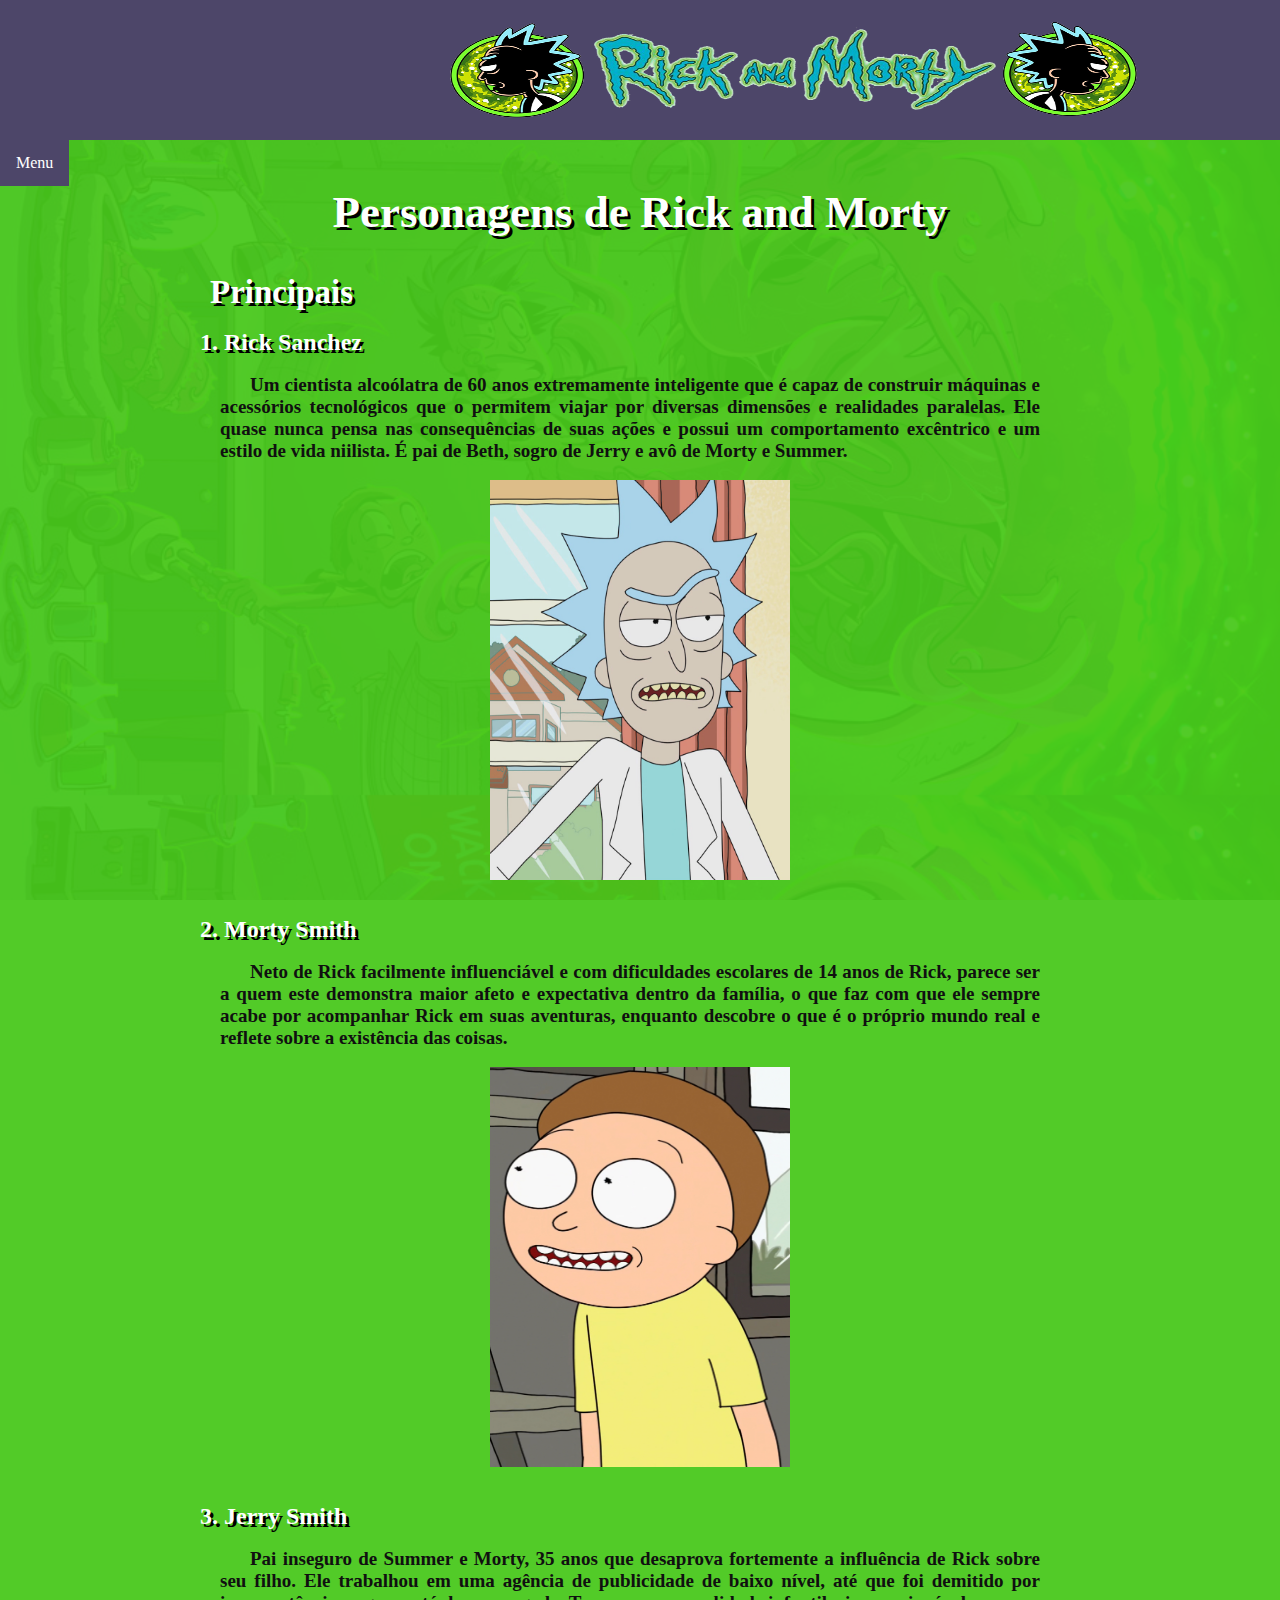
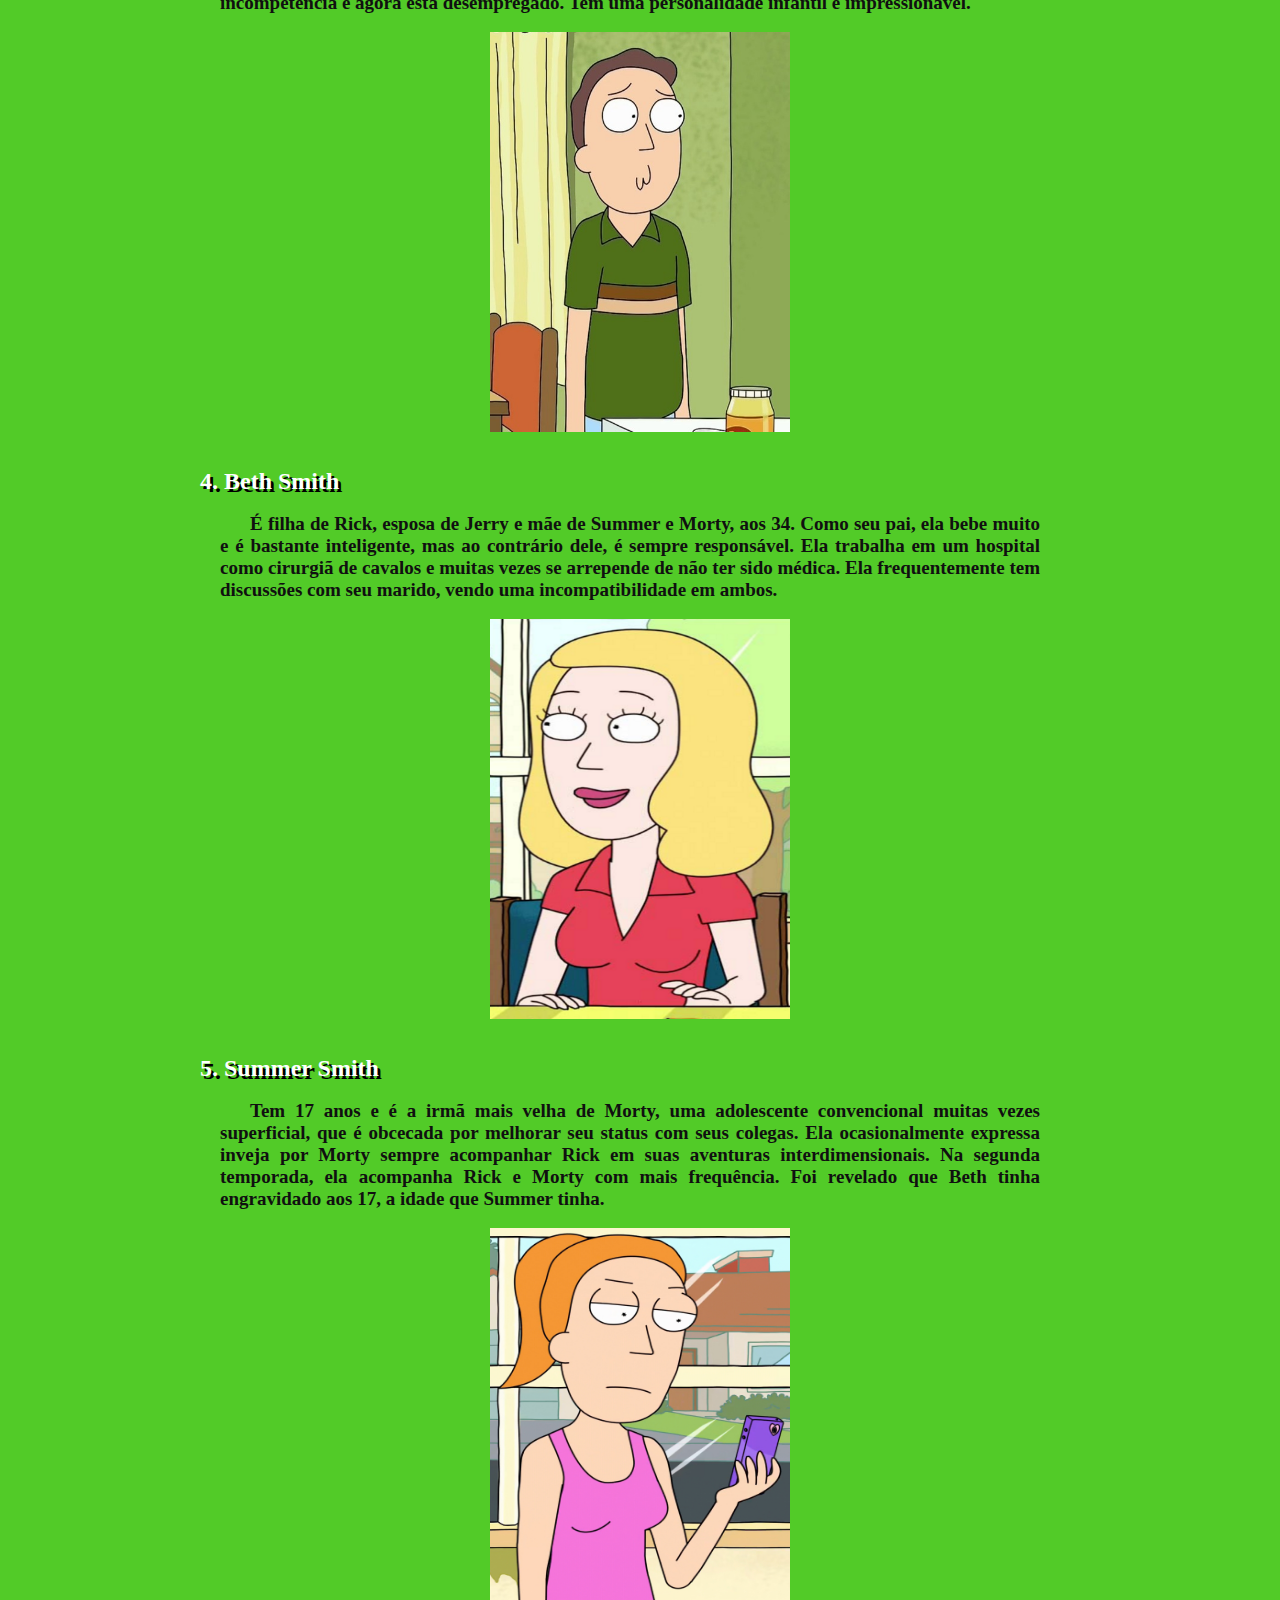
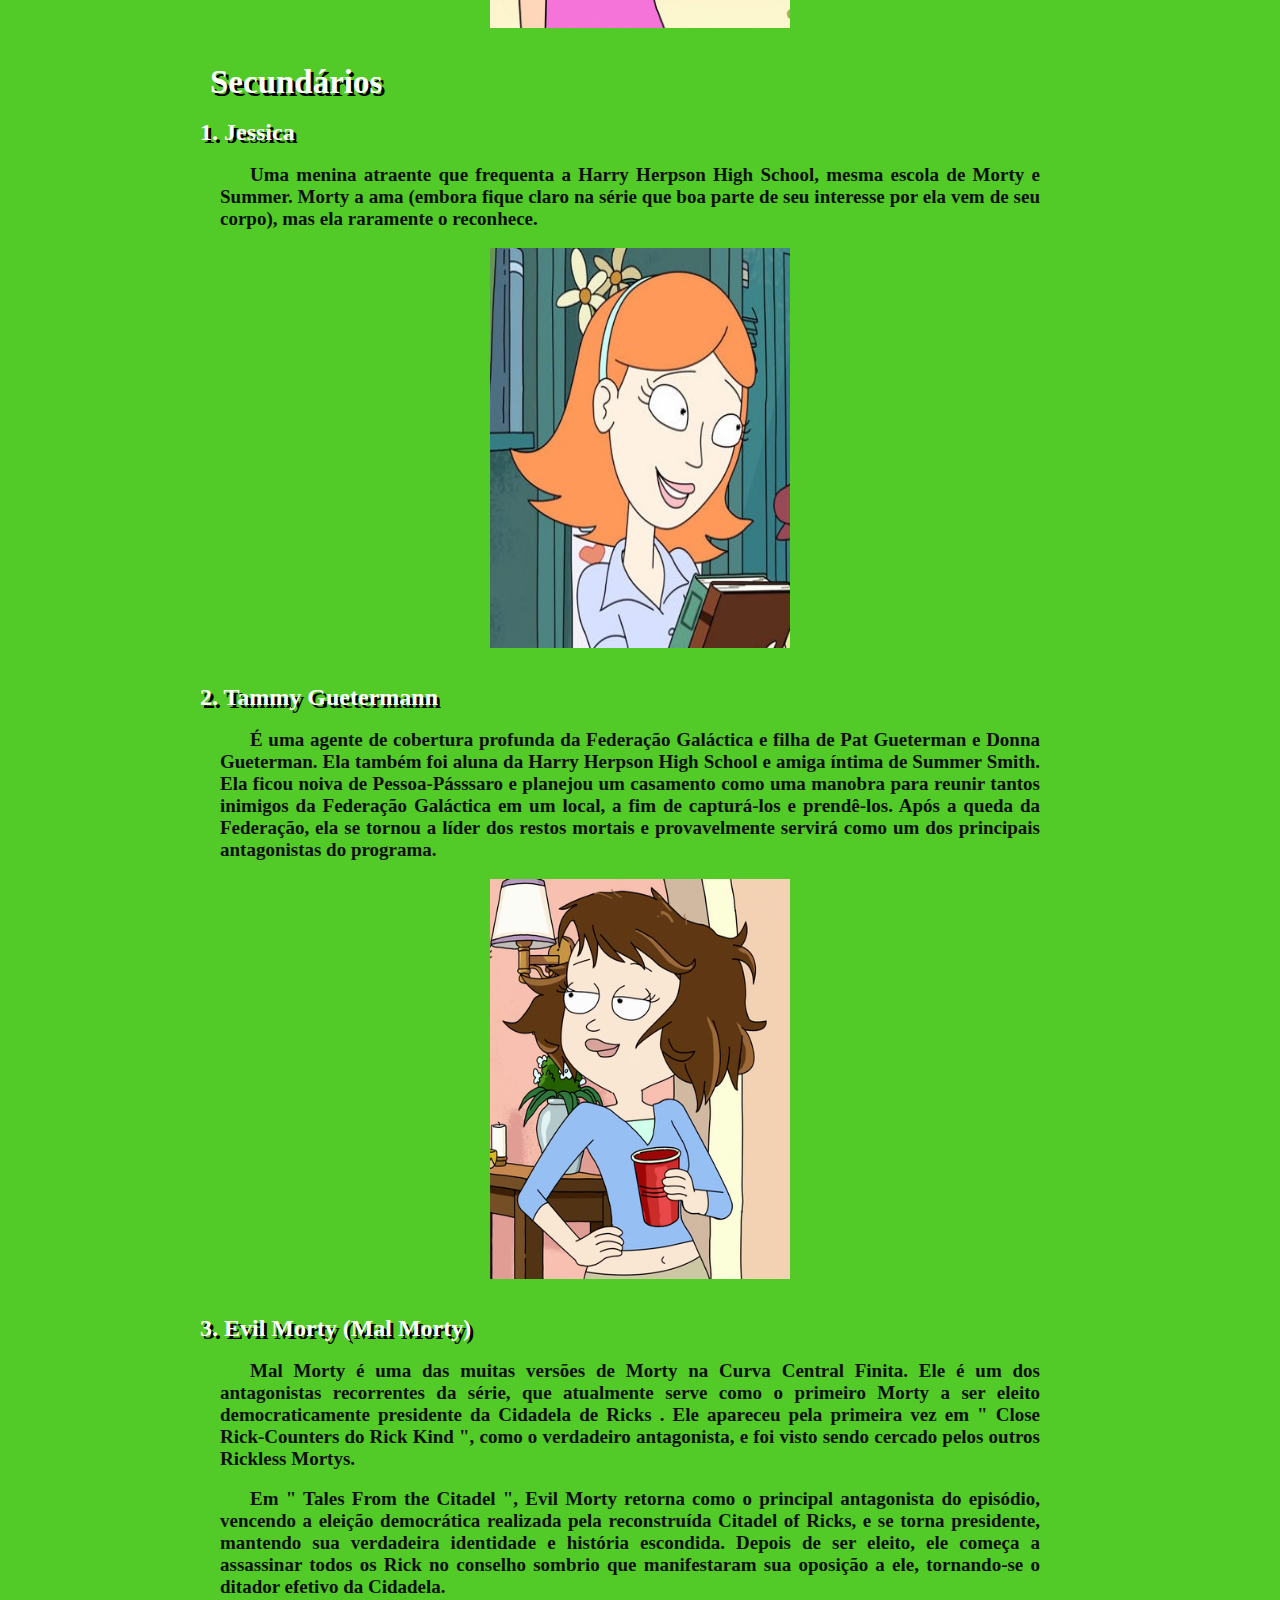
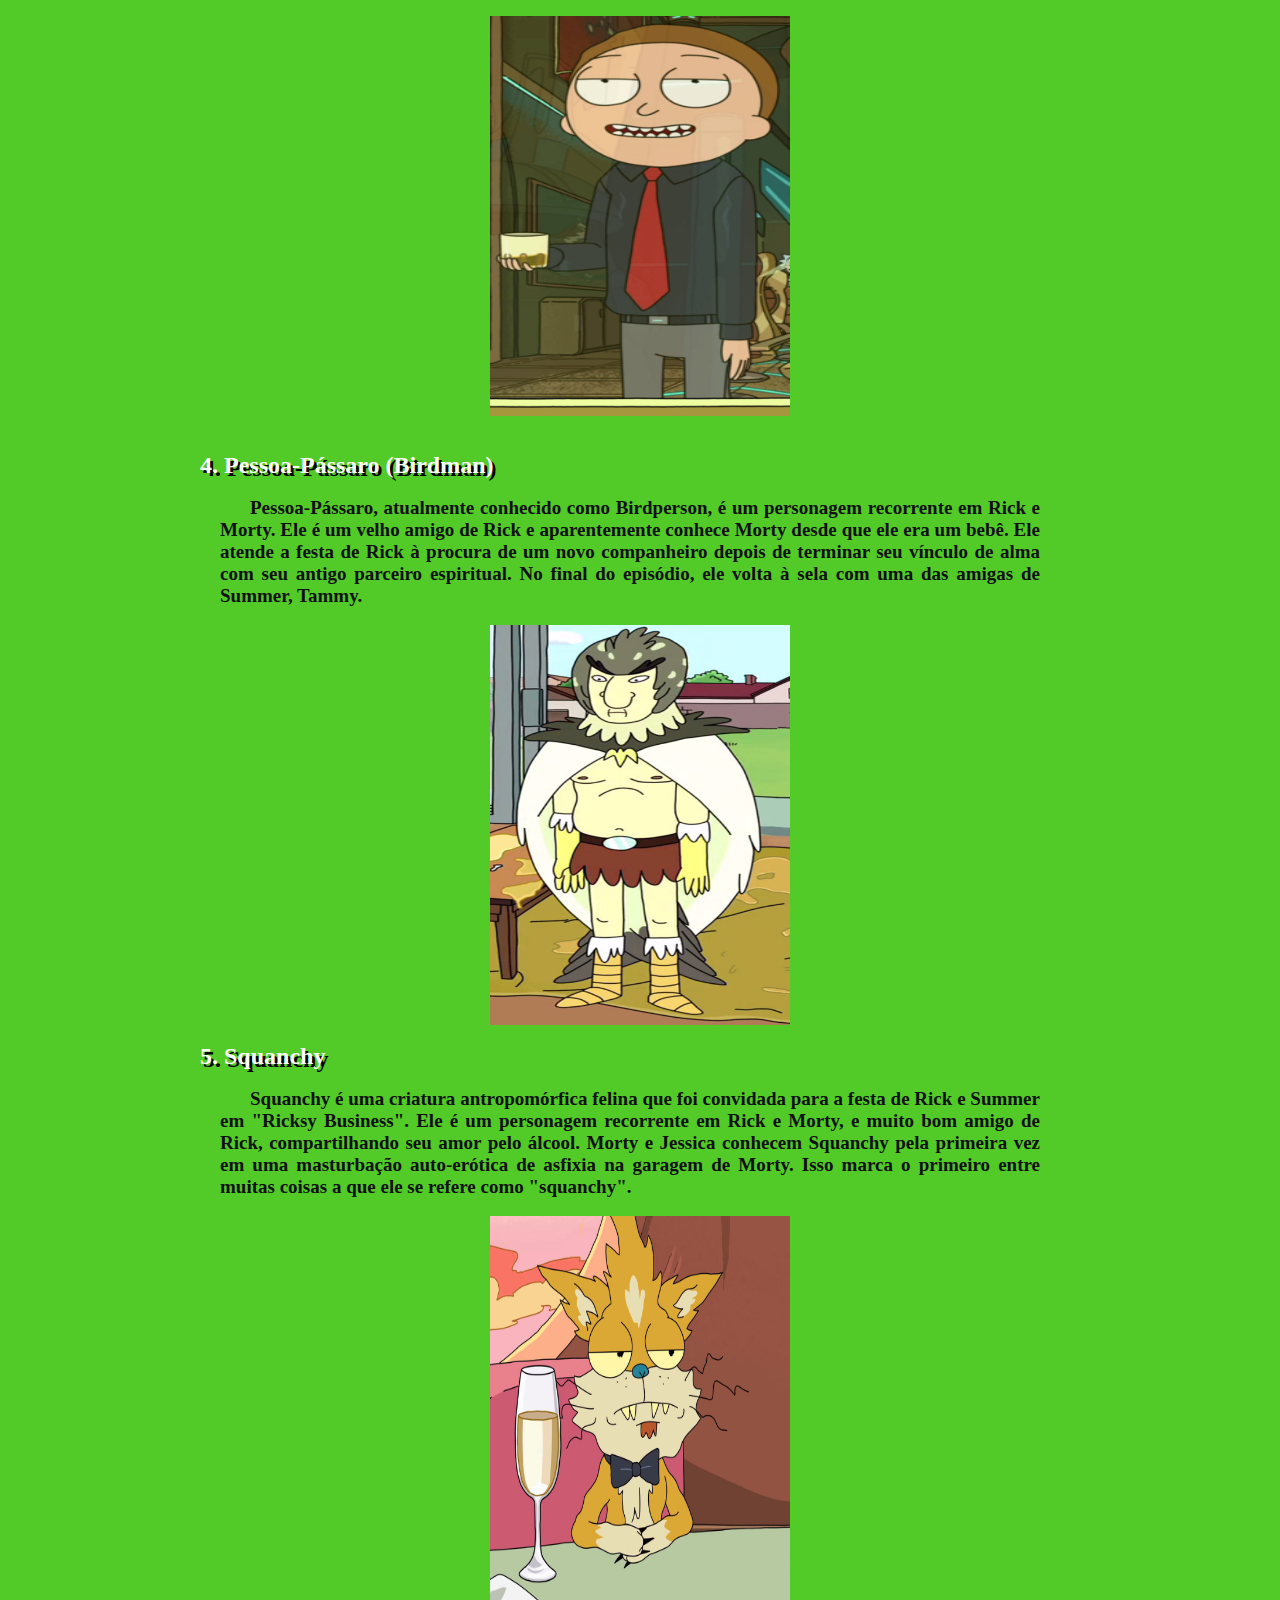
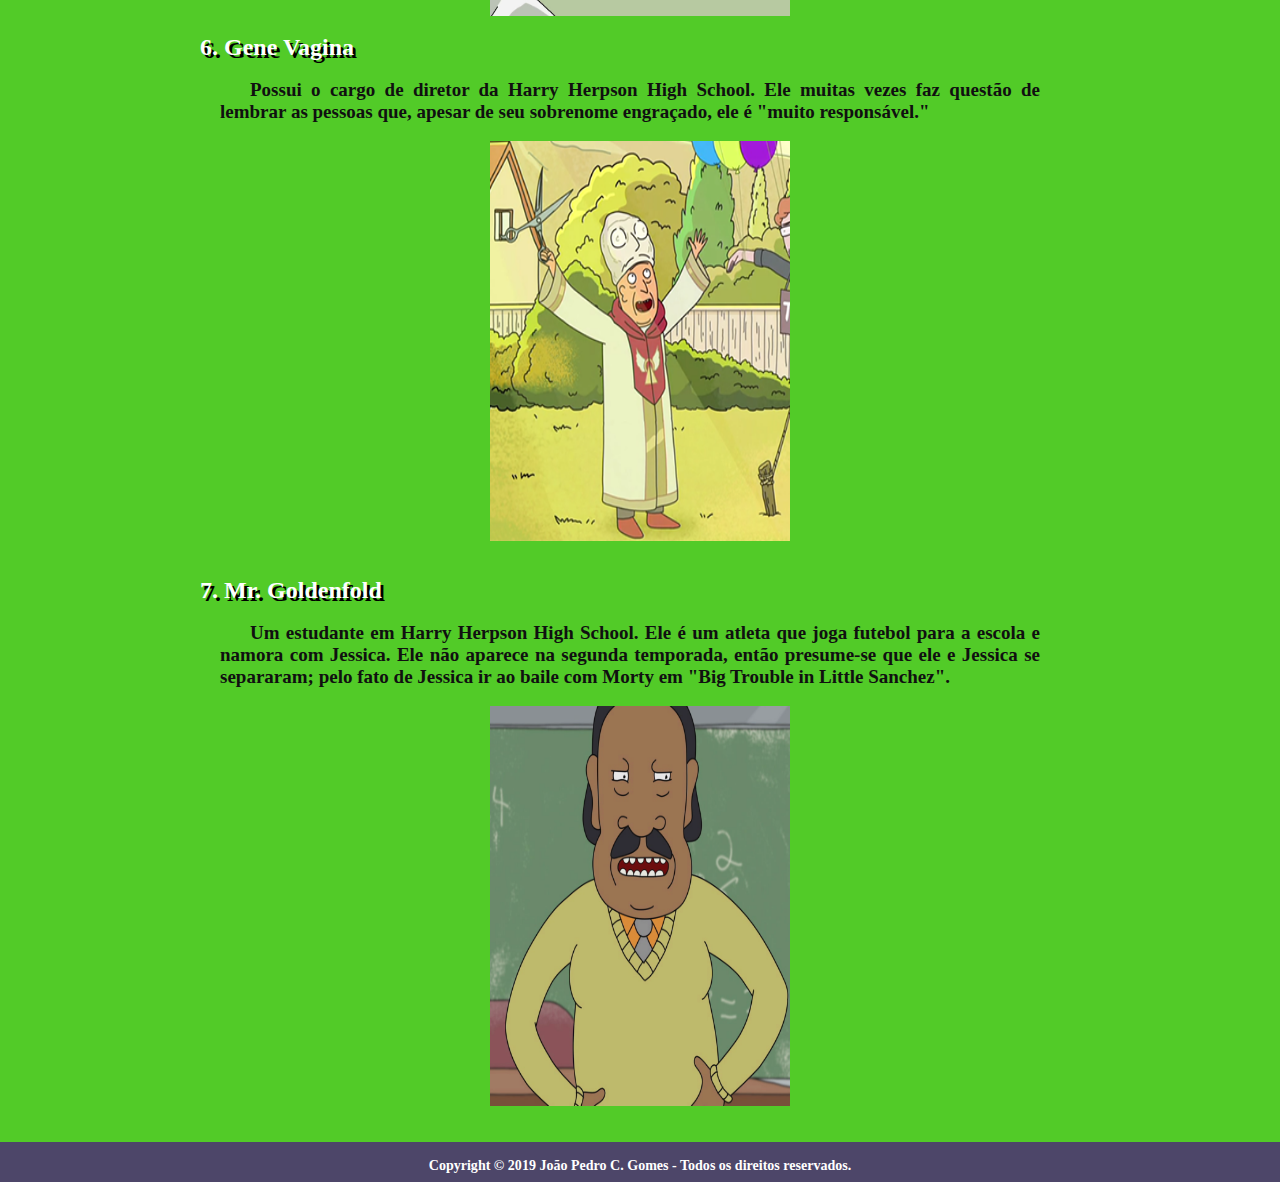
<file: index/personagens.html>
﻿<!DOCTYPE html>
<html lang="pt-br">
	<head>
		<title>Personagens - Rick and Morty</title>
	    <meta charset="utf-8">
	    <meta name="viewport" content="width=device-width, initial-scale=1.0">
	   	<link rel="stylesheet" type="text/css" href="css/csspersonagens.css">
	</head>
	<body>
		<header>
			<a href="index.html">
				<img id=logo src="img/header/logo.png" alt="Logo">
			</a>
		</header>
		<section class="conteudo">
			<div id=menu>
				<ul class="menuUm">
					<li class="menu1">
			    		<a href="javascript:void(0)" class="menu2">Menu</a>
				    	<div class="menu-content">
				    		<a href="index.html">Início</a>
							<a  href="crossover.html">Crossover</a>
						 	<a  href="curiosidades.html">Curiosidades</a>
						 	<a  href="elenco.html">Elenco</a>
					  		<a  href="feedback.html">Feedback</a>
					 	 	<a  href="filosofia.html">Filosofia</a>
							<a  href="historia.html">História</a>
						  	<a  href="melhores-episodios.html">Melhores Episódios</a>
						  	<a  href="personagens.html">Personagens</a>
						  	<a  href="premiacao.html">Premiação</a>
						  	<a  href="producao.html">Produção</a>
					  	</div>
					</li>
				</ul>
			</div>
			<div id="conteudo">
					<h4 class="a">Personagens de Rick and Morty</h4>
				<br>
				<br>
					<h4 class="c">Principais</h4>
				<br>
					<h5>1. Rick Sanchez</h5>
				<br>
					<h4 class="b">Um cientista alcoólatra de 60 anos extremamente inteligente que é capaz de construir máquinas e acessórios tecnológicos que o permitem viajar por diversas dimensões e realidades paralelas. Ele quase nunca pensa nas consequências de suas ações e possui um comportamento excêntrico e um estilo de vida niilista. É pai de Beth, sogro de Jerry e avô de Morty e Summer.</h4>
				<br>
					<img class="imagens" src="img/personagens/rick-sanchez.png" alt="rick-sanchez">
				<br>
				<br>
					<h5>2. Morty Smith</h5>
				<br>
					<h4 class="b">Neto de Rick facilmente influenciável e com dificuldades escolares de 14 anos de Rick, parece ser a quem este demonstra maior afeto e expectativa dentro da família, o que faz com que ele sempre acabe por acompanhar Rick em suas aventuras, enquanto descobre o que é o próprio mundo real e reflete sobre a existência das coisas.</h4>
				<br>
					<img class="imagens" src="img/personagens/morty-smith.jpg" alt="morty-smith">
				<br>
				<br>
					<h5>3. Jerry Smith</h5>
				<br>
					<h4 class="b">Pai inseguro de Summer e Morty, 35 anos que desaprova fortemente a influência de Rick sobre seu filho. Ele trabalhou em uma agência de publicidade de baixo nível, até que foi demitido por incompetência e agora está desempregado. Tem uma personalidade infantil e impressionável.</h4>
				<br>
					<img class="imagens" src="img/personagens/jerry-smith.jpg" alt="jerry-smith">
				<br>
				<br>
					<h5>4. Beth Smith</h5>
				<br>
					<h4 class="b">É filha de Rick, esposa de Jerry e mãe de Summer e Morty, aos 34. Como seu pai, ela bebe muito e é bastante inteligente, mas ao contrário dele, é sempre responsável. Ela trabalha em um hospital como cirurgiã de cavalos e muitas vezes se arrepende de não ter sido médica. Ela frequentemente tem discussões com seu marido, vendo uma incompatibilidade em ambos.</h4>
				<br>
					<img class="imagens" src="img/personagens/beth-smith.png" alt="beth-smith">
				<br>
				<br>
					<h5>5. Summer Smith</h5>
				<br>
					<h4 class="b">Tem 17 anos e é a irmã mais velha de Morty, uma adolescente convencional muitas vezes superficial, que é obcecada por melhorar seu status com seus colegas. Ela ocasionalmente expressa inveja por Morty sempre acompanhar Rick em suas aventuras interdimensionais. Na segunda temporada, ela acompanha Rick e Morty com mais frequência. Foi revelado que Beth tinha engravidado aos 17, a idade que Summer tinha.</h4>
				<br>
					<img class="imagens" src="img/personagens/summer-smith.jpg" alt="summer-smith">
				<br>
				<br>
					<h4 class="c">Secundários</h4>
				<br>
					<h5>1. Jessica</h5>
				<br>
					<h4 class="b">Uma menina atraente que frequenta a Harry Herpson High School, mesma escola de Morty e Summer. Morty a ama (embora fique claro na série que boa parte de seu interesse por ela vem de seu corpo), mas ela raramente o reconhece.</h4>
				<br>
					<img class="imagens" src="img/personagens/jessica.jpg" alt="jessica">
				<br>
				<br>
					<h5>2. Tammy Guetermann</h5>
				<br>
					<h4 class="b">É uma agente de cobertura profunda da Federação Galáctica e filha de Pat Gueterman e Donna Gueterman. Ela também foi aluna da Harry Herpson High School e amiga íntima de Summer Smith. Ela ficou noiva de Pessoa-Pásssaro e planejou um casamento como uma manobra para reunir tantos inimigos da Federação Galáctica em um local, a fim de capturá-los e prendê-los. Após a queda da Federação, ela se tornou a líder dos restos mortais e provavelmente servirá como um dos principais antagonistas do programa.</h4>
				<br>
					<img class="imagens" src="img/personagens/tammy.png" alt="tammy">
				<br>
				<br>
					<h5>3. Evil Morty (Mal Morty)</h5>
				<br>
					<h4 class="b">Mal Morty é uma das muitas versões de Morty na Curva Central Finita. Ele é um dos antagonistas recorrentes da série, que atualmente serve como o primeiro Morty a ser eleito democraticamente presidente da Cidadela de Ricks . Ele apareceu pela primeira vez em " Close Rick-Counters do Rick Kind ", como o verdadeiro antagonista, e foi visto sendo cercado pelos outros Rickless Mortys.</h4>
				<br>
					<h4 class="b">Em " Tales From the Citadel ", Evil Morty retorna como o principal antagonista do episódio, vencendo a eleição democrática realizada pela reconstruída Citadel of Ricks, e se torna presidente, mantendo sua verdadeira identidade e história escondida. Depois de ser eleito, ele começa a assassinar todos os Rick no conselho sombrio que manifestaram sua oposição a ele, tornando-se o ditador efetivo da Cidadela.</h4>
				<br>
					<img class="imagens" src="img/personagens/evil-morty.png" alt="evil-morty">
				<br>
				<br>
					<h5>4. Pessoa-Pássaro (Birdman)</h5>
				<br>
					<h4 class="b">Pessoa-Pássaro, atualmente conhecido como Birdperson, é um personagem recorrente em Rick e Morty. Ele é um velho amigo de Rick e aparentemente conhece Morty desde que ele era um bebê. Ele atende a festa de Rick à procura de um novo companheiro depois de terminar seu vínculo de alma com seu antigo parceiro espiritual. No final do episódio, ele volta à sela com uma das amigas de Summer, Tammy.</h4>
				<br>
					<img class="imagens" src="img/personagens/birdperson.png" alt="birdperson">
				<br>
					<h5>5. Squanchy</h5>
				<br>
					<h4 class="b">Squanchy é uma criatura antropomórfica felina que foi convidada para a festa de Rick e Summer em "Ricksy Business". Ele é um personagem recorrente em Rick e Morty, e muito bom amigo de Rick, compartilhando seu amor pelo álcool. Morty e Jessica conhecem Squanchy pela primeira vez em uma masturbação auto-erótica de asfixia na garagem de Morty. Isso marca o primeiro entre muitas coisas a que ele se refere como "squanchy".</h4>
				<br>
					<img class="imagens" src="img/personagens/squanchy.jpg" alt="squanchy">
				<br>
					<h5>6. Gene Vagina</h5>
				<br>
					<h4 class="b">Possui o cargo de diretor da Harry Herpson High School. Ele muitas vezes faz questão de lembrar as pessoas que, apesar de seu sobrenome engraçado, ele é "muito responsável."</h4>
				<br>
					<img class="imagens" src="img/personagens/gene-vagina.png" alt="gene-vagina">
				<br>
				<br>
					<h5>7. Mr. Goldenfold</h5>
				<br>
					<h4 class="b">Um estudante em Harry Herpson High School. Ele é um atleta que joga futebol para a escola e namora com Jessica. Ele não aparece na segunda temporada, então presume-se que ele e Jessica se separaram; pelo fato de Jessica ir ao baile com Morty em "Big Trouble in Little Sanchez".</h4>
				<br>
					<img class="imagens" src="img/personagens/mr-goldenfold.png" alt="mr-goldenfold">
				<br>
				<br>
			</div>
		</section>
		<footer>
			<br><h3>Copyright © 2019 João Pedro C. Gomes - Todos os direitos reservados.</h3>
		</footer>	
	</body>
</html>
</file>
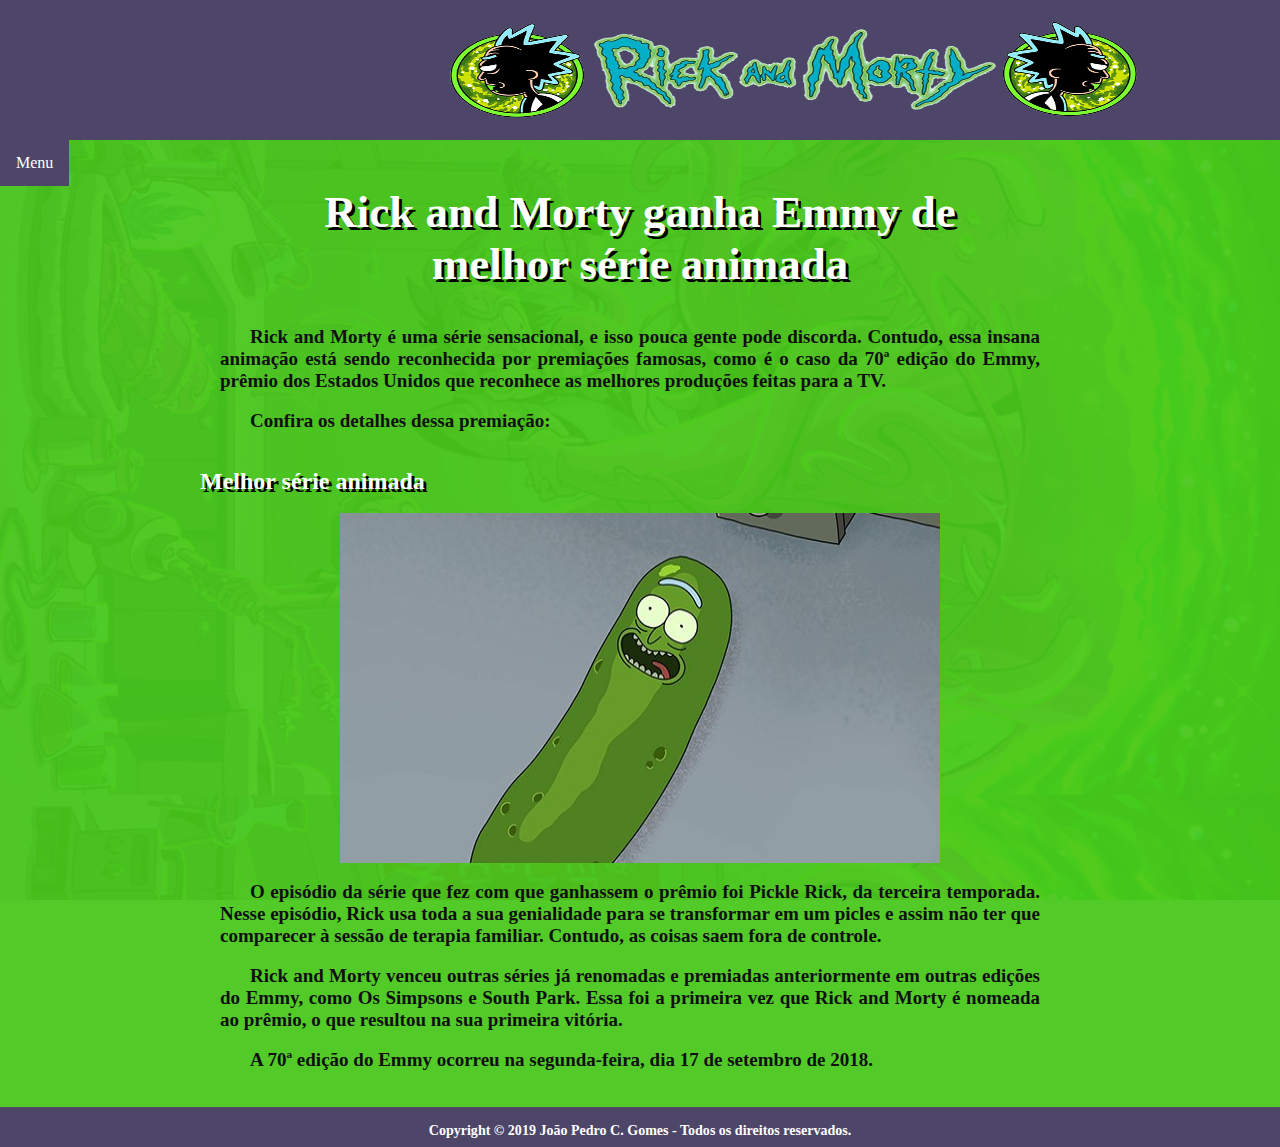
<file: index/premiacao.html>
﻿<!DOCTYPE html>
<html lang="pt-br">
	<head>
		<title>Premiação - Rick and Morty</title>
	    <meta charset="utf-8">
	    <meta name="viewport" content="width=device-width, initial-scale=1.0">
	   	<link rel="stylesheet" type="text/css" href="css/csspremio.css">
	</head>
	<body>
		<header>
			<a href="index.html">
				<img id=logo src="img/header/logo.png" alt="Logo">
			</a>
		</header>
		<section class="conteudo">
			<div id=menu>
				<ul class="menuUm">
					<li class="menu1">
			    		<a href="javascript:void(0)" class="menu2">Menu</a>
				    	<div class="menu-content">
				    		<a href="index.html">Início</a>
							<a  href="crossover.html">Crossover</a>
						 	<a  href="curiosidades.html">Curiosidades</a>
						 	<a  href="elenco.html">Elenco</a>
					  		<a  href="feedback.html">Feedback</a>
					 	 	<a  href="filosofia.html">Filosofia</a>
							<a  href="historia.html">História</a>
						  	<a  href="melhores-episodios.html">Melhores Episódios</a>
						  	<a  href="personagens.html">Personagens</a>
						  	<a  href="premiacao.html">Premiação</a>
						  	<a  href="producao.html">Produção</a>
					  	</div>
					</li>
				</ul>
			</div>
			<div id="conteudo">
					<h4 class="a">Rick and Morty ganha Emmy de</h4>
					<h4 class="a">melhor série animada</h4>
				<br>
				<br>
					<h4 class="b">Rick and Morty é uma série sensacional, e isso pouca gente pode discorda. Contudo, essa insana animação está sendo reconhecida por premiações famosas, como é o caso da 70ª edição do Emmy, prêmio dos Estados Unidos que reconhece as melhores produções feitas para a TV.</h4>
				<br>
					<h4 class="b">Confira os detalhes dessa premiação:</h4>
				<br>
				<br>
					<h5>Melhor série animada</h5>
				<br>
					<div class="imagens">
						<img class="imagens" src="img/premiacao/pickle-rick.jpg" alt="pickle rick">
					</div>
				<br>
					<h4 class="b">O episódio da série que fez com que ganhassem o prêmio foi Pickle Rick, da terceira temporada. Nesse episódio, Rick usa toda a sua genialidade para se transformar em um picles e assim não ter que comparecer à sessão de terapia familiar. Contudo, as coisas saem fora de controle.</h4>
				<br>
					<h4 class="b">Rick and Morty venceu outras séries já renomadas e premiadas anteriormente em outras edições do Emmy, como Os Simpsons e South Park. Essa foi a primeira vez que Rick and Morty é nomeada ao prêmio, o que resultou na sua primeira vitória.</h4>
				<br>
					<h4 class="b">A 70ª edição do Emmy ocorreu na segunda-feira, dia 17 de setembro de 2018.</h4>
				<br>
				<br>
			</div>
		</section>
		<footer>
			<br><h3>Copyright © 2019 João Pedro C. Gomes - Todos os direitos reservados.</h3>
		</footer>
	</body>
</html>
</file>
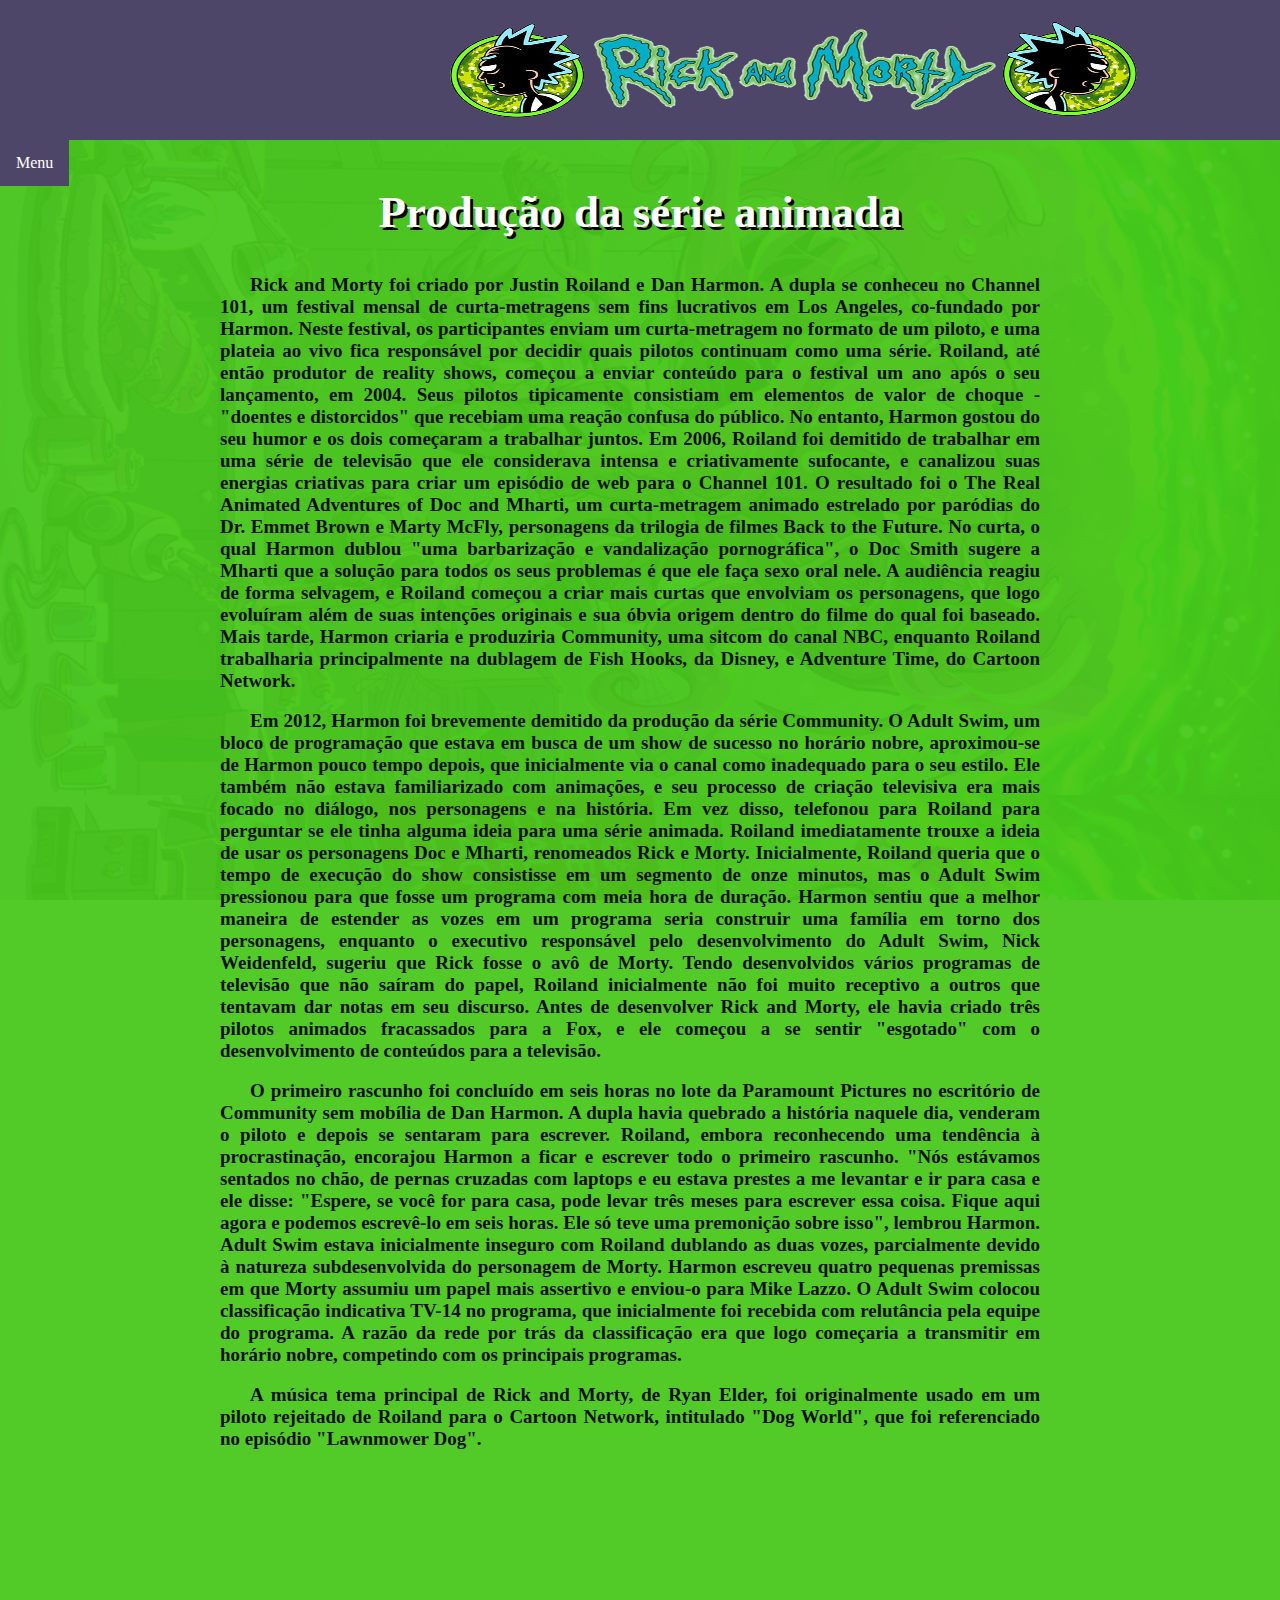
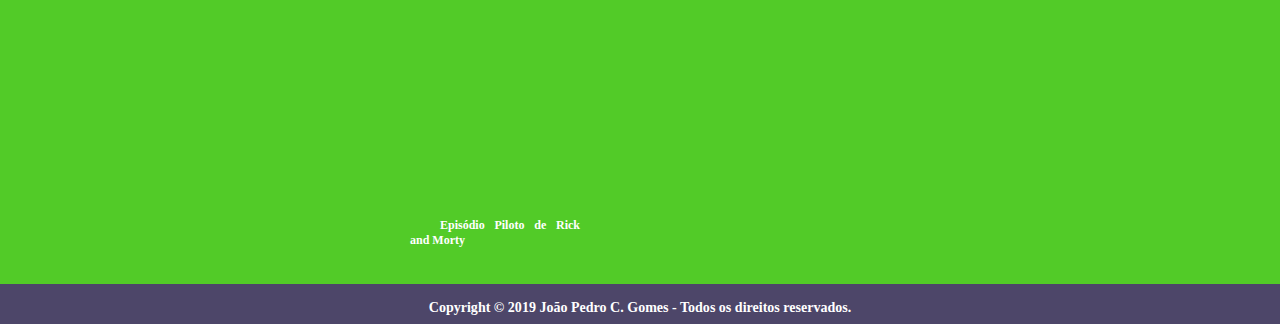
<file: index/producao.html>
﻿<!DOCTYPE html>
<html lang="pt-br">
	<head>
		<title>Produção - Rick and Morty</title>
	    <meta charset="utf-8">
	    <meta name="viewport" content="width=device-width, initial-scale=1.0">
	   	<link rel="stylesheet" type="text/css" href="css/cssprod.css">
	</head>
	<body>
		<header>
			<a href="index.html">
				<img id=logo src="img/header/logo.png" alt="Logo">
			</a>
		</header>
		<section class="conteudo">
			<div id=menu>
				<ul class="menuUm">
					<li class="menu1">
			    		<a href="javascript:void(0)" class="menu2">Menu</a>
				    	<div class="menu-content">
				    		<a href="index.html">Início</a>
							<a  href="crossover.html">Crossover</a>
						 	<a  href="curiosidades.html">Curiosidades</a>
						 	<a  href="elenco.html">Elenco</a>
					  		<a  href="feedback.html">Feedback</a>
					 	 	<a  href="filosofia.html">Filosofia</a>
							<a  href="historia.html">História</a>
						  	<a  href="melhores-episodios.html">Melhores Episódios</a>
						  	<a  href="personagens.html">Personagens</a>
						  	<a  href="premiacao.html">Premiação</a>
						  	<a  href="producao.html">Produção</a>
					  	</div>
					</li>
				</ul>
			</div>

			<div id="conteudo">
				<h4 class="a">Produção da série animada</h4>
				<br>
				<br>
					<h4 class="b">Rick and Morty foi criado por Justin Roiland e Dan Harmon. A dupla se conheceu no Channel 101, um festival mensal de curta-metragens sem fins lucrativos em Los Angeles, co-fundado por Harmon. Neste festival, os participantes enviam um curta-metragem no formato de um piloto, e uma plateia ao vivo fica responsável por decidir quais pilotos continuam como uma série. Roiland, até então produtor de reality shows, começou a enviar conteúdo para o festival um ano após o seu lançamento, em 2004. Seus pilotos tipicamente consistiam em elementos de valor de choque - "doentes e distorcidos" que recebiam uma reação confusa do público. No entanto, Harmon gostou do seu humor e os dois começaram a trabalhar juntos. Em 2006, Roiland foi demitido de trabalhar em uma série de televisão que ele considerava intensa e criativamente sufocante, e canalizou suas energias criativas para criar um episódio de web para o Channel 101. O resultado foi o The Real Animated Adventures of Doc and Mharti, um curta-metragem animado estrelado por paródias do Dr. Emmet Brown e Marty McFly, personagens da trilogia de filmes Back to the Future. No curta, o qual Harmon dublou "uma barbarização e vandalização pornográfica", o Doc Smith sugere a Mharti que a solução para todos os seus problemas é que ele faça sexo oral nele. A audiência reagiu de forma selvagem, e Roiland começou a criar mais curtas que envolviam os personagens, que logo evoluíram além de suas intenções originais e sua óbvia origem dentro do filme do qual foi baseado. Mais tarde, Harmon criaria e produziria Community, uma sitcom do canal NBC, enquanto Roiland trabalharia principalmente na dublagem de Fish Hooks, da Disney, e Adventure Time, do Cartoon Network.</h4>
				<br>
						<h4 class="b">Em 2012, Harmon foi brevemente demitido da produção da série Community. O Adult Swim, um bloco de programação que estava em busca de um show de sucesso no horário nobre, aproximou-se de Harmon pouco tempo depois, que inicialmente via o canal como inadequado para o seu estilo. Ele também não estava familiarizado com animações, e seu processo de criação televisiva era mais focado no diálogo, nos personagens e na história. Em vez disso, telefonou para Roiland para perguntar se ele tinha alguma ideia para uma série animada. Roiland imediatamente trouxe a ideia de usar os personagens Doc e Mharti, renomeados Rick e Morty. Inicialmente, Roiland queria que o tempo de execução do show consistisse em um segmento de onze minutos, mas o Adult Swim pressionou para que fosse um programa com meia hora de duração. Harmon sentiu que a melhor maneira de estender as vozes em um programa seria construir uma família em torno dos personagens, enquanto o executivo responsável pelo desenvolvimento do Adult Swim, Nick Weidenfeld, sugeriu que Rick fosse o avô de Morty. Tendo desenvolvidos vários programas de televisão que não saíram do papel, Roiland inicialmente não foi muito receptivo a outros que tentavam dar notas em seu discurso. Antes de desenvolver Rick and Morty, ele havia criado três pilotos animados fracassados para a Fox, e ele começou a se sentir "esgotado" com o desenvolvimento de conteúdos para a televisão.</h4>
				<br>
						<h4 class="b">O primeiro rascunho foi concluído em seis horas no lote da Paramount Pictures no escritório de Community sem mobília de Dan Harmon. A dupla havia quebrado a história naquele dia, venderam o piloto e depois se sentaram para escrever. Roiland, embora reconhecendo uma tendência à procrastinação, encorajou Harmon a ficar e escrever todo o primeiro rascunho. "Nós estávamos sentados no chão, de pernas cruzadas com laptops e eu estava prestes a me levantar e ir para casa e ele disse: "Espere, se você for para casa, pode levar três meses para escrever essa coisa. Fique aqui agora e podemos escrevê-lo em seis horas. Ele só teve uma premonição sobre isso", lembrou Harmon. Adult Swim estava inicialmente inseguro com Roiland dublando as duas vozes, parcialmente devido à natureza subdesenvolvida do personagem de Morty. Harmon escreveu quatro pequenas premissas em que Morty assumiu um papel mais assertivo e enviou-o para Mike Lazzo. O Adult Swim colocou classificação indicativa TV-14 no programa, que inicialmente foi recebida com relutância pela equipe do programa. A razão da rede por trás da classificação era que logo começaria a transmitir em horário nobre, competindo com os principais programas.</h4>
				<br>
					<h4 class="b">A música tema principal de Rick and Morty, de Ryan Elder, foi originalmente usado em um piloto rejeitado de Roiland para o Cartoon Network, intitulado "Dog World", que foi referenciado no episódio "Lawnmower Dog".</h4>
				<br>
				<div class="video">	
					<iframe width="560" height="315" src="https://www.youtube-nocookie.com/embed/gHybg9oRxFs" frameborder="0" allow="accelerometer; autoplay; encrypted-media; gyroscope; picture-in-picture" allowfullscreen></iframe>
					<h6 class="c">Episódio Piloto de Rick and Morty</h6>
				</div>
				<br>
				<br>
			</div>
		</section>
		<footer>
			<br><h3>Copyright © 2019 João Pedro C. Gomes - Todos os direitos reservados.</h3>
		</footer>
	</body>
</html>
</file>
<file: index/css/cssindex.css>
﻿*{
  margin: 0px; 
  padding: 0px;
}

/* Background-Corpo */
body{
  background-image: url("../img/header/background.jpg");
  background-position: justify;
  background-attachment: fixed;
  background-size: 100% auto;
}

/* Titulo */
header{
  width: 100%;
  height: 140px;
  background-color: #4d4669;
}
#logo{
  width: 710px;
  height: 130px;
  margin-left: 440px;
}

/* Conteúdo */
section{
  width: auto;
  height: auto;
  margin: 0 0 ;
  background-color: #48c81bc9;
}

/* Assinatura */
footer{
  padding-bottom: 8px;
  width: 100%;
  background-color: #4d4669;
  text-align: center;
  color: white;
  font-size: 12px;
}

/* Menu do site */
ul.menuUm {
  list-style-type: none;
  padding: 0;
  width: 69px;
  background-color: #4d4669;
}

li a { 
  display: block;
  color: #000;
  padding: 10px 15px;
  text-decoration: none;
}

/* A cor da hover*/
li a:hover {
  background-color: white;
  color: black;
}

/* CSS do Menu */
li a, .menu2 {
  display: inline-block;
  color: white;
  text-align: center;
  padding: 14px 16px;
  text-decoration: none;
}
li.menu1 {
  display: inline-block;
}

.menu-content {
  display: none;
  position: absolute;
  background-color: #48a415e9;
  min-width: 160px;
  box-shadow: 0px 8px 16px 0px rgba(0,0,0,0.2);
  z-index: 1;
}
.menu-content a {
  color: white;
  padding: 12px 16px;
  text-decoration: none;
  display: list-item;
  text-align: left;
}

.menu-content a:hover {background-color: white;}

.menu1:hover .menu-content {
  display: block;
}

/* Página Inicial */
#home{
  text-align: center;
  font-size: 45px;
  font-family: Century Gothic;
  color: white;
  text-shadow: 3px 3px black;

}

/* Portais */
ul.menuDois{
  list-style-type: none;
  margin-top: 10px;
}

li.portal1{
  display: inline-block;
  margin-bottom: 320px;
  margin-left: 40px;
}

  #portal1{
    height: 150px;
    width: 150px;
    background-image:url("../img/portais/portal.gif"); 
    background-size: 100% 100%;
    border-image: justify;
  }
  #portal1:hover{
    background-image:url("../img/portais/portal1.png");
  }

li.portal2{
  display: inline-block;
  margin-bottom: 270px;
}
  .portal2{
    height: 150px;
    width: 150px;
    background-image:url("../img/portais/portal.gif"); 
    background-size: 100% 100%;
    border-image: justify;
  }
  #portal2:hover{
    background-image:url("../img/portais/portal2.png");
  }

li.portal3{
  display: inline-block;
  margin-bottom: 170px;
  margin-right: 10px;
}
  #portal3{
    height: 150px;
    width: 150px;
    background-image: url("../img/portais/portal.gif"); 
    background-size: 100% 100%;
    border-image: justify;
  }
  #portal3:hover{
    background-image:url("../img/portais/portal3.png");
  }

li.portal4{
  display: inline-block;
  margin-bottom: 40px;
}
  #portal4{
    height: 150px;
    width: 150px;
    background-image:url("../img/portais/portal.gif"); 
    background-size: 100% 100%;
    border-image: justify;
  }
  #portal4:hover{
    background-image:url("../img/portais/portal4.png");
  }

li.portal5{
  display: inline-block;
  margin-bottom: 140px;
}
  #portal5{
    height: 150px;
    width: 150px;
    background-image:url("../img/portais/portal.gif"); 
    background-size: 100% 100%;
    border-image: justify;
  }
  #portal5:hover{
    background-image:url("../img/portais/portal5.png");
  }

li.portal6{
  display: inline-block;
  margin-bottom: 280px;
}
  #portal6{
    height: 150px;
    width: 150px;
    background-image:url("../img/portais/portal.gif"); 
    background-size: 100% 100%;
    border-image: justify;
  }
  #portal6:hover{
    background-image:url("../img/portais/portal6.png");
  }

li.portal7{
  display: inline-block;
  margin-bottom: -30px;
  margin-left: 30px;
}
  #portal7{
    height: 150px;
    width: 150px;
    background-image:url("../img/portais/portal.gif"); 
    background-size: 100% 100%;
    border-image: justify;
  }
  #portal7:hover{
    background-image:url("../img/portais/portal7.png");
  }

li.portal8{
  display: inline-block;
  margin-bottom: -30px;
}
  #portal8{
    height: 150px;
    width: 150px;
    background-image:url("../img/portais/portal.gif"); 
    background-size: 100% 100%;
    border-image: justify;
  }
  #portal8:hover{
    background-image:url("../img/portais/portal8.png");
  }

li.portal9{
  display: inline-block;
  margin-bottom: 14px;
  margin-left: 60px;
}
  #portal9{
    height: 150px;
    width: 150px;
    background-image:url("../img/portais/portal.gif"); 
    background-size: 100% 100%;
    border-image: justify;
  }
  #portal9:hover{
    background-image:url("../img/portais/portal9.png");
  }

li.portal10{
  display: inline-block;
  margin-bottom: 120px;
  margin-left: 30px;
}
  #portal10{
    height: 150px;
    width: 150px;
    background-image:url("../img/portais/portal.gif"); 
    background-size: 100% 100%;
    border-image: justify;
  }
  #portal10:hover{
    background-image:url("../img/portais/portal10.png");
  }
</file>
<file: index/css/csscrossover.css>
﻿*{
	margin: 0px; 
	padding: 0px;
}

/* Background-Corpo */
body{
	background-image: url("../img/header/background.jpg");
	background-position: justify;
	background-attachment: fixed;
	background-size: 100% auto;
}

/* Titulo */
header{
  width: 100%;
  height: 140px;
  background-color: #4d4669;
}
#logo{
  width: 710px;
  height: 130px;
  margin-left: 440px;
}

/* Conteúdo */
section{
	width: auto;
	height: auto;
  margin: 0 0 ;
	background-color: #48c81bf1;
}

/* Assinatura */
footer{
	padding-bottom: 8px;
	width: 100%;
	background-color: #4d4669;
  text-align: center;
  color: white;
  font-size: 12px;
}

/* Menu do site */
ul.menuUm {
  list-style-type: none;
  padding: 0;
  width: 69px;
  background-color: #4d4669;
}

li a { 
  display: block;
  color: #000;
  padding: 10px 15px;
  text-decoration: none;
}

/* A cor da hover*/
li a:hover {
  background-color: white;
  color: black;
}

/* CSS do Menu */
li a, .menu2 {
  display: inline-block;
  color: white;
  text-align: center;
  padding: 14px 16px;
  text-decoration: none;
}
li.menu1 {
  display: inline-block;
}

.menu-content {
  display: none;
  position: absolute;
  background-color: #48a415e9;
  min-width: 160px;
  box-shadow: 0px 8px 16px 0px rgba(0,0,0,0.2);
  z-index: 1;
}
.menu-content a {
  color: white;
  padding: 12px 16px;
  text-decoration: none;
  display: list-item;
  text-align: left;
}

.menu-content a:hover {background-color: white;}

.menu1:hover .menu-content {
  display: block;
}

/*Conteúdo 2.0*/
h4.a{
  text-align: center;
  font-size: 45px;
  font-family: Century Gothic;
  color: white;
  text-shadow: 3px 3px black;
}

h4.b{
  text-align: justify;
  font-size: 19px;
  font-family: Bookman Old Style;
  text-indent: 30px;
  margin-left: 220px;
  margin-right: 240px;
  color: #101010;
}

h5{
  font-size: 24px;
  font-family: Century Gothic;
  color: white;
  text-shadow: 3px 3px black;
  margin-left: 200px;
}

.video{
  width:100%:
}
.video iframe{
   margin: 0 auto;
   display: block;
   width: 700px;
   height: 350px;
}
</file>
<file: index/css/csscuriosidades.css>
﻿*{
  margin: 0px; 
  padding: 0px;
}

/* Background-Corpo */
body{
  background-image: url("../img/header/background.jpg");
  background-position: justify;
  background-attachment: fixed;
  background-size: 100% auto;
}

/* Titulo */
header{
  width: 100%;
  height: 140px;
  background-color: #4d4669;
}
#logo{
  width: 710px;
  height: 130px;
  margin-left: 440px;
}

/* Conteúdo */
section{
  width: auto;
  height: auto;
  margin: 0 0 ;
  background-color: #48c81bf1;
}

/* Assinatura */
footer{
  padding-bottom: 8px;
  width: 100%;
  background-color: #4d4669;
  text-align: center;
  color: white;
  font-size: 12px;
}

/* Menu do site */
ul.menuUm {
  list-style-type: none;
  padding: 0;
  width: 69px;
  background-color: #4d4669;
}

li a { 
  display: block;
  color: #000;
  padding: 10px 15px;
  text-decoration: none;
}

/* A cor da hover*/
li a:hover {
  background-color: white;
  color: black;
}

/* CSS do Menu */
li a, .menu2 {
  display: inline-block;
  color: white;
  text-align: center;
  padding: 14px 16px;
  text-decoration: none;
}
li.menu1 {
  display: inline-block;
}

.menu-content {
  display: none;
  position: absolute;
  background-color: #48a415e9;
  min-width: 160px;
  box-shadow: 0px 8px 16px 0px rgba(0,0,0,0.2);
  z-index: 1;
}
.menu-content a {
  color: white;
  padding: 12px 16px;
  text-decoration: none;
  display: list-item;
  text-align: left;
}

.menu-content a:hover {background-color: white;}

.menu1:hover .menu-content {
  display: block;
}

/*Conteúdo 2.0*/
h4.a{
  text-align: center;
  font-size: 45px;
  font-family: Century Gothic;
  color: white;
  text-shadow: 3px 3px black;
}

h4.b{
  text-align: justify;
  font-size: 19px;
  font-family: Bookman Old Style;
  text-indent: 30px;
  margin-left: 220px;
  margin-right: 240px;
  color: #101010;
}

h5{
  font-size: 24px;
  font-family: Century Gothic;
  color: white;
  text-shadow: 3px 3px black;
  margin-left: 200px;
}

.imagens{
  width: 600px;
  height: 350px;
  margin: 0 auto;
  display: block;
}
</file>
<file: index/css/csselenco.css>
﻿*{
  margin: 0px; 
  padding: 0px;
}

/* Background-Corpo */
body{
  background-image: url("../img/header/background.jpg");
  background-position: justify;
  background-attachment: fixed;
  background-size: 100% auto;
}

/* Titulo */
header{
  width: 100%;
  height: 140px;
  background-color: #4d4669;
}
#logo{
  width: 710px;
  height: 130px;
  margin-left: 440px;
}

/* Conteúdo */
section{
  width: auto;
  height: auto;
  margin: 0 0 ;
  background-color: #48c81bf1;
}

/* Assinatura */
footer{
  padding-bottom: 8px;
  width: 100%;
  background-color: #4d4669;
  text-align: center;
  color: white;
  font-size: 12px;
}

/* Menu do site */
ul.menuUm {
  list-style-type: none;
  padding: 0;
  width: 69px;
  background-color: #4d4669;
}

li a { 
  display: block;
  color: #000;
  padding: 10px 15px;
  text-decoration: none;
}

/* A cor da hover*/
li a:hover {
  background-color: white;
  color: black;
}

/* CSS do Menu */
li a, .menu2 {
  display: inline-block;
  color: white;
  text-align: center;
  padding: 14px 16px;
  text-decoration: none;
}
li.menu1 {
  display: inline-block;
}

.menu-content {
  display: none;
  position: absolute;
  background-color: #48a415e9;
  min-width: 160px;
  box-shadow: 0px 8px 16px 0px rgba(0,0,0,0.2);
  z-index: 1;
}
.menu-content a {
  color: white;
  padding: 12px 16px;
  text-decoration: none;
  display: list-item;
  text-align: left;
}

.menu-content a:hover {background-color: white;}

.menu1:hover .menu-content {
  display: block;
}

/*Conteúdo 2.0*/
h4.a{
  text-align: center;
  font-size: 45px;
  font-family: Century Gothic;
  color: white;
  text-shadow: 3px 3px black;
}

h4.b{
  text-align: justify;
  font-size: 19px;
  font-family: Bookman Old Style;
  text-indent: 30px;
  margin-left: 220px;
  margin-right: 240px;
  color: #101010;
}

h5{
  font-size: 24px;
  font-family: Century Gothic;
  color: white;
  text-shadow: 3px 3px black;
  margin-left: 200px;
}

.imagens{
  width: 600px;
  height: 350px;
  margin: 0 auto;
  display: block;
}
</file>
<file: index/css/cssfeedback.css>
﻿*{
  margin: 0px; 
  padding: 0px;
}

/* Background-Corpo */
body{
  background-image: url("../img/header/background.jpg");
  background-position: justify;
  background-attachment: fixed;
  background-size: 100% auto;
}

/* Titulo */
header{
  width: 100%;
  height: 140px;
  background-color: #4d4669;
}
#logo{
  width: 710px;
  height: 130px;
  margin-left: 440px;
}

/* Conteúdo */
section{
  width: auto;
  height: auto;
  margin: 0 0 ;
  background-color: #48c81bf1;
}

/* Assinatura */
footer{
  padding-bottom: 8px;
  width: 100%;
  background-color: #4d4669;
  text-align: center;
  color: white;
  font-size: 12px;
}

/* Menu do site */
ul.menuUm {
  list-style-type: none;
  padding: 0;
  width: 69px;
  background-color: #4d4669;
}

li a { 
  display: block;
  color: #000;
  padding: 10px 15px;
  text-decoration: none;
}

/* A cor da hover*/
li a:hover {
  background-color: white;
  color: black;
}

/* CSS do Menu */
li a, .menu2 {
  display: inline-block;
  color: white;
  text-align: center;
  padding: 14px 16px;
  text-decoration: none;
}
li.menu1 {
  display: inline-block;
}

.menu-content {
  display: none;
  position: absolute;
  background-color: #48a415e9;
  min-width: 160px;
  box-shadow: 0px 8px 16px 0px rgba(0,0,0,0.2);
  z-index: 1;
}
.menu-content a {
  color: white;
  padding: 12px 16px;
  text-decoration: none;
  display: list-item;
  text-align: left;
}

.menu-content a:hover {background-color: white;}

.menu1:hover .menu-content {
  display: block;
}

/*Conteúdo 2.0*/
h4.a{
  text-align: center;
  font-size: 45px;
  font-family: Century Gothic;
  color: white;
  text-shadow: 3px 3px black;
}

h4.b{
  text-align: justify;
  font-size: 19px;
  font-family: Bookman Old Style;
  text-indent: 30px;
  margin-left: 220px;
  margin-right: 240px;
  color: #101010;
}

h4.c{
  text-align: justify;
  font-size: 17px;
  font-family: Bookman Old Style;
  text-indent: 30px;
  margin-left: 220px;
  margin-right: 240px;
  color: #101010;
}

h5{
  font-size: 24px;
  font-family: Century Gothic;
  color: white;
  text-shadow: 3px 3px black;
  margin-left: 200px;
}

h5.detalhes{
  margin-left: 220px;
}
</file>
<file: index/css/cssfilosofia.css>
﻿*{
  margin: 0px; 
  padding: 0px;
}

/* Background-Corpo */
body{
  background-image: url("../img/header/background.jpg");
  background-position: justify;
  background-attachment: fixed;
  background-size: 100% auto;
}

/* Titulo */
header{
  width: 100%;
  height: 140px;
  background-color: #4d4669;
}
#logo{
  width: 710px;
  height: 130px;
  margin-left: 440px;
}

/* Conteúdo */
section{
  width: auto;
  height: auto;
  margin: 0 0 ;
  background-color: #48c81bf1;
}

/* Assinatura */
footer{
  padding-bottom: 8px;
  width: 100%;
  background-color: #4d4669;
  text-align: center;
  color: white;
  font-size: 12px;
}

/* Menu do site */
ul.menuUm {
  list-style-type: none;
  padding: 0;
  width: 69px;
  background-color: #4d4669;
}

li a { 
  display: block;
  color: #000;
  padding: 10px 15px;
  text-decoration: none;
}

/* A cor da hover*/
li a:hover {
  background-color: white;
  color: black;
}

/* CSS do Menu */
li a, .menu2 {
  display: inline-block;
  color: white;
  text-align: center;
  padding: 14px 16px;
  text-decoration: none;
}
li.menu1 {
  display: inline-block;
}

.menu-content {
  display: none;
  position: absolute;
  background-color: #48a415e9;
  min-width: 160px;
  box-shadow: 0px 8px 16px 0px rgba(0,0,0,0.2);
  z-index: 1;
}
.menu-content a {
  color: white;
  padding: 12px 16px;
  text-decoration: none;
  display: list-item;
  text-align: left;
}

.menu-content a:hover {background-color: white;}

.menu1:hover .menu-content {
  display: block;
}

/*Conteúdo 2.0*/
h4.a{
  text-align: center;
  font-size: 45px;
  font-family: Century Gothic;
  color: white;
  text-shadow: 3px 3px black;
}

h4.b{
  text-align: justify;
  font-size: 19px;
  font-family: Bookman Old Style;
  text-indent: 30px;
  margin-left: 220px;
  margin-right: 240px;
  color: #101010;
}

h4.d{
  text-align: justify;
  font-size: 19px;
  font-family: Bookman Old Style;
  text-indent: 30px;
  margin-left: 220px;
  margin-right: 240px;
  color: #393939;
}

h5{
  font-size: 24px;
  font-family: Century Gothic;
  color: white;
  text-shadow: 3px 3px black;
  margin-left: 200px;
  margin-right: 240px;
}

h6.c{
  text-align: justify;
  font-family: Bookman Old Style;
  text-indent: 30px;
  margin-left: 410px;
  margin-right: auto;
  color: white;
  font-size: 12px;
}

.img1{
  margin: 0 auto;
  display: block;
}

.video{
  width:100%:
}
.video iframe{
   margin: 0 auto;
   display: block;
   width: 700px;
   height: 350px;
}
</file>
<file: index/css/csshistoria.css>
﻿*{
  margin: 0px; 
  padding: 0px;
}

/* Background-Corpo */
body{
  background-image: url("../img/header/background.jpg");
  background-position: justify;
  background-attachment: fixed;
  background-size: 100% auto;
}

/* Titulo */
header{
  width: 100%;
  height: 140px;
  background-color: #4d4669;
}
#logo{
  width: 710px;
  height: 130px;
  margin-left: 440px;
}

/* Conteúdo */
section{
  width: auto;
  height: auto;
  margin: 0 0 ;
  background-color: #48c81bf1;
}

/* Assinatura */
footer{
  padding-bottom: 8px;
  width: 100%;
  background-color: #4d4669;
  text-align: center;
  color: white;
  font-size: 12px;
}

/* Menu do site */
ul.menuUm {
  list-style-type: none;
  padding: 0;
  width: 69px;
  background-color: #4d4669;
}

li a { 
  display: block;
  color: #000;
  padding: 10px 15px;
  text-decoration: none;
}

/* A cor da hover*/
li a:hover {
  background-color: white;
  color: black;
}

/* CSS do Menu */
li a, .menu2 {
  display: inline-block;
  color: white;
  text-align: center;
  padding: 14px 16px;
  text-decoration: none;
}
li.menu1 {
  display: inline-block;
}

.menu-content {
  display: none;
  position: absolute;
  background-color: #48a415e9;
  min-width: 160px;
  box-shadow: 0px 8px 16px 0px rgba(0,0,0,0.2);
  z-index: 1;
}
.menu-content a {
  color: white;
  padding: 12px 16px;
  text-decoration: none;
  display: list-item;
  text-align: left;
}

.menu-content a:hover {background-color: white;}

.menu1:hover .menu-content {
  display: block;
}

/*Conteúdo 2.0*/
h4.a{
  text-align: center;
  font-size: 45px;
  font-family: Century Gothic;
  color: white;
  text-shadow: 3px 3px black;
}

h4.b{
  text-align: justify;
  font-size: 19px;
  font-family: Bookman Old Style;
  text-indent: 30px;
  margin-left: 220px;
  margin-right: 240px;
  color: #101010;
}

h5{
  font-size: 24px;
  font-family: Century Gothic;
  color: white;
  text-shadow: 3px 3px black;
  margin-left: 200px;
}

h6.c{
  text-align: justify;
  font-family: Bookman Old Style;
  text-indent: 30px;
  margin-left: 290px;
  margin-right: 240px;
  color: white;
  font-size: 12px;
}

.video{
  width:100%:
}
.video iframe{
   margin: 0 auto;
   display: block;
   width: 700px;
   height: 350px;
}
</file>
<file: index/css/cssmelhorep.css>
﻿*{
  margin: 0px; 
  padding: 0px;
}

/* Background-Corpo */
body{
  background-image: url("../img/header/background.jpg");
  background-position: justify;
  background-attachment: fixed;
  background-size: 100% auto;
}

/* Titulo */
header{
  width: 100%;
  height: 140px;
  background-color: #4d4669;
}
#logo{
  width: 710px;
  height: 130px;
  margin-left: 440px;
}

/* Conteúdo */
section{
  width: auto;
  height: auto;
  margin: 0 0 ;
  background-color: #48c81bf1;
}

/* Assinatura */
footer{
  padding-bottom: 8px;
  width: 100%;
  background-color: #4d4669;
  text-align: center;
  color: white;
  font-size: 12px;
}

/* Menu do site */
ul.menuUm {
  list-style-type: none;
  padding: 0;
  width: 69px;
  background-color: #4d4669;
}

li a { 
  display: block;
  color: #000;
  padding: 10px 15px;
  text-decoration: none;
}

/* A cor da hover*/
li a:hover {
  background-color: white;
  color: black;
}

/* CSS do Menu */
li a, .menu2 {
  display: inline-block;
  color: white;
  text-align: center;
  padding: 14px 16px;
  text-decoration: none;
}
li.menu1 {
  display: inline-block;
}

.menu-content {
  display: none;
  position: absolute;
  background-color: #48a415e9;
  min-width: 160px;
  box-shadow: 0px 8px 16px 0px rgba(0,0,0,0.2);
  z-index: 1;
}
.menu-content a {
  color: white;
  padding: 12px 16px;
  text-decoration: none;
  display: list-item;
  text-align: left;
}

.menu-content a:hover {background-color: white;}

.menu1:hover .menu-content {
  display: block;
}

/*Conteúdo 2.0*/
h4.a{
  text-align: center;
  font-size: 45px;
  font-family: Century Gothic;
  color: white;
  text-shadow: 3px 3px black;
}

h4.b{
  text-align: justify;
  font-size: 19px;
  font-family: Bookman Old Style;
  text-indent: 30px;
  margin-left: 220px;
  margin-right: 240px;
  color: #101010;
}

h4.c{
  font-size: 33px;
  margin-left: 210px;
  font-family: Century Gothic;
  color: white;
  text-shadow: 3px 3px black;
}

h5{
  font-size: 24px;
  font-family: Century Gothic;
  color: white;
  text-shadow: 3px 3px black;
  margin-left: 200px;
}

.imagens{
  width: 600px;
  height: 350px;
  margin: 0 auto;
  display: block;
}
</file>
<file: index/css/csspersonagens.css>
﻿*{
  margin: 0px; 
  padding: 0px;
}

/* Background-Corpo */
body{
  background-image: url("../img/header/background.jpg");
  background-position: justify;
  background-attachment: fixed;
  background-size: 100% auto;
}

/* Titulo */
header{
  width: 100%;
  height: 140px;
  background-color: #4d4669;
}
#logo{
  width: 710px;
  height: 130px;
  margin-left: 440px;
}

/* Conteúdo */
section{
  width: auto;
  height: auto;
  margin: 0 0 ;
  background-color: #48c81bf1;
}

/* Assinatura */
footer{
  padding-bottom: 8px;
  width: 100%;
  background-color: #4d4669;
  text-align: center;
  color: white;
  font-size: 12px;
}

/* Menu do site */
ul.menuUm {
  list-style-type: none;
  padding: 0;
  width: 69px;
  background-color: #4d4669;
}

li a { 
  display: block;
  color: #000;
  padding: 10px 15px;
  text-decoration: none;
}

/* A cor da hover*/
li a:hover {
  background-color: white;
  color: black;
}

/* CSS do Menu */
li a, .menu2 {
  display: inline-block;
  color: white;
  text-align: center;
  padding: 14px 16px;
  text-decoration: none;
}
li.menu1 {
  display: inline-block;
}

.menu-content {
  display: none;
  position: absolute;
  background-color: #48a415e9;
  min-width: 160px;
  box-shadow: 0px 8px 16px 0px rgba(0,0,0,0.2);
  z-index: 1;
}
.menu-content a {
  color: white;
  padding: 12px 16px;
  text-decoration: none;
  display: list-item;
  text-align: left;
}

.menu-content a:hover {background-color: white;}

.menu1:hover .menu-content {
  display: block;
}

/*Conteúdo 2.0*/
h4.a{
  text-align: center;
  font-size: 45px;
  font-family: Century Gothic;
  color: white;
  text-shadow: 3px 3px black;
}

h4.b{
  text-align: justify;
  font-size: 19px;
  font-family: Bookman Old Style;
  text-indent: 30px;
  margin-left: 220px;
  margin-right: 240px;
  color: #101010;
}

h4.c{
  font-size: 33px;
  margin-left: 210px;
  font-family: Century Gothic;
  color: white;
  text-shadow: 3px 3px black;
}

h5{
  font-size: 24px;
  font-family: Century Gothic;
  color: white;
  text-shadow: 3px 3px black;
  margin-left: 200px;
}

.imagens{
  width: 300px;
  height: 400px;
  margin: 0 auto;
  display: block;
}
</file>
<file: index/css/csspremio.css>
﻿*{
  margin: 0px; 
  padding: 0px;
}

/* Background-Corpo */
body{
  background-image: url("../img/header/background.jpg");
  background-position: justify;
  background-attachment: fixed;
  background-size: 100% auto;
}

/* Titulo */
header{
  width: 100%;
  height: 140px;
  background-color: #4d4669;
}
#logo{
  width: 710px;
  height: 130px;
  margin-left: 440px;
}

/* Conteúdo */
section{
  width: auto;
  height: auto;
  margin: 0 0 ;
  background-color: #48c81bf1;
}

/* Assinatura */
footer{
  padding-bottom: 8px;
  width: 100%;
  background-color: #4d4669;
  text-align: center;
  color: white;
  font-size: 12px;
}

/* Menu do site */
ul.menuUm {
  list-style-type: none;
  padding: 0;
  width: 69px;
  background-color: #4d4669;
}

li a { 
  display: block;
  color: #000;
  padding: 10px 15px;
  text-decoration: none;
}

/* A cor da hover*/
li a:hover {
  background-color: white;
  color: black;
}

/* CSS do Menu */
li a, .menu2 {
  display: inline-block;
  color: white;
  text-align: center;
  padding: 14px 16px;
  text-decoration: none;
}
li.menu1 {
  display: inline-block;
}

.menu-content {
  display: none;
  position: absolute;
  background-color: #48a415e9;
  min-width: 160px;
  box-shadow: 0px 8px 16px 0px rgba(0,0,0,0.2);
  z-index: 1;
}
.menu-content a {
  color: white;
  padding: 12px 16px;
  text-decoration: none;
  display: list-item;
  text-align: left;
}

.menu-content a:hover {background-color: white;}

.menu1:hover .menu-content {
  display: block;
}

/*Conteúdo 2.0*/
h4.a{
  text-align: center;
  font-size: 45px;
  font-family: Century Gothic;
  color: white;
  text-shadow: 3px 3px black;
}

h4.b{
  text-align: justify;
  font-size: 19px;
  font-family: Bookman Old Style;
  text-indent: 30px;
  margin-left: 220px;
  margin-right: 240px;
  color: #101010;
}

h5{
  font-size: 24px;
  font-family: Century Gothic;
  color: white;
  text-shadow: 3px 3px black;
  margin-left: 200px;
}

.imagens{
  width: 600px;
  height: 350px;
  margin: 0 auto;
  display: block;
}
</file>
<file: index/css/cssprod.css>
﻿*{
  margin: 0px; 
  padding: 0px;
}

/* Background-Corpo */
body{
  background-image: url("../img/header/background.jpg");
  background-position: justify;
  background-attachment: fixed;
  background-size: 100% auto;
}

/* Titulo */
header{
  width: 100%;
  height: 140px;
  background-color: #4d4669;
}
#logo{
  width: 710px;
  height: 130px;
  margin-left: 440px;
}

/* Conteúdo */
section{
  width: auto;
  height: auto;
  margin: 0 0 ;
  background-color: #48c81bf1;
}

/* Assinatura */
footer{
  padding-bottom: 8px;
  width: 100%;
  background-color: #4d4669;
  text-align: center;
  color: white;
  font-size: 12px;
}

/* Menu do site */
ul.menuUm {
  list-style-type: none;
  padding: 0;
  width: 69px;
  background-color: #4d4669;
}

li a { 
  display: block;
  color: #000;
  padding: 10px 15px;
  text-decoration: none;
}

/* A cor da hover*/
li a:hover {
  background-color: white;
  color: black;
}

/* CSS do Menu */
li a, .menu2 {
  display: inline-block;
  color: white;
  text-align: center;
  padding: 14px 16px;
  text-decoration: none;
}
li.menu1 {
  display: inline-block;
}

.menu-content {
  display: none;
  position: absolute;
  background-color: #48a415e9;
  min-width: 160px;
  box-shadow: 0px 8px 16px 0px rgba(0,0,0,0.2);
  z-index: 1;
}
.menu-content a {
  color: white;
  padding: 12px 16px;
  text-decoration: none;
  display: list-item;
  text-align: left;
}

.menu-content a:hover {background-color: white;}

.menu1:hover .menu-content {
  display: block;
}

/*Conteúdo 2.0*/
h4.a{
  text-align: center;
  font-size: 45px;
  font-family: Century Gothic;
  color: white;
  text-shadow: 3px 3px black;
}

h4.b{
  text-align: justify;
  font-size: 19px;
  font-family: Bookman Old Style;
  text-indent: 30px;
  margin-left: 220px;
  margin-right: 240px;
  color: #101010;
}

h5{
  font-size: 24px;
  font-family: Century Gothic;
  color: white;
  text-shadow: 3px 3px black;
  margin-left: 200px;
}

h6.c{
  text-align: justify;
  font-family: Bookman Old Style;
  text-indent: 30px;
  margin-left: 410px;
  margin-right: 700px;
  color: white;
  font-size: 12px;
}

.video{
  width:100%:
}
.video iframe{
   margin: 0 auto;
   display: block;
   width: 700px;
   height: 350px;
}
</file>
